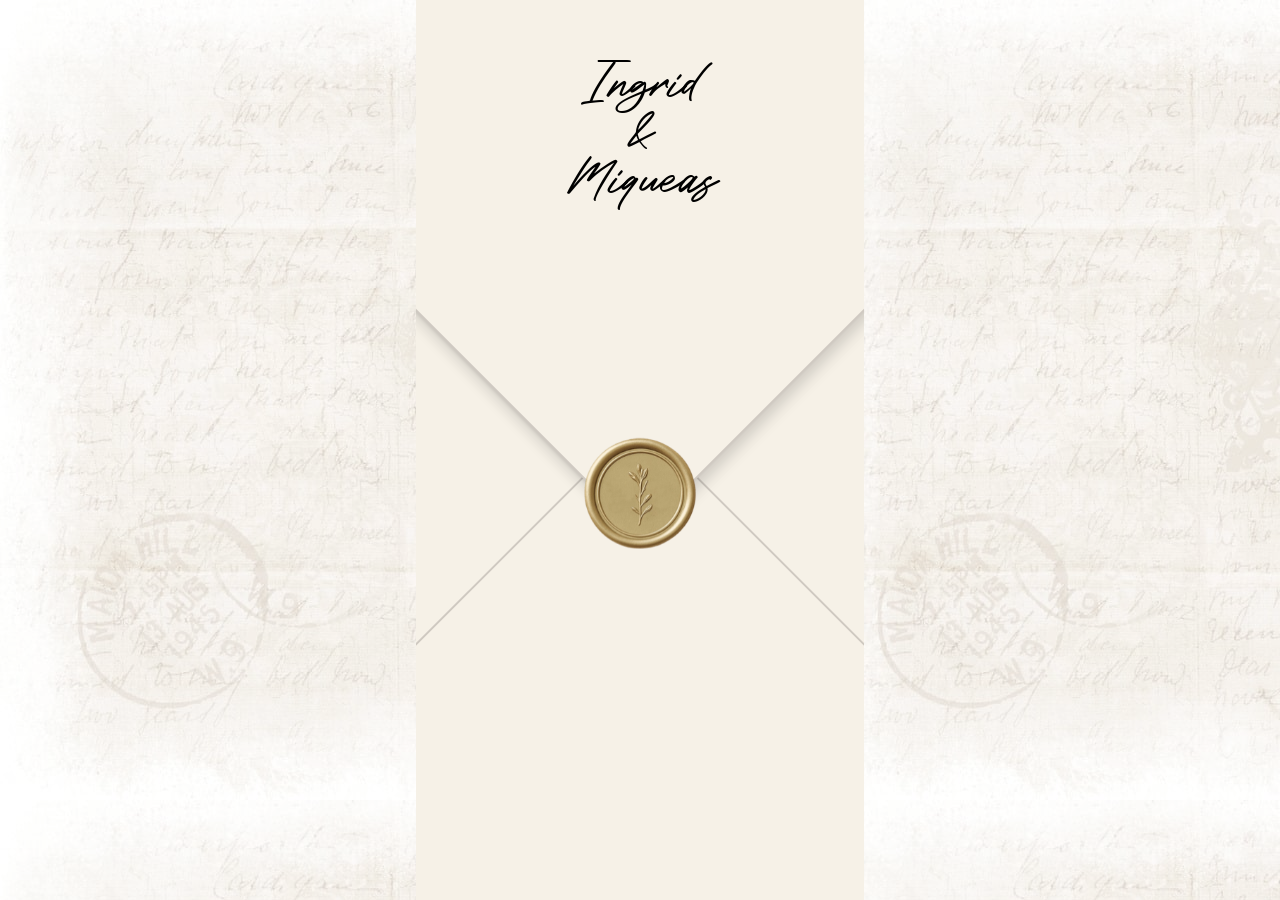
<file: index.html>
﻿<!DOCTYPE html>
<html translate="no" data-theme="light" lang="es">

<head>
  <meta http-equiv="Content-Type" content="text/html; charset=UTF-8">
  <meta name="viewport" content="width=device-width">
  <title>Ingrid &amp; Miqueas</title>
  <meta name="color-scheme" content="light">
  <meta property="og:title" content="Ingrid y Miqueas - Nuestra boda!">
  <meta property="og:description" content="Uno solo puede ser vencido, pero dos pueden resistir. Eclesiastés 4:12">
  <meta property="og:url" content="https://ingrid-y-miqueas.vercel.app/">
  <meta property="og:image" content="https://ingrid-y-miqueas.vercel.app/assets/img/anillos-boda.jpg">
  <meta property="og:image:width" content="1200">
  <meta property="og:image:height" content="630">
  <meta property="og:type" content="website">
  <meta property="og:site_name" content="Ingrid &amp; Miqueas">
  <meta name="twitter:card" content="summary_large_image">
  <meta name="twitter:title" content="Nuestra boda">
  <meta name="twitter:description" content="Uno solo puede ser vencido, pero dos pueden resistir">
  <meta name="twitter:image" content="https://ingrid-y-miqueas.vercel.app/assets/img/anillos-boda.jpg">
  <meta name="google" content="notranslate">
  <meta name="robots" content="noindex, nofollow">
  <meta name="next-head-count" content="17">
  <link rel="icon" href="/assets/favicon.ico">
  <link rel="apple-touch-icon" sizes="180x180" href="/assets/apple-touch-icon.png">
  <link rel="icon" type="image/png" sizes="32x32" href="/assets/favicon-32x32.png">
  <link rel="icon" type="image/png" sizes="16x16" href="/assets/favicon-16x16.png">
  <meta name="color-scheme" content="light only">
  <meta name="supported-color-schemes" content="light">
  <meta name="format-detection" content="telephone=no, date=no, address=no, email=no">
  <link rel="preload" href="./assets/fonts/e9625e1cddb22b9b-s.p.woff" as="font"
    type="font/woff" crossorigin="anonymous" data-next-font="size-adjust">
  <link rel="preload" href="./assets/fonts/66a3648d92dc43a9-s.p.woff2" as="font"
    type="font/woff2" crossorigin="anonymous" data-next-font="size-adjust">
  <link rel="stylesheet" href="./assets/css/6a12353d8128d35c.css" as="style">
  <link rel="stylesheet" href="./assets/css/6a12353d8128d35c.css" data-n-g="">
  <link rel="stylesheet" href="./assets/css/729787b9e7594e8b.css" as="style">
  <link rel="stylesheet" href="./assets/css/729787b9e7594e8b.css" data-n-p=""><noscript
    data-n-css=""></noscript>
  <script defer="" nomodule="" src="./assets/js/polyfills-42372ed130431b0a.js"></script>
  <script src="./assets/js/webpack-9eb5c2005d10c02c.js" defer=""></script>
  <script src="./assets/js/framework-22c76c6e1a554a8b.js" defer=""></script>
  <script src="./assets/js/main-24651eab5c83ff01.js" defer=""></script>
  <script src="./assets/js/_app-c8676244c735712e.js" defer=""></script>
  <script src="./assets/js/43957-0cf551a5a94033ce.js" defer=""></script>
  <script src="./assets/js/67353-f3d40c712fffe197.js" defer=""></script>
  <script src="./assets/js/50362-d1d08f85ffc86f96.js" defer=""></script>
  <script src="./assets/js/31623-261fa9094f102773.js" defer=""></script>
  <script src="./assets/js/28471-08e72b3e990a0055.js" defer=""></script>
  <script src="./assets/js/98130-4eb5b10809b1df36.js" defer=""></script>
  <script src="./assets/js/55914-e5beffd945c0a69a.js" defer=""></script>
  <script src="./assets/js/34665-9ec17da6b873769a.js" defer=""></script>
  <script src="./assets/js/87513-70823f47d676926b.js" defer=""></script>
  <script src="./assets/js/33906-7f9281ddc18ff972.js" defer=""></script>
  <script src="./assets/js/23978-1059876b2d2710ce.js" defer=""></script>
  <script src="./assets/js/22114-a306e2317e2463f9.js" defer=""></script>
  <script src="./assets/js/7795-edea670513e45c37.js" defer=""></script>
  <script src="./assets/js/demo-vintage-245662dc08f5f769.js" defer=""></script>
  <script src="./assets/js/_buildManifest.js" defer=""></script>
  <script src="./assets/js/_ssgManifest.js" defer=""></script>
  <style>
    [data-editor-type="timer"] {
      background-color: #ffffff !important;
      background: #ffffff !important;
    }
  </style>
</head>

<body translate="no">
  <div id="__next"></div>
  <script id="__NEXT_DATA__"
    type="application/json">{"props":{"pageProps":{}},"page":"/demo-vintage","query":{},"buildId":"q4dEvTN5AILD34VQNr7gZ","nextExport":true,"autoExport":true,"isFallback":false,"locale":"es","locales":["es","en"],"defaultLocale":"es","scriptLoader":[]}</script>
  <next-route-announcer>
    <p aria-live="assertive" id="__next-route-announcer__" role="alert"
      style="border: 0px; clip: rect(0px, 0px, 0px, 0px); height: 1px; margin: -1px; overflow: hidden; padding: 0px; position: absolute; top: 0px; width: 1px; white-space: nowrap; overflow-wrap: normal;">
    </p>
  </next-route-announcer>
  <script>
    (function () {
      const targetUrl = 'https://wa.me/+5493435086931/?text=Hola%20Ingrid%20,%20quiero%20confirmar%20mi%20asistencia';
      const apply = () => {
        const section = document.querySelector('[data-editor-type="assist"]');
        if (!section) return false;

        const button = Array.from(section.querySelectorAll('button, a'))
          .find((el) => /confirmar|confirm/i.test((el.textContent || '').trim()));

        if (!button) return false;

        button.addEventListener('click', function (event) {
          event.preventDefault();
          event.stopPropagation();
          window.open(targetUrl, '_blank', 'noopener,noreferrer');
        });

        return true;
      };

      if (!apply()) {
        const observer = new MutationObserver(function () {
          if (apply()) {
            observer.disconnect();
          }
        });
        observer.observe(document.body, { childList: true, subtree: true });
        setTimeout(function () {
          observer.disconnect();
        }, 5000);
      }
    })();
  </script>
  <script>
    (function () {
      const blockText = `Evitar:\n- Escotes pronunciados\n- Remeras cortas (crop tops)\n- Espaldas muy descubiertas\n- Prendas por encima de la rodilla`;

      function injectIntoDialog(dialog) {
        if (!dialog || dialog.dataset.dresscodeInjected === 'true') return;

        const wrapper = document.createElement('div');
        wrapper.style.marginBottom = '16px';
        wrapper.style.fontSize = '1rem';
        wrapper.style.lineHeight = '1.5';
        wrapper.innerHTML = `
          <div style="font-weight: 700; margin-bottom: 8px;">Evitar:</div>
          <div style="white-space: pre-line;">${blockText.replace('Evitar:\n', '')}</div>
        `;

        const firstChild = dialog.firstElementChild;
        if (firstChild) {
          dialog.insertBefore(wrapper, firstChild);
        } else {
          dialog.appendChild(wrapper);
        }

        dialog.dataset.dresscodeInjected = 'true';
      }

      function getDressCodeDialog(section) {
        const candidates = [];
        if (section) {
          candidates.push(...Array.from(section.querySelectorAll('dialog')));
          if (section.parentElement) {
            candidates.push(...Array.from(section.parentElement.querySelectorAll('dialog')));
          }
        }
        candidates.push(...Array.from(document.querySelectorAll('dialog')));

        return candidates.find((dialog) => dialog.open) || null;
      }

      document.addEventListener('click', function (event) {
        const button = event.target.closest('button, a');
        if (!button || !/importante/i.test((button.textContent || '').trim())) return;

        const section = button.closest('[data-editor-type="dressCode"]');
        if (!section) return;

        setTimeout(function () {
          const dialog = getDressCodeDialog(section);
          if (dialog) injectIntoDialog(dialog);
        }, 80);
      }, true);

      const observer = new MutationObserver(function () {
        document.querySelectorAll('dialog').forEach(function (dialog) {
          if (dialog.open && dialog.dataset.dresscodeInjected !== 'true') {
            const section = dialog.closest('[data-editor-type="dressCode"]');
            if (section) {
              injectIntoDialog(dialog);
            }
          }
        });
      });

      observer.observe(document.body, { childList: true, subtree: true, attributes: true, attributeFilter: ['open'] });
    })();
  </script>
</body>

</html>
</file>
<file: assets/css/6a12353d8128d35c.css>
*,:after,:before{--tw-border-spacing-x:0;--tw-border-spacing-y:0;--tw-translate-x:0;--tw-translate-y:0;--tw-rotate:0;--tw-skew-x:0;--tw-skew-y:0;--tw-scale-x:1;--tw-scale-y:1;--tw-pan-x: ;--tw-pan-y: ;--tw-pinch-zoom: ;--tw-scroll-snap-strictness:proximity;--tw-gradient-from-position: ;--tw-gradient-via-position: ;--tw-gradient-to-position: ;--tw-ordinal: ;--tw-slashed-zero: ;--tw-numeric-figure: ;--tw-numeric-spacing: ;--tw-numeric-fraction: ;--tw-ring-inset: ;--tw-ring-offset-width:0px;--tw-ring-offset-color:#fff;--tw-ring-color:rgba(59,130,246,.5);--tw-ring-offset-shadow:0 0 #0000;--tw-ring-shadow:0 0 #0000;--tw-shadow:0 0 #0000;--tw-shadow-colored:0 0 #0000;--tw-blur: ;--tw-brightness: ;--tw-contrast: ;--tw-grayscale: ;--tw-hue-rotate: ;--tw-invert: ;--tw-saturate: ;--tw-sepia: ;--tw-drop-shadow: ;--tw-backdrop-blur: ;--tw-backdrop-brightness: ;--tw-backdrop-contrast: ;--tw-backdrop-grayscale: ;--tw-backdrop-hue-rotate: ;--tw-backdrop-invert: ;--tw-backdrop-opacity: ;--tw-backdrop-saturate: ;--tw-backdrop-sepia: ;--tw-contain-size: ;--tw-contain-layout: ;--tw-contain-paint: ;--tw-contain-style: }::-ms-backdrop{--tw-border-spacing-x:0;--tw-border-spacing-y:0;--tw-translate-x:0;--tw-translate-y:0;--tw-rotate:0;--tw-skew-x:0;--tw-skew-y:0;--tw-scale-x:1;--tw-scale-y:1;--tw-pan-x: ;--tw-pan-y: ;--tw-pinch-zoom: ;--tw-scroll-snap-strictness:proximity;--tw-gradient-from-position: ;--tw-gradient-via-position: ;--tw-gradient-to-position: ;--tw-ordinal: ;--tw-slashed-zero: ;--tw-numeric-figure: ;--tw-numeric-spacing: ;--tw-numeric-fraction: ;--tw-ring-inset: ;--tw-ring-offset-width:0px;--tw-ring-offset-color:#fff;--tw-ring-color:rgba(59,130,246,.5);--tw-ring-offset-shadow:0 0 #0000;--tw-ring-shadow:0 0 #0000;--tw-shadow:0 0 #0000;--tw-shadow-colored:0 0 #0000;--tw-blur: ;--tw-brightness: ;--tw-contrast: ;--tw-grayscale: ;--tw-hue-rotate: ;--tw-invert: ;--tw-saturate: ;--tw-sepia: ;--tw-drop-shadow: ;--tw-backdrop-blur: ;--tw-backdrop-brightness: ;--tw-backdrop-contrast: ;--tw-backdrop-grayscale: ;--tw-backdrop-hue-rotate: ;--tw-backdrop-invert: ;--tw-backdrop-opacity: ;--tw-backdrop-saturate: ;--tw-backdrop-sepia: ;--tw-contain-size: ;--tw-contain-layout: ;--tw-contain-paint: ;--tw-contain-style: }::backdrop{--tw-border-spacing-x:0;--tw-border-spacing-y:0;--tw-translate-x:0;--tw-translate-y:0;--tw-rotate:0;--tw-skew-x:0;--tw-skew-y:0;--tw-scale-x:1;--tw-scale-y:1;--tw-pan-x: ;--tw-pan-y: ;--tw-pinch-zoom: ;--tw-scroll-snap-strictness:proximity;--tw-gradient-from-position: ;--tw-gradient-via-position: ;--tw-gradient-to-position: ;--tw-ordinal: ;--tw-slashed-zero: ;--tw-numeric-figure: ;--tw-numeric-spacing: ;--tw-numeric-fraction: ;--tw-ring-inset: ;--tw-ring-offset-width:0px;--tw-ring-offset-color:#fff;--tw-ring-color:rgba(59,130,246,.5);--tw-ring-offset-shadow:0 0 #0000;--tw-ring-shadow:0 0 #0000;--tw-shadow:0 0 #0000;--tw-shadow-colored:0 0 #0000;--tw-blur: ;--tw-brightness: ;--tw-contrast: ;--tw-grayscale: ;--tw-hue-rotate: ;--tw-invert: ;--tw-saturate: ;--tw-sepia: ;--tw-drop-shadow: ;--tw-backdrop-blur: ;--tw-backdrop-brightness: ;--tw-backdrop-contrast: ;--tw-backdrop-grayscale: ;--tw-backdrop-hue-rotate: ;--tw-backdrop-invert: ;--tw-backdrop-opacity: ;--tw-backdrop-saturate: ;--tw-backdrop-sepia: ;--tw-contain-size: ;--tw-contain-layout: ;--tw-contain-paint: ;--tw-contain-style: }/*
! tailwindcss v3.4.18 | MIT License | https://tailwindcss.com
*/*,:after,:before{box-sizing:border-box;border:0 solid #e5e7eb}:after,:before{--tw-content:""}:host,html{line-height:1.5;-webkit-text-size-adjust:100%;tab-size:4;font-family:ui-sans-serif,system-ui,sans-serif,Apple Color Emoji,Segoe UI Emoji,Segoe UI Symbol,Noto Color Emoji;font-feature-settings:normal;font-variation-settings:normal;-webkit-tap-highlight-color:transparent}body{margin:0;line-height:inherit}hr{height:0;color:inherit;border-top-width:1px}abbr:where([title]){-webkit-text-decoration:underline dotted;text-decoration:underline dotted}h1,h2,h3,h4,h5,h6{font-size:inherit;font-weight:inherit}a{color:inherit;text-decoration:inherit}b,strong{font-weight:bolder}code,kbd,pre,samp{font-family:ui-monospace,SFMono-Regular,Menlo,Monaco,Consolas,Liberation Mono,Courier New,monospace;font-feature-settings:normal;font-variation-settings:normal;font-size:1em}small{font-size:80%}sub,sup{font-size:75%;line-height:0;position:relative;vertical-align:baseline}sub{bottom:-.25em}sup{top:-.5em}table{text-indent:0;border-color:inherit;border-collapse:collapse}button,input,optgroup,select,textarea{font-family:inherit;font-feature-settings:inherit;font-variation-settings:inherit;font-size:100%;font-weight:inherit;line-height:inherit;letter-spacing:inherit;color:inherit;margin:0;padding:0}button,select{text-transform:none}button,input:where([type=button]),input:where([type=reset]),input:where([type=submit]){-webkit-appearance:button;background-color:transparent;background-image:none}:-moz-focusring{outline:auto}:-moz-ui-invalid{box-shadow:none}progress{vertical-align:baseline}::-webkit-inner-spin-button,::-webkit-outer-spin-button{height:auto}[type=search]{-webkit-appearance:textfield;outline-offset:-2px}::-webkit-search-decoration{-webkit-appearance:none}::-webkit-file-upload-button{-webkit-appearance:button;font:inherit}summary{display:list-item}blockquote,dd,dl,figure,h1,h2,h3,h4,h5,h6,hr,p,pre{margin:0}fieldset{margin:0}fieldset,legend{padding:0}menu,ol,ul{list-style:none;margin:0;padding:0}dialog{padding:0}textarea{resize:vertical}input::-webkit-input-placeholder,textarea::-webkit-input-placeholder{opacity:1;color:#9ca3af}input:-ms-input-placeholder,textarea:-ms-input-placeholder{opacity:1;color:#9ca3af}input::placeholder,textarea::placeholder{opacity:1;color:#9ca3af}[role=button],button{cursor:pointer}:disabled{cursor:default}audio,canvas,embed,iframe,img,object,svg,video{display:block;vertical-align:middle}img,video{max-width:100%;height:auto}[hidden]:where(:not([hidden=until-found])){display:none}.container{width:100%}@media (min-width:640px){.container{max-width:640px}}@media (min-width:768px){.container{max-width:768px}}@media (min-width:1024px){.container{max-width:1024px}}@media (min-width:1280px){.container{max-width:1280px}}@media (min-width:1536px){.container{max-width:1536px}}.sr-only{position:absolute;width:1px;height:1px;padding:0;margin:-1px;overflow:hidden;clip:rect(0,0,0,0);white-space:nowrap;border-width:0}.pointer-events-none{pointer-events:none}.pointer-events-auto{pointer-events:auto}.visible{visibility:visible}.invisible{visibility:hidden}.static{position:static}.fixed{position:fixed}.absolute{position:absolute}.relative{position:relative}.sticky{position:-webkit-sticky;position:sticky}.inset-0{inset:0}.inset-\[10px\]{inset:10px}.inset-\[20px\]{inset:20px}.inset-\[25px\]{inset:25px}.inset-x-0{left:0;right:0}.\!-bottom-3{bottom:-.75rem!important}.\!bottom-0{bottom:0!important}.\!top-1\.5{top:.375rem!important}.-bottom-0\.5{bottom:-.125rem}.-bottom-1{bottom:-.25rem}.-bottom-10{bottom:-2.5rem}.-bottom-12{bottom:-3rem}.-bottom-16{bottom:-4rem}.-bottom-2{bottom:-.5rem}.-bottom-2\.5{bottom:-.625rem}.-bottom-20{bottom:-5rem}.-bottom-3{bottom:-.75rem}.-bottom-4{bottom:-1rem}.-bottom-5{bottom:-1.25rem}.-bottom-6{bottom:-1.5rem}.-bottom-\[10px\]{bottom:-10px}.-bottom-\[12px\]{bottom:-12px}.-bottom-\[16px\]{bottom:-16px}.-bottom-\[20px\]{bottom:-20px}.-bottom-\[22px\]{bottom:-22px}.-bottom-\[23px\]{bottom:-23px}.-bottom-\[25px\]{bottom:-25px}.-bottom-\[29px\]{bottom:-29px}.-bottom-\[30px\]{bottom:-30px}.-bottom-\[32px\]{bottom:-32px}.-bottom-\[5\%\]{bottom:-5%}.-bottom-\[50px\]{bottom:-50px}.-bottom-\[60px\]{bottom:-60px}.-left-0\.5{left:-.125rem}.-left-1{left:-.25rem}.-left-1\.5{left:-.375rem}.-left-10{left:-2.5rem}.-left-11{left:-2.75rem}.-left-12{left:-3rem}.-left-14{left:-3.5rem}.-left-2{left:-.5rem}.-left-3{left:-.75rem}.-left-4{left:-1rem}.-left-6{left:-1.5rem}.-left-8{left:-2rem}.-left-9{left:-2.25rem}.-left-\[10\%\]{left:-10%}.-left-\[12px\]{left:-12px}.-left-\[15\%\]{left:-15%}.-left-\[15px\]{left:-15px}.-left-\[20px\]{left:-20px}.-left-\[30px\]{left:-30px}.-left-\[36px\]{left:-36px}.-left-\[50px\]{left:-50px}.-left-\[6px\]{left:-6px}.-left-\[78px\]{left:-78px}.-right-0\.5{right:-.125rem}.-right-1{right:-.25rem}.-right-1\.5{right:-.375rem}.-right-10{right:-2.5rem}.-right-2{right:-.5rem}.-right-20{right:-5rem}.-right-3{right:-.75rem}.-right-4{right:-1rem}.-right-6{right:-1.5rem}.-right-8{right:-2rem}.-right-9{right:-2.25rem}.-right-\[10\%\]{right:-10%}.-right-\[10px\]{right:-10px}.-right-\[15\%\]{right:-15%}.-right-\[18px\]{right:-18px}.-right-\[20px\]{right:-20px}.-right-\[25px\]{right:-25px}.-top-0\.5{top:-.125rem}.-top-1{top:-.25rem}.-top-1\.5{top:-.375rem}.-top-10{top:-2.5rem}.-top-12{top:-3rem}.-top-14{top:-3.5rem}.-top-2{top:-.5rem}.-top-2\.5{top:-.625rem}.-top-3{top:-.75rem}.-top-4{top:-1rem}.-top-6{top:-1.5rem}.-top-7{top:-1.75rem}.-top-8{top:-2rem}.-top-\[10\%\]{top:-10%}.-top-\[10px\]{top:-10px}.-top-\[117px\]{top:-117px}.-top-\[15px\]{top:-15px}.-top-\[16px\]{top:-16px}.-top-\[1px\]{top:-1px}.-top-\[25px\]{top:-25px}.-top-\[28px\]{top:-28px}.-top-\[30px\]{top:-30px}.-top-\[32px\]{top:-32px}.-top-\[33px\]{top:-33px}.-top-\[60px\]{top:-60px}.-top-\[65px\]{top:-65px}.-top-\[6px\]{top:-6px}.-top-\[8px\]{top:-8px}.bottom-0{bottom:0}.bottom-0\.5{bottom:.125rem}.bottom-1{bottom:.25rem}.bottom-1\.5{bottom:.375rem}.bottom-16{bottom:4rem}.bottom-2{bottom:.5rem}.bottom-2\.5{bottom:.625rem}.bottom-20{bottom:5rem}.bottom-24{bottom:6rem}.bottom-3{bottom:.75rem}.bottom-4{bottom:1rem}.bottom-6{bottom:1.5rem}.bottom-7{bottom:1.75rem}.bottom-8{bottom:2rem}.bottom-\[-10px\]{bottom:-10px}.bottom-\[-20px\]{bottom:-20px}.bottom-\[10px\]{bottom:10px}.bottom-\[12px\]{bottom:12px}.bottom-\[14px\]{bottom:14px}.bottom-\[15px\]{bottom:15px}.bottom-\[1px\]{bottom:1px}.bottom-\[20px\]{bottom:20px}.bottom-\[25px\]{bottom:25px}.bottom-\[2px\]{bottom:2px}.bottom-\[4px\]{bottom:4px}.bottom-full{bottom:100%}.left-0{left:0}.left-1{left:.25rem}.left-1\.5{left:.375rem}.left-1\/2{left:50%}.left-1\/3{left:33.333333%}.left-16{left:4rem}.left-2{left:.5rem}.left-2\.5{left:.625rem}.left-20{left:5rem}.left-4{left:1rem}.left-5{left:1.25rem}.left-6{left:1.5rem}.left-8{left:2rem}.left-\[-25px\]{left:-25px}.left-\[-30px\]{left:-30px}.left-\[-46px\]{left:-46px}.left-\[-5\%\]{left:-5%}.left-\[10px\]{left:10px}.left-\[11px\]{left:11px}.left-\[15px\]{left:15px}.left-\[20px\]{left:20px}.left-\[22\%\]{left:22%}.left-\[25px\]{left:25px}.left-\[33px\]{left:33px}.left-\[35\%\]{left:35%}.left-\[39px\]{left:39px}.left-\[60px\]{left:60px}.left-\[8px\]{left:8px}.right-0{right:0}.right-1{right:.25rem}.right-1\.5{right:.375rem}.right-12{right:3rem}.right-16{right:4rem}.right-2{right:.5rem}.right-2\.5{right:.625rem}.right-20{right:5rem}.right-3{right:.75rem}.right-4{right:1rem}.right-5{right:1.25rem}.right-6{right:1.5rem}.right-8{right:2rem}.right-\[-20px\]{right:-20px}.right-\[0px\]{right:0}.right-\[108px\]{right:108px}.right-\[10px\]{right:10px}.right-\[12px\]{right:12px}.right-\[15px\]{right:15px}.right-\[18px\]{right:18px}.right-\[19\%\]{right:19%}.right-\[20px\]{right:20px}.right-\[21px\]{right:21px}.right-\[24px\]{right:24px}.right-\[25px\]{right:25px}.right-\[27px\]{right:27px}.right-\[2px\]{right:2px}.right-\[4px\]{right:4px}.right-\[50px\]{right:50px}.right-\[52px\]{right:52px}.right-\[67px\]{right:67px}.right-\[73px\]{right:73px}.right-\[77px\]{right:77px}.right-\[91px\]{right:91px}.top-0{top:0}.top-0\.5{top:.125rem}.top-1{top:.25rem}.top-1\.5{top:.375rem}.top-1\/2{top:50%}.top-10{top:2.5rem}.top-11{top:2.75rem}.top-12{top:3rem}.top-14{top:3.5rem}.top-16{top:4rem}.top-2{top:.5rem}.top-20{top:5rem}.top-24{top:6rem}.top-3{top:.75rem}.top-36{top:9rem}.top-4{top:1rem}.top-44{top:11rem}.top-5{top:1.25rem}.top-6{top:1.5rem}.top-7{top:1.75rem}.top-8{top:2rem}.top-\[-127px\]{top:-127px}.top-\[-25px\]{top:-25px}.top-\[-2px\]{top:-2px}.top-\[-35px\]{top:-35px}.top-\[-3px\]{top:-3px}.top-\[-5\%\]{top:-5%}.top-\[-8px\]{top:-8px}.top-\[100px\]{top:100px}.top-\[104px\]{top:104px}.top-\[10px\]{top:10px}.top-\[114px\]{top:114px}.top-\[12px\]{top:12px}.top-\[157px\]{top:157px}.top-\[15px\]{top:15px}.top-\[161px\]{top:161px}.top-\[16px\]{top:16px}.top-\[18px\]{top:18px}.top-\[20px\]{top:20px}.top-\[25px\]{top:25px}.top-\[26px\]{top:26px}.top-\[2px\]{top:2px}.top-\[30px\]{top:30px}.top-\[39px\]{top:39px}.top-\[40px\]{top:40px}.top-\[43px\]{top:43px}.top-\[4px\]{top:4px}.top-\[5\.5rem\]{top:5.5rem}.top-\[60px\]{top:60px}.top-\[63\%\]{top:63%}.top-\[66px\]{top:66px}.top-\[68px\]{top:68px}.top-\[6px\]{top:6px}.top-\[70px\]{top:70px}.top-\[78px\]{top:78px}.top-\[7px\]{top:7px}.top-\[8px\]{top:8px}.top-\[9px\]{top:9px}.top-full{top:100%}.z-0{z-index:0}.z-10{z-index:10}.z-20{z-index:20}.z-30{z-index:30}.z-40{z-index:40}.z-50{z-index:50}.z-\[-1\]{z-index:-1}.z-\[100\]{z-index:100}.z-\[10\]{z-index:10}.z-\[1\]{z-index:1}.z-\[200\]{z-index:200}.z-\[21\]{z-index:21}.z-\[5\]{z-index:5}.z-\[60\]{z-index:60}.z-\[7\]{z-index:7}.z-\[8\]{z-index:8}.z-\[9\]{z-index:9}.order-1{order:1}.order-2{order:2}.order-3{order:3}.order-4{order:4}.col-span-1{grid-column:span 1/span 1}.col-span-2{grid-column:span 2/span 2}.col-span-3{grid-column:span 3/span 3}.col-span-4{grid-column:span 4/span 4}.col-span-5{grid-column:span 5/span 5}.col-span-7{grid-column:span 7/span 7}.m-0{margin:0}.m-2{margin:.5rem}.-mx-4{margin-left:-1rem;margin-right:-1rem}.-my-0\.5{margin-top:-.125rem;margin-bottom:-.125rem}.-my-5{margin-top:-1.25rem;margin-bottom:-1.25rem}.mx-0\.5{margin-left:.125rem;margin-right:.125rem}.mx-1{margin-left:.25rem;margin-right:.25rem}.mx-1\.5{margin-left:.375rem;margin-right:.375rem}.mx-2{margin-left:.5rem;margin-right:.5rem}.mx-3{margin-left:.75rem;margin-right:.75rem}.mx-3\.5{margin-left:.875rem;margin-right:.875rem}.mx-5{margin-left:1.25rem;margin-right:1.25rem}.mx-auto{margin-left:auto;margin-right:auto}.my-0{margin-top:0;margin-bottom:0}.my-1{margin-top:.25rem;margin-bottom:.25rem}.my-1\.5{margin-top:.375rem;margin-bottom:.375rem}.my-10{margin-top:2.5rem;margin-bottom:2.5rem}.my-12{margin-top:3rem;margin-bottom:3rem}.my-14{margin-top:3.5rem;margin-bottom:3.5rem}.my-16{margin-top:4rem;margin-bottom:4rem}.my-2{margin-top:.5rem;margin-bottom:.5rem}.my-3{margin-top:.75rem;margin-bottom:.75rem}.my-4{margin-top:1rem;margin-bottom:1rem}.my-5{margin-top:1.25rem;margin-bottom:1.25rem}.my-6{margin-top:1.5rem;margin-bottom:1.5rem}.my-7{margin-top:1.75rem;margin-bottom:1.75rem}.my-8{margin-top:2rem;margin-bottom:2rem}.\!mb-10{margin-bottom:2.5rem!important}.\!mb-8{margin-bottom:2rem!important}.-mb-0\.5{margin-bottom:-.125rem}.-mb-1{margin-bottom:-.25rem}.-mb-12{margin-bottom:-3rem}.-mb-14{margin-bottom:-3.5rem}.-mb-2{margin-bottom:-.5rem}.-mb-4{margin-bottom:-1rem}.-mb-6{margin-bottom:-1.5rem}.-mb-8{margin-bottom:-2rem}.-ml-1{margin-left:-.25rem}.-ml-2{margin-left:-.5rem}.-ml-20{margin-left:-5rem}.-ml-3{margin-left:-.75rem}.-ml-4{margin-left:-1rem}.-ml-5{margin-left:-1.25rem}.-ml-8{margin-left:-2rem}.-mt-0\.5{margin-top:-.125rem}.-mt-1{margin-top:-.25rem}.-mt-10{margin-top:-2.5rem}.-mt-2{margin-top:-.5rem}.-mt-3{margin-top:-.75rem}.-mt-4{margin-top:-1rem}.-mt-6{margin-top:-1.5rem}.-mt-8{margin-top:-2rem}.-mt-\[60px\]{margin-top:-60px}.mb-0{margin-bottom:0}.mb-0\.5{margin-bottom:.125rem}.mb-1{margin-bottom:.25rem}.mb-1\.5{margin-bottom:.375rem}.mb-10{margin-bottom:2.5rem}.mb-12{margin-bottom:3rem}.mb-16{margin-bottom:4rem}.mb-2{margin-bottom:.5rem}.mb-2\.5{margin-bottom:.625rem}.mb-20{margin-bottom:5rem}.mb-3{margin-bottom:.75rem}.mb-3\.5{margin-bottom:.875rem}.mb-4{margin-bottom:1rem}.mb-5{margin-bottom:1.25rem}.mb-6{margin-bottom:1.5rem}.mb-8{margin-bottom:2rem}.mb-\[10px\]{margin-bottom:10px}.me-2{-webkit-margin-end:.5rem;margin-inline-end:.5rem}.ml-1{margin-left:.25rem}.ml-1\.5{margin-left:.375rem}.ml-12{margin-left:3rem}.ml-16{margin-left:4rem}.ml-2{margin-left:.5rem}.ml-3\.5{margin-left:.875rem}.ml-4{margin-left:1rem}.ml-5{margin-left:1.25rem}.ml-7{margin-left:1.75rem}.ml-8{margin-left:2rem}.ml-\[1px\]{margin-left:1px}.ml-auto{margin-left:auto}.mr-1{margin-right:.25rem}.mr-1\.5{margin-right:.375rem}.mr-16{margin-right:4rem}.mr-2{margin-right:.5rem}.mr-3{margin-right:.75rem}.mr-4{margin-right:1rem}.mr-40{margin-right:10rem}.mr-5{margin-right:1.25rem}.mr-7{margin-right:1.75rem}.mr-8{margin-right:2rem}.mr-\[-0\.01em\]{margin-right:-.01em}.mr-\[-0\.05em\]{margin-right:-.05em}.mr-\[0\.25em\]{margin-right:.25em}.mr-\[0\.35em\]{margin-right:.35em}.mr-auto{margin-right:auto}.mt-0{margin-top:0}.mt-0\.5{margin-top:.125rem}.mt-1{margin-top:.25rem}.mt-1\.5{margin-top:.375rem}.mt-10{margin-top:2.5rem}.mt-12{margin-top:3rem}.mt-14{margin-top:3.5rem}.mt-16{margin-top:4rem}.mt-2{margin-top:.5rem}.mt-2\.5{margin-top:.625rem}.mt-20{margin-top:5rem}.mt-24{margin-top:6rem}.mt-28{margin-top:7rem}.mt-3{margin-top:.75rem}.mt-3\.5{margin-top:.875rem}.mt-32{margin-top:8rem}.mt-36{margin-top:9rem}.mt-4{margin-top:1rem}.mt-5{margin-top:1.25rem}.mt-6{margin-top:1.5rem}.mt-7{margin-top:1.75rem}.mt-8{margin-top:2rem}.mt-\[22\%\]{margin-top:22%}.box-border{box-sizing:border-box}.\!block{display:block!important}.block{display:block}.inline-block{display:inline-block}.inline{display:inline}.flex{display:flex}.inline-flex{display:inline-flex}.\!table{display:table!important}.table{display:table}.table-cell{display:table-cell}.grid{display:grid}.hidden{display:none}.\!aspect-\[2\/3\]{aspect-ratio:2/3!important}.\!aspect-\[4\/5\]{aspect-ratio:4/5!important}.aspect-\[1\/1\]{aspect-ratio:1/1}.aspect-\[16\/9\]{aspect-ratio:16/9}.aspect-\[2\/3\]{aspect-ratio:2/3}.aspect-\[22\/25\]{aspect-ratio:22/25}.aspect-\[26\/19\]{aspect-ratio:26/19}.aspect-\[3\/2\]{aspect-ratio:3/2}.aspect-\[3\/4\]{aspect-ratio:3/4}.aspect-\[4\/3\]{aspect-ratio:4/3}.aspect-\[4\/5\]{aspect-ratio:4/5}.aspect-\[5\/4\]{aspect-ratio:5/4}.aspect-\[7\/5\]{aspect-ratio:7/5}.aspect-\[9\/12\]{aspect-ratio:9/12}.aspect-\[9\/16\]{aspect-ratio:9/16}.aspect-square{aspect-ratio:1/1}.size-2{width:.5rem;height:.5rem}.size-6{width:1.5rem;height:1.5rem}.size-7{width:1.75rem;height:1.75rem}.size-\[9px\]{width:9px;height:9px}.h-0{height:0}.h-0\.5{height:.125rem}.h-1\/2{height:50%}.h-10{height:2.5rem}.h-11{height:2.75rem}.h-12{height:3rem}.h-14{height:3.5rem}.h-16{height:4rem}.h-2{height:.5rem}.h-2\.5{height:.625rem}.h-2\/3{height:66.666667%}.h-20{height:5rem}.h-24{height:6rem}.h-28{height:7rem}.h-3{height:.75rem}.h-3\.5{height:.875rem}.h-3\/4{height:75%}.h-32{height:8rem}.h-36{height:9rem}.h-4{height:1rem}.h-40{height:10rem}.h-44{height:11rem}.h-48{height:12rem}.h-5{height:1.25rem}.h-56{height:14rem}.h-6{height:1.5rem}.h-60{height:15rem}.h-64{height:16rem}.h-7{height:1.75rem}.h-72{height:18rem}.h-8{height:2rem}.h-80{height:20rem}.h-9{height:2.25rem}.h-96{height:24rem}.h-\[100dvh\]{height:100dvh}.h-\[100px\]{height:100px}.h-\[100vh\]{height:100vh}.h-\[10px\]{height:10px}.h-\[140px\]{height:140px}.h-\[169\%\]{height:169%}.h-\[180px\]{height:180px}.h-\[1px\]{height:1px}.h-\[200px\]{height:200px}.h-\[22vh\]{height:22vh}.h-\[25vh\]{height:25vh}.h-\[26rem\]{height:26rem}.h-\[28px\]{height:28px}.h-\[30dvh\]{height:30dvh}.h-\[30vh\]{height:30vh}.h-\[32px\]{height:32px}.h-\[340px\]{height:340px}.h-\[350px\]{height:350px}.h-\[36px\]{height:36px}.h-\[38px\]{height:38px}.h-\[38vh\]{height:38vh}.h-\[40\%\]{height:40%}.h-\[40vh\]{height:40vh}.h-\[45\.6px\]{height:45.6px}.h-\[45vh\]{height:45vh}.h-\[50vh\]{height:50vh}.h-\[55px\]{height:55px}.h-\[55vh\]{height:55vh}.h-\[60vh\]{height:60vh}.h-\[672px\]{height:672px}.h-\[70px\]{height:70px}.h-\[70vh\]{height:70vh}.h-\[75px\]{height:75px}.h-\[75vh\]{height:75vh}.h-\[80dvh\]{height:80dvh}.h-\[80px\]{height:80px}.h-\[80vh\]{height:80vh}.h-\[81px\]{height:81px}.h-\[90\%\]{height:90%}.h-\[90px\]{height:90px}.h-\[95\%\]{height:95%}.h-\[calc\(100\%\+40px\)\]{height:calc(100% + 40px)}.h-\[calc\(100\%-20px\)\]{height:calc(100% - 20px)}.h-\[calc\(100\%-60px\)\]{height:calc(100% - 60px)}.h-\[calc\(100dvh-55px\)\]{height:calc(100dvh - 55px)}.h-\[calc\(100dvh-80px\)\]{height:calc(100dvh - 80px)}.h-auto{height:auto}.h-fit{height:-webkit-fit-content;height:fit-content}.h-full{height:100%}.h-px{height:1px}.h-screen{height:100vh}.\!max-h-\[100\%\]{max-height:100%!important}.max-h-10{max-height:2.5rem}.max-h-20{max-height:5rem}.max-h-32{max-height:8rem}.max-h-64{max-height:16rem}.max-h-96{max-height:24rem}.max-h-\[100vh\]{max-height:100vh}.max-h-\[120px\]{max-height:120px}.max-h-\[180px\]{max-height:180px}.max-h-\[268px\]{max-height:268px}.max-h-\[340px\]{max-height:340px}.max-h-\[350px\]{max-height:350px}.max-h-\[360px\]{max-height:360px}.max-h-\[55dvh\]{max-height:55dvh}.max-h-\[55vh\]{max-height:55vh}.max-h-\[60vh\]{max-height:60vh}.max-h-\[65vh\]{max-height:65vh}.max-h-\[70vh\]{max-height:70vh}.max-h-\[75vh\]{max-height:75vh}.max-h-\[80vh\]{max-height:80vh}.max-h-\[88vh\]{max-height:88vh}.max-h-\[90\%\]{max-height:90%}.max-h-\[90vh\]{max-height:90vh}.max-h-\[min\(70vh\2c 30rem\)\]{max-height:min(70vh,30rem)}.max-h-full{max-height:100%}.max-h-screen{max-height:100vh}.\!min-h-\[auto\]{min-height:auto!important}.min-h-0{min-height:0}.min-h-1{min-height:.25rem}.min-h-10{min-height:2.5rem}.min-h-12{min-height:3rem}.min-h-20{min-height:5rem}.min-h-24{min-height:6rem}.min-h-32{min-height:8rem}.min-h-36{min-height:9rem}.min-h-4{min-height:1rem}.min-h-5{min-height:1.25rem}.min-h-6{min-height:1.5rem}.min-h-7{min-height:1.75rem}.min-h-\[100dvh\]{min-height:100dvh}.min-h-\[100vh\]{min-height:100vh}.min-h-\[120px\]{min-height:120px}.min-h-\[180px\]{min-height:180px}.min-h-\[268px\]{min-height:268px}.min-h-\[300px\]{min-height:300px}.min-h-\[340px\]{min-height:340px}.min-h-\[350px\]{min-height:350px}.min-h-\[360px\]{min-height:360px}.min-h-\[36px\]{min-height:36px}.min-h-\[38px\]{min-height:38px}.min-h-\[50vh\]{min-height:50vh}.min-h-\[72px\]{min-height:72px}.min-h-\[80px\]{min-height:80px}.min-h-\[80vh\]{min-height:80vh}.min-h-\[85dvh\]{min-height:85dvh}.min-h-\[85vh\]{min-height:85vh}.min-h-\[calc\(100dvh-110px\)\]{min-height:calc(100dvh - 110px)}.min-h-full{min-height:100%}.min-h-px{min-height:1px}.min-h-screen{min-height:100vh}.w-0{width:0}.w-0\.5{width:.125rem}.w-1\/2{width:50%}.w-1\/3{width:33.333333%}.w-1\/4{width:25%}.w-1\/5{width:20%}.w-10{width:2.5rem}.w-11{width:2.75rem}.w-11\/12{width:91.666667%}.w-12{width:3rem}.w-14{width:3.5rem}.w-16{width:4rem}.w-2{width:.5rem}.w-2\.5{width:.625rem}.w-2\/3{width:66.666667%}.w-2\/5{width:40%}.w-20{width:5rem}.w-24{width:6rem}.w-28{width:7rem}.w-3{width:.75rem}.w-3\.5{width:.875rem}.w-3\/4{width:75%}.w-3\/5{width:60%}.w-32{width:8rem}.w-36{width:9rem}.w-4{width:1rem}.w-4\/5{width:80%}.w-4\/6{width:66.666667%}.w-40{width:10rem}.w-44{width:11rem}.w-48{width:12rem}.w-5{width:1.25rem}.w-5\/12{width:41.666667%}.w-5\/6{width:83.333333%}.w-52{width:13rem}.w-56{width:14rem}.w-6{width:1.5rem}.w-60{width:15rem}.w-64{width:16rem}.w-7{width:1.75rem}.w-72{width:18rem}.w-8{width:2rem}.w-80{width:20rem}.w-9{width:2.25rem}.w-96{width:24rem}.w-\[100px\]{width:100px}.w-\[105px\]{width:105px}.w-\[110\%\]{width:110%}.w-\[110px\]{width:110px}.w-\[114px\]{width:114px}.w-\[115\%\]{width:115%}.w-\[118px\]{width:118px}.w-\[120px\]{width:120px}.w-\[124px\]{width:124px}.w-\[127px\]{width:127px}.w-\[128px\]{width:128px}.w-\[130\%\]{width:130%}.w-\[130px\]{width:130px}.w-\[138\%\]{width:138%}.w-\[147px\]{width:147px}.w-\[150px\]{width:150px}.w-\[180\%\]{width:180%}.w-\[192px\]{width:192px}.w-\[1ch\]{width:1ch}.w-\[1px\]{width:1px}.w-\[200px\]{width:200px}.w-\[205px\]{width:205px}.w-\[210mm\]{width:210mm}.w-\[247px\]{width:247px}.w-\[24px\]{width:24px}.w-\[2px\]{width:2px}.w-\[300px\]{width:300px}.w-\[32px\]{width:32px}.w-\[35\%\]{width:35%}.w-\[360px\]{width:360px}.w-\[36px\]{width:36px}.w-\[378px\]{width:378px}.w-\[37px\]{width:37px}.w-\[4\.5rem\]{width:4.5rem}.w-\[40\%\]{width:40%}.w-\[400px\]{width:400px}.w-\[43px\]{width:43px}.w-\[45\%\]{width:45%}.w-\[48px\]{width:48px}.w-\[498px\]{width:498px}.w-\[50\%\]{width:50%}.w-\[500px\]{width:500px}.w-\[50px\]{width:50px}.w-\[55\%\]{width:55%}.w-\[55px\]{width:55px}.w-\[600\%\]{width:600%}.w-\[600px\]{width:600px}.w-\[60px\]{width:60px}.w-\[70\%\]{width:70%}.w-\[702px\]{width:702px}.w-\[70px\]{width:70px}.w-\[70vh\]{width:70vh}.w-\[72px\]{width:72px}.w-\[75px\]{width:75px}.w-\[80\%\]{width:80%}.w-\[80px\]{width:80px}.w-\[85\%\]{width:85%}.w-\[87px\]{width:87px}.w-\[90\%\]{width:90%}.w-\[90px\]{width:90px}.w-\[95\%\]{width:95%}.w-\[98px\]{width:98px}.w-\[calc\(100\%\+60px\)\]{width:calc(100% + 60px)}.w-\[min\(100vw-1\.25rem\2c 22rem\)\]{width:min(100vw - 1.25rem,22rem)}.w-auto{width:auto}.w-fit{width:-webkit-fit-content;width:fit-content}.w-full{width:100%}.w-max{width:-webkit-max-content;width:max-content}.w-screen{width:100vw}.min-w-0{min-width:0}.min-w-1{min-width:.25rem}.min-w-20{min-width:5rem}.min-w-4{min-width:1rem}.min-w-5{min-width:1.25rem}.min-w-52{min-width:13rem}.min-w-6{min-width:1.5rem}.min-w-7{min-width:1.75rem}.min-w-8{min-width:2rem}.min-w-\[100vw\]{min-width:100vw}.min-w-\[200px\]{min-width:200px}.min-w-\[250px\]{min-width:250px}.min-w-\[300px\]{min-width:300px}.min-w-\[9\.5rem\]{min-width:9.5rem}.min-w-\[9rem\]{min-width:9rem}.min-w-full{min-width:100%}.max-w-10{max-width:2.5rem}.max-w-16{max-width:4rem}.max-w-20{max-width:5rem}.max-w-24{max-width:6rem}.max-w-2xl{max-width:42rem}.max-w-32{max-width:8rem}.max-w-3xl{max-width:48rem}.max-w-56{max-width:14rem}.max-w-5xl{max-width:64rem}.max-w-72{max-width:18rem}.max-w-7xl{max-width:80rem}.max-w-8{max-width:2rem}.max-w-80{max-width:20rem}.max-w-\[300px\]{max-width:300px}.max-w-\[4\.5rem\]{max-width:4.5rem}.max-w-\[408px\]{max-width:408px}.max-w-\[8rem\]{max-width:8rem}.max-w-\[90\%\]{max-width:90%}.max-w-\[92\%\]{max-width:92%}.max-w-full{max-width:100%}.max-w-lg{max-width:32rem}.max-w-md{max-width:28rem}.max-w-none{max-width:none}.max-w-screen-lg{max-width:1024px}.max-w-screen-sm{max-width:640px}.max-w-screen-xl{max-width:1280px}.max-w-xs{max-width:20rem}.flex-1{flex:1 1 0%}.flex-\[0_0_100\%\]{flex:0 0 100%}.flex-\[0_0_70\%\]{flex:0 0 70%}.flex-\[0_0_80\%\]{flex:0 0 80%}.flex-none{flex:none}.flex-shrink-0,.shrink-0{flex-shrink:0}.flex-grow{flex-grow:1}.basis-full{flex-basis:100%}.table-auto{table-layout:auto}.border-collapse{border-collapse:collapse}.origin-left{transform-origin:left}.origin-top{transform-origin:top}.origin-top-right{transform-origin:top right}.\!translate-x-\[15\%\]{--tw-translate-x:15%!important}.\!translate-x-\[15\%\],.\!translate-x-\[2\%\]{transform:translate(var(--tw-translate-x),var(--tw-translate-y)) rotate(var(--tw-rotate)) skewX(var(--tw-skew-x)) skewY(var(--tw-skew-y)) scaleX(var(--tw-scale-x)) scaleY(var(--tw-scale-y))!important}.\!translate-x-\[2\%\]{--tw-translate-x:2%!important}.\!translate-x-\[35\%\]{--tw-translate-x:35%!important}.\!translate-x-\[35\%\],.\!translate-x-\[5\%\]{transform:translate(var(--tw-translate-x),var(--tw-translate-y)) rotate(var(--tw-rotate)) skewX(var(--tw-skew-x)) skewY(var(--tw-skew-y)) scaleX(var(--tw-scale-x)) scaleY(var(--tw-scale-y))!important}.\!translate-x-\[5\%\]{--tw-translate-x:5%!important}.\!translate-y-\[5px\]{--tw-translate-y:5px!important;transform:translate(var(--tw-translate-x),var(--tw-translate-y)) rotate(var(--tw-rotate)) skewX(var(--tw-skew-x)) skewY(var(--tw-skew-y)) scaleX(var(--tw-scale-x)) scaleY(var(--tw-scale-y))!important}.-translate-x-1{--tw-translate-x:-0.25rem}.-translate-x-1,.-translate-x-1\/2{transform:translate(var(--tw-translate-x),var(--tw-translate-y)) rotate(var(--tw-rotate)) skewX(var(--tw-skew-x)) skewY(var(--tw-skew-y)) scaleX(var(--tw-scale-x)) scaleY(var(--tw-scale-y))}.-translate-x-1\/2{--tw-translate-x:-50%}.-translate-x-1\/3{--tw-translate-x:-33.333333%}.-translate-x-12,.-translate-x-1\/3{transform:translate(var(--tw-translate-x),var(--tw-translate-y)) rotate(var(--tw-rotate)) skewX(var(--tw-skew-x)) skewY(var(--tw-skew-y)) scaleX(var(--tw-scale-x)) scaleY(var(--tw-scale-y))}.-translate-x-12{--tw-translate-x:-3rem}.-translate-x-2{--tw-translate-x:-0.5rem}.-translate-x-2,.-translate-x-3{transform:translate(var(--tw-translate-x),var(--tw-translate-y)) rotate(var(--tw-rotate)) skewX(var(--tw-skew-x)) skewY(var(--tw-skew-y)) scaleX(var(--tw-scale-x)) scaleY(var(--tw-scale-y))}.-translate-x-3{--tw-translate-x:-0.75rem}.-translate-x-4{--tw-translate-x:-1rem}.-translate-x-4,.-translate-x-6{transform:translate(var(--tw-translate-x),var(--tw-translate-y)) rotate(var(--tw-rotate)) skewX(var(--tw-skew-x)) skewY(var(--tw-skew-y)) scaleX(var(--tw-scale-x)) scaleY(var(--tw-scale-y))}.-translate-x-6{--tw-translate-x:-1.5rem}.-translate-x-7{--tw-translate-x:-1.75rem}.-translate-x-7,.-translate-x-8{transform:translate(var(--tw-translate-x),var(--tw-translate-y)) rotate(var(--tw-rotate)) skewX(var(--tw-skew-x)) skewY(var(--tw-skew-y)) scaleX(var(--tw-scale-x)) scaleY(var(--tw-scale-y))}.-translate-x-8{--tw-translate-x:-2rem}.-translate-x-\[35px\]{--tw-translate-x:-35px}.-translate-x-\[35px\],.-translate-x-\[40\%\]{transform:translate(var(--tw-translate-x),var(--tw-translate-y)) rotate(var(--tw-rotate)) skewX(var(--tw-skew-x)) skewY(var(--tw-skew-y)) scaleX(var(--tw-scale-x)) scaleY(var(--tw-scale-y))}.-translate-x-\[40\%\]{--tw-translate-x:-40%}.-translate-x-full{--tw-translate-x:-100%}.-translate-x-full,.-translate-y-1\/2{transform:translate(var(--tw-translate-x),var(--tw-translate-y)) rotate(var(--tw-rotate)) skewX(var(--tw-skew-x)) skewY(var(--tw-skew-y)) scaleX(var(--tw-scale-x)) scaleY(var(--tw-scale-y))}.-translate-y-1\/2{--tw-translate-y:-50%}.-translate-y-1\/3{--tw-translate-y:-33.333333%}.-translate-y-1\/3,.-translate-y-1\/4{transform:translate(var(--tw-translate-x),var(--tw-translate-y)) rotate(var(--tw-rotate)) skewX(var(--tw-skew-x)) skewY(var(--tw-skew-y)) scaleX(var(--tw-scale-x)) scaleY(var(--tw-scale-y))}.-translate-y-1\/4{--tw-translate-y:-25%}.-translate-y-12{--tw-translate-y:-3rem}.-translate-y-12,.-translate-y-2{transform:translate(var(--tw-translate-x),var(--tw-translate-y)) rotate(var(--tw-rotate)) skewX(var(--tw-skew-x)) skewY(var(--tw-skew-y)) scaleX(var(--tw-scale-x)) scaleY(var(--tw-scale-y))}.-translate-y-2{--tw-translate-y:-0.5rem}.-translate-y-24{--tw-translate-y:-6rem}.-translate-y-24,.-translate-y-4{transform:translate(var(--tw-translate-x),var(--tw-translate-y)) rotate(var(--tw-rotate)) skewX(var(--tw-skew-x)) skewY(var(--tw-skew-y)) scaleX(var(--tw-scale-x)) scaleY(var(--tw-scale-y))}.-translate-y-4{--tw-translate-y:-1rem}.-translate-y-\[15px\]{--tw-translate-y:-15px}.-translate-y-\[15px\],.-translate-y-\[2\%\]{transform:translate(var(--tw-translate-x),var(--tw-translate-y)) rotate(var(--tw-rotate)) skewX(var(--tw-skew-x)) skewY(var(--tw-skew-y)) scaleX(var(--tw-scale-x)) scaleY(var(--tw-scale-y))}.-translate-y-\[2\%\]{--tw-translate-y:-2%}.-translate-y-\[200\%\]{--tw-translate-y:-200%}.-translate-y-\[200\%\],.-translate-y-\[6rem\]{transform:translate(var(--tw-translate-x),var(--tw-translate-y)) rotate(var(--tw-rotate)) skewX(var(--tw-skew-x)) skewY(var(--tw-skew-y)) scaleX(var(--tw-scale-x)) scaleY(var(--tw-scale-y))}.-translate-y-\[6rem\]{--tw-translate-y:-6rem}.-translate-y-full{--tw-translate-y:-100%}.-translate-y-full,.translate-x-0{transform:translate(var(--tw-translate-x),var(--tw-translate-y)) rotate(var(--tw-rotate)) skewX(var(--tw-skew-x)) skewY(var(--tw-skew-y)) scaleX(var(--tw-scale-x)) scaleY(var(--tw-scale-y))}.translate-x-0{--tw-translate-x:0px}.translate-x-0\.5{--tw-translate-x:0.125rem}.translate-x-0\.5,.translate-x-1\/2{transform:translate(var(--tw-translate-x),var(--tw-translate-y)) rotate(var(--tw-rotate)) skewX(var(--tw-skew-x)) skewY(var(--tw-skew-y)) scaleX(var(--tw-scale-x)) scaleY(var(--tw-scale-y))}.translate-x-1\/2{--tw-translate-x:50%}.translate-x-1\/3{--tw-translate-x:33.333333%}.translate-x-1\/3,.translate-x-1\/4{transform:translate(var(--tw-translate-x),var(--tw-translate-y)) rotate(var(--tw-rotate)) skewX(var(--tw-skew-x)) skewY(var(--tw-skew-y)) scaleX(var(--tw-scale-x)) scaleY(var(--tw-scale-y))}.translate-x-1\/4{--tw-translate-x:25%}.translate-x-2\/4{--tw-translate-x:50%}.translate-x-2\/4,.translate-x-4{transform:translate(var(--tw-translate-x),var(--tw-translate-y)) rotate(var(--tw-rotate)) skewX(var(--tw-skew-x)) skewY(var(--tw-skew-y)) scaleX(var(--tw-scale-x)) scaleY(var(--tw-scale-y))}.translate-x-4{--tw-translate-x:1rem}.translate-x-6{--tw-translate-x:1.5rem}.translate-x-6,.translate-x-9{transform:translate(var(--tw-translate-x),var(--tw-translate-y)) rotate(var(--tw-rotate)) skewX(var(--tw-skew-x)) skewY(var(--tw-skew-y)) scaleX(var(--tw-scale-x)) scaleY(var(--tw-scale-y))}.translate-x-9{--tw-translate-x:2.25rem}.translate-x-\[25\%\]{--tw-translate-x:25%}.translate-x-\[25\%\],.translate-y-0{transform:translate(var(--tw-translate-x),var(--tw-translate-y)) rotate(var(--tw-rotate)) skewX(var(--tw-skew-x)) skewY(var(--tw-skew-y)) scaleX(var(--tw-scale-x)) scaleY(var(--tw-scale-y))}.translate-y-0{--tw-translate-y:0px}.translate-y-1\/2{--tw-translate-y:50%}.translate-y-1\/2,.translate-y-1\/3{transform:translate(var(--tw-translate-x),var(--tw-translate-y)) rotate(var(--tw-rotate)) skewX(var(--tw-skew-x)) skewY(var(--tw-skew-y)) scaleX(var(--tw-scale-x)) scaleY(var(--tw-scale-y))}.translate-y-1\/3{--tw-translate-y:33.333333%}.translate-y-1\/4{--tw-translate-y:25%}.translate-y-1\/4,.translate-y-2\/3{transform:translate(var(--tw-translate-x),var(--tw-translate-y)) rotate(var(--tw-rotate)) skewX(var(--tw-skew-x)) skewY(var(--tw-skew-y)) scaleX(var(--tw-scale-x)) scaleY(var(--tw-scale-y))}.translate-y-2\/3{--tw-translate-y:66.666667%}.translate-y-4{--tw-translate-y:1rem}.translate-y-4,.translate-y-6{transform:translate(var(--tw-translate-x),var(--tw-translate-y)) rotate(var(--tw-rotate)) skewX(var(--tw-skew-x)) skewY(var(--tw-skew-y)) scaleX(var(--tw-scale-x)) scaleY(var(--tw-scale-y))}.translate-y-6{--tw-translate-y:1.5rem}.translate-y-7{--tw-translate-y:1.75rem}.translate-y-7,.translate-y-8{transform:translate(var(--tw-translate-x),var(--tw-translate-y)) rotate(var(--tw-rotate)) skewX(var(--tw-skew-x)) skewY(var(--tw-skew-y)) scaleX(var(--tw-scale-x)) scaleY(var(--tw-scale-y))}.translate-y-8{--tw-translate-y:2rem}.translate-y-\[20\%\]{--tw-translate-y:20%}.translate-y-\[20\%\],.translate-y-\[30\%\]{transform:translate(var(--tw-translate-x),var(--tw-translate-y)) rotate(var(--tw-rotate)) skewX(var(--tw-skew-x)) skewY(var(--tw-skew-y)) scaleX(var(--tw-scale-x)) scaleY(var(--tw-scale-y))}.translate-y-\[30\%\]{--tw-translate-y:30%}.translate-y-\[35\%\]{--tw-translate-y:35%}.translate-y-\[35\%\],.translate-y-\[5\%\]{transform:translate(var(--tw-translate-x),var(--tw-translate-y)) rotate(var(--tw-rotate)) skewX(var(--tw-skew-x)) skewY(var(--tw-skew-y)) scaleX(var(--tw-scale-x)) scaleY(var(--tw-scale-y))}.translate-y-\[5\%\]{--tw-translate-y:5%}.translate-y-\[50\%\]{--tw-translate-y:50%}.translate-y-\[50\%\],.translate-y-\[6rem\]{transform:translate(var(--tw-translate-x),var(--tw-translate-y)) rotate(var(--tw-rotate)) skewX(var(--tw-skew-x)) skewY(var(--tw-skew-y)) scaleX(var(--tw-scale-x)) scaleY(var(--tw-scale-y))}.translate-y-\[6rem\]{--tw-translate-y:6rem}.translate-y-full{--tw-translate-y:100%;transform:translate(var(--tw-translate-x),var(--tw-translate-y)) rotate(var(--tw-rotate)) skewX(var(--tw-skew-x)) skewY(var(--tw-skew-y)) scaleX(var(--tw-scale-x)) scaleY(var(--tw-scale-y))}.\!rotate-0{--tw-rotate:0deg!important;transform:translate(var(--tw-translate-x),var(--tw-translate-y)) rotate(var(--tw-rotate)) skewX(var(--tw-skew-x)) skewY(var(--tw-skew-y)) scaleX(var(--tw-scale-x)) scaleY(var(--tw-scale-y))!important}.-rotate-12{--tw-rotate:-12deg}.-rotate-12,.-rotate-3{transform:translate(var(--tw-translate-x),var(--tw-translate-y)) rotate(var(--tw-rotate)) skewX(var(--tw-skew-x)) skewY(var(--tw-skew-y)) scaleX(var(--tw-scale-x)) scaleY(var(--tw-scale-y))}.-rotate-3{--tw-rotate:-3deg}.-rotate-45{--tw-rotate:-45deg}.-rotate-45,.-rotate-6{transform:translate(var(--tw-translate-x),var(--tw-translate-y)) rotate(var(--tw-rotate)) skewX(var(--tw-skew-x)) skewY(var(--tw-skew-y)) scaleX(var(--tw-scale-x)) scaleY(var(--tw-scale-y))}.-rotate-6{--tw-rotate:-6deg}.-rotate-90{--tw-rotate:-90deg}.-rotate-90,.-rotate-\[5deg\]{transform:translate(var(--tw-translate-x),var(--tw-translate-y)) rotate(var(--tw-rotate)) skewX(var(--tw-skew-x)) skewY(var(--tw-skew-y)) scaleX(var(--tw-scale-x)) scaleY(var(--tw-scale-y))}.-rotate-\[5deg\]{--tw-rotate:-5deg}.-rotate-\[90deg\]{--tw-rotate:-90deg}.-rotate-\[90deg\],.-rotate-\[98deg\]{transform:translate(var(--tw-translate-x),var(--tw-translate-y)) rotate(var(--tw-rotate)) skewX(var(--tw-skew-x)) skewY(var(--tw-skew-y)) scaleX(var(--tw-scale-x)) scaleY(var(--tw-scale-y))}.-rotate-\[98deg\]{--tw-rotate:-98deg}.rotate-0{--tw-rotate:0deg}.rotate-0,.rotate-12{transform:translate(var(--tw-translate-x),var(--tw-translate-y)) rotate(var(--tw-rotate)) skewX(var(--tw-skew-x)) skewY(var(--tw-skew-y)) scaleX(var(--tw-scale-x)) scaleY(var(--tw-scale-y))}.rotate-12{--tw-rotate:12deg}.rotate-180{--tw-rotate:180deg}.rotate-180,.rotate-2{transform:translate(var(--tw-translate-x),var(--tw-translate-y)) rotate(var(--tw-rotate)) skewX(var(--tw-skew-x)) skewY(var(--tw-skew-y)) scaleX(var(--tw-scale-x)) scaleY(var(--tw-scale-y))}.rotate-2{--tw-rotate:2deg}.rotate-3{--tw-rotate:3deg}.rotate-3,.rotate-45{transform:translate(var(--tw-translate-x),var(--tw-translate-y)) rotate(var(--tw-rotate)) skewX(var(--tw-skew-x)) skewY(var(--tw-skew-y)) scaleX(var(--tw-scale-x)) scaleY(var(--tw-scale-y))}.rotate-45{--tw-rotate:45deg}.rotate-6{--tw-rotate:6deg}.rotate-6,.rotate-90{transform:translate(var(--tw-translate-x),var(--tw-translate-y)) rotate(var(--tw-rotate)) skewX(var(--tw-skew-x)) skewY(var(--tw-skew-y)) scaleX(var(--tw-scale-x)) scaleY(var(--tw-scale-y))}.rotate-90{--tw-rotate:90deg}.rotate-\[-108deg\]{--tw-rotate:-108deg}.rotate-\[-108deg\],.rotate-\[-10deg\]{transform:translate(var(--tw-translate-x),var(--tw-translate-y)) rotate(var(--tw-rotate)) skewX(var(--tw-skew-x)) skewY(var(--tw-skew-y)) scaleX(var(--tw-scale-x)) scaleY(var(--tw-scale-y))}.rotate-\[-10deg\]{--tw-rotate:-10deg}.rotate-\[-128deg\]{--tw-rotate:-128deg}.rotate-\[-128deg\],.rotate-\[-66deg\]{transform:translate(var(--tw-translate-x),var(--tw-translate-y)) rotate(var(--tw-rotate)) skewX(var(--tw-skew-x)) skewY(var(--tw-skew-y)) scaleX(var(--tw-scale-x)) scaleY(var(--tw-scale-y))}.rotate-\[-66deg\]{--tw-rotate:-66deg}.rotate-\[10deg\]{--tw-rotate:10deg}.rotate-\[10deg\],.rotate-\[12deg\]{transform:translate(var(--tw-translate-x),var(--tw-translate-y)) rotate(var(--tw-rotate)) skewX(var(--tw-skew-x)) skewY(var(--tw-skew-y)) scaleX(var(--tw-scale-x)) scaleY(var(--tw-scale-y))}.rotate-\[12deg\]{--tw-rotate:12deg}.rotate-\[13deg\]{--tw-rotate:13deg}.rotate-\[13deg\],.rotate-\[18deg\]{transform:translate(var(--tw-translate-x),var(--tw-translate-y)) rotate(var(--tw-rotate)) skewX(var(--tw-skew-x)) skewY(var(--tw-skew-y)) scaleX(var(--tw-scale-x)) scaleY(var(--tw-scale-y))}.rotate-\[18deg\]{--tw-rotate:18deg}.rotate-\[198deg\]{--tw-rotate:198deg}.rotate-\[198deg\],.rotate-\[23deg\]{transform:translate(var(--tw-translate-x),var(--tw-translate-y)) rotate(var(--tw-rotate)) skewX(var(--tw-skew-x)) skewY(var(--tw-skew-y)) scaleX(var(--tw-scale-x)) scaleY(var(--tw-scale-y))}.rotate-\[23deg\]{--tw-rotate:23deg}.rotate-\[25deg\]{--tw-rotate:25deg}.rotate-\[25deg\],.rotate-\[26deg\]{transform:translate(var(--tw-translate-x),var(--tw-translate-y)) rotate(var(--tw-rotate)) skewX(var(--tw-skew-x)) skewY(var(--tw-skew-y)) scaleX(var(--tw-scale-x)) scaleY(var(--tw-scale-y))}.rotate-\[26deg\]{--tw-rotate:26deg}.rotate-\[28deg\]{--tw-rotate:28deg}.rotate-\[28deg\],.rotate-\[33deg\]{transform:translate(var(--tw-translate-x),var(--tw-translate-y)) rotate(var(--tw-rotate)) skewX(var(--tw-skew-x)) skewY(var(--tw-skew-y)) scaleX(var(--tw-scale-x)) scaleY(var(--tw-scale-y))}.rotate-\[33deg\]{--tw-rotate:33deg}.rotate-\[345deg\]{--tw-rotate:345deg}.rotate-\[345deg\],.rotate-\[45deg\]{transform:translate(var(--tw-translate-x),var(--tw-translate-y)) rotate(var(--tw-rotate)) skewX(var(--tw-skew-x)) skewY(var(--tw-skew-y)) scaleX(var(--tw-scale-x)) scaleY(var(--tw-scale-y))}.rotate-\[45deg\]{--tw-rotate:45deg}.rotate-\[58deg\]{--tw-rotate:58deg}.rotate-\[58deg\],.rotate-\[90deg\]{transform:translate(var(--tw-translate-x),var(--tw-translate-y)) rotate(var(--tw-rotate)) skewX(var(--tw-skew-x)) skewY(var(--tw-skew-y)) scaleX(var(--tw-scale-x)) scaleY(var(--tw-scale-y))}.rotate-\[90deg\]{--tw-rotate:90deg}.scale-100{--tw-scale-x:1;--tw-scale-y:1}.scale-100,.scale-105{transform:translate(var(--tw-translate-x),var(--tw-translate-y)) rotate(var(--tw-rotate)) skewX(var(--tw-skew-x)) skewY(var(--tw-skew-y)) scaleX(var(--tw-scale-x)) scaleY(var(--tw-scale-y))}.scale-105{--tw-scale-x:1.05;--tw-scale-y:1.05}.scale-110{--tw-scale-x:1.1;--tw-scale-y:1.1}.scale-110,.scale-125{transform:translate(var(--tw-translate-x),var(--tw-translate-y)) rotate(var(--tw-rotate)) skewX(var(--tw-skew-x)) skewY(var(--tw-skew-y)) scaleX(var(--tw-scale-x)) scaleY(var(--tw-scale-y))}.scale-125{--tw-scale-x:1.25;--tw-scale-y:1.25}.scale-50{--tw-scale-x:.5;--tw-scale-y:.5}.scale-50,.scale-75{transform:translate(var(--tw-translate-x),var(--tw-translate-y)) rotate(var(--tw-rotate)) skewX(var(--tw-skew-x)) skewY(var(--tw-skew-y)) scaleX(var(--tw-scale-x)) scaleY(var(--tw-scale-y))}.scale-75{--tw-scale-x:.75;--tw-scale-y:.75}.scale-95{--tw-scale-x:.95;--tw-scale-y:.95}.scale-95,.scale-\[1\.01\]{transform:translate(var(--tw-translate-x),var(--tw-translate-y)) rotate(var(--tw-rotate)) skewX(var(--tw-skew-x)) skewY(var(--tw-skew-y)) scaleX(var(--tw-scale-x)) scaleY(var(--tw-scale-y))}.scale-\[1\.01\]{--tw-scale-x:1.01;--tw-scale-y:1.01}.scale-\[1\.03\]{--tw-scale-x:1.03;--tw-scale-y:1.03}.scale-\[1\.03\],.scale-\[1\.05\]{transform:translate(var(--tw-translate-x),var(--tw-translate-y)) rotate(var(--tw-rotate)) skewX(var(--tw-skew-x)) skewY(var(--tw-skew-y)) scaleX(var(--tw-scale-x)) scaleY(var(--tw-scale-y))}.scale-\[1\.05\]{--tw-scale-x:1.05;--tw-scale-y:1.05}.scale-\[1\.09\]{--tw-scale-x:1.09;--tw-scale-y:1.09}.scale-\[1\.09\],.scale-\[1\.25\]{transform:translate(var(--tw-translate-x),var(--tw-translate-y)) rotate(var(--tw-rotate)) skewX(var(--tw-skew-x)) skewY(var(--tw-skew-y)) scaleX(var(--tw-scale-x)) scaleY(var(--tw-scale-y))}.scale-\[1\.25\]{--tw-scale-x:1.25;--tw-scale-y:1.25}.scale-\[1\.3\]{--tw-scale-x:1.3;--tw-scale-y:1.3}.scale-\[1\.3\],.scale-\[1\.5\]{transform:translate(var(--tw-translate-x),var(--tw-translate-y)) rotate(var(--tw-rotate)) skewX(var(--tw-skew-x)) skewY(var(--tw-skew-y)) scaleX(var(--tw-scale-x)) scaleY(var(--tw-scale-y))}.scale-\[1\.5\]{--tw-scale-x:1.5;--tw-scale-y:1.5}.scale-\[1\.6\]{--tw-scale-x:1.6;--tw-scale-y:1.6}.scale-\[1\.6\],.scale-\[1\.8\]{transform:translate(var(--tw-translate-x),var(--tw-translate-y)) rotate(var(--tw-rotate)) skewX(var(--tw-skew-x)) skewY(var(--tw-skew-y)) scaleX(var(--tw-scale-x)) scaleY(var(--tw-scale-y))}.scale-\[1\.8\]{--tw-scale-x:1.8;--tw-scale-y:1.8}.scale-\[3\]{--tw-scale-x:3;--tw-scale-y:3;transform:translate(var(--tw-translate-x),var(--tw-translate-y)) rotate(var(--tw-rotate)) skewX(var(--tw-skew-x)) skewY(var(--tw-skew-y)) scaleX(var(--tw-scale-x)) scaleY(var(--tw-scale-y))}.\!-scale-x-100{--tw-scale-x:-1!important;transform:translate(var(--tw-translate-x),var(--tw-translate-y)) rotate(var(--tw-rotate)) skewX(var(--tw-skew-x)) skewY(var(--tw-skew-y)) scaleX(var(--tw-scale-x)) scaleY(var(--tw-scale-y))!important}.-scale-x-100{--tw-scale-x:-1}.-scale-x-100,.-scale-x-\[1\.09\]{transform:translate(var(--tw-translate-x),var(--tw-translate-y)) rotate(var(--tw-rotate)) skewX(var(--tw-skew-x)) skewY(var(--tw-skew-y)) scaleX(var(--tw-scale-x)) scaleY(var(--tw-scale-y))}.-scale-x-\[1\.09\]{--tw-scale-x:-1.09}.-scale-x-\[1\]{--tw-scale-x:-1}.-scale-x-\[1\],.-scale-y-100{transform:translate(var(--tw-translate-x),var(--tw-translate-y)) rotate(var(--tw-rotate)) skewX(var(--tw-skew-x)) skewY(var(--tw-skew-y)) scaleX(var(--tw-scale-x)) scaleY(var(--tw-scale-y))}.-scale-y-100{--tw-scale-y:-1}.scale-x-\[-1\.09\]{--tw-scale-x:-1.09}.scale-x-\[-1\.09\],.scale-x-\[1\.01\]{transform:translate(var(--tw-translate-x),var(--tw-translate-y)) rotate(var(--tw-rotate)) skewX(var(--tw-skew-x)) skewY(var(--tw-skew-y)) scaleX(var(--tw-scale-x)) scaleY(var(--tw-scale-y))}.scale-x-\[1\.01\]{--tw-scale-x:1.01}.scale-x-\[1\.05\]{--tw-scale-x:1.05}.scale-x-\[1\.05\],.scale-x-\[1\.09\]{transform:translate(var(--tw-translate-x),var(--tw-translate-y)) rotate(var(--tw-rotate)) skewX(var(--tw-skew-x)) skewY(var(--tw-skew-y)) scaleX(var(--tw-scale-x)) scaleY(var(--tw-scale-y))}.scale-x-\[1\.09\]{--tw-scale-x:1.09}.scale-x-\[1\.1\]{--tw-scale-x:1.1}.scale-x-\[1\.1\],.scale-y-125{transform:translate(var(--tw-translate-x),var(--tw-translate-y)) rotate(var(--tw-rotate)) skewX(var(--tw-skew-x)) skewY(var(--tw-skew-y)) scaleX(var(--tw-scale-x)) scaleY(var(--tw-scale-y))}.scale-y-125{--tw-scale-y:1.25}.transform{transform:translate(var(--tw-translate-x),var(--tw-translate-y)) rotate(var(--tw-rotate)) skewX(var(--tw-skew-x)) skewY(var(--tw-skew-y)) scaleX(var(--tw-scale-x)) scaleY(var(--tw-scale-y))}.\!animate-pulsetext{animation:pulsetext 2s ease-in-out infinite!important}@keyframes lightbounce{0%,to{transform:translateY(0)}50%{transform:translateY(-6px)}}.animate-lightbounce{animation:lightbounce 2.5s ease-in-out infinite}@keyframes lightbouncemiddle{0%,to{transform:translateY(3)}50%{transform:translateY(-3px)}}.animate-lightbouncemiddle{animation:lightbouncemiddle 2.5s ease-in-out infinite}@keyframes lightpulse{0%,to{scale:1}50%{scale:1.2}}.animate-lightpulse{animation:lightpulse 2s ease-in-out infinite}@keyframes lightrotation{0%,to{transform:rotate(-5deg)}50%{transform:rotate(5deg)}}.animate-lightrotation{animation:lightrotation 3s ease-in-out infinite}@keyframes marquee{0%{transform:translateX(0)}to{transform:translateX(-50%)}}.animate-marquee{animation:marquee 60s linear infinite}@keyframes marquee-right{0%{transform:translateX(0)}50%{transform:translateX(6px)}to{transform:translateX(0)}}.animate-marquee-right{animation:marquee-right 1.5s ease-in-out infinite}@keyframes ping{75%,to{transform:scale(2);opacity:0}}.animate-ping{animation:ping 1s cubic-bezier(0,0,.2,1) infinite}@keyframes pulse{50%{opacity:.5}}.animate-pulse{animation:pulse 2s cubic-bezier(.4,0,.6,1) infinite}@keyframes pulsetext{0%,to{scale:1}50%{scale:.9}}.animate-pulsetext{animation:pulsetext 2s ease-in-out infinite}@keyframes shine-infinite{0%{transform:skew(-12deg) translateX(-100%)}to{transform:skew(12deg) translateX(100%)}}.animate-shine-infinite{animation:shine-infinite 2s ease-in-out infinite}@keyframes spin{to{transform:rotate(1turn)}}.animate-spin{animation:spin 1s linear infinite}@keyframes spotlight{0%{opacity:0;transform:translate(-72%,-62%) scale(.5)}to{opacity:1;transform:translate(-50%,-40%) scale(1)}}.animate-spotlight{animation:spotlight 2s ease .15s 1 forwards}@keyframes wind{0%,to{transform:rotate(0deg) translateX(0) translateY(0)}25%{transform:rotate(2deg) translateX(2px) translateY(-2px)}50%{transform:rotate(-2deg) translateX(-2px) translateY(2px)}75%{transform:rotate(1deg) translateX(1px) translateY(-1px)}}.animate-wind{animation:wind 5s ease-in-out infinite}@keyframes windy{0%,to{transform:rotate(0deg) translateX(0) translateY(0)}25%{transform:rotate(2deg) translateX(0) translateY(-2px)}50%{transform:rotate(-2deg) translateX(0) translateY(2px)}75%{transform:rotate(1deg) translateX(0) translateY(-1px)}}.animate-windy{animation:windy 5s ease-in-out infinite}.cursor-default{cursor:default}.cursor-grab{cursor:-webkit-grab;cursor:grab}.cursor-move{cursor:move}.cursor-not-allowed{cursor:not-allowed}.cursor-pointer{cursor:pointer}.cursor-zoom-in{cursor:zoom-in}.touch-pan-y{--tw-pan-y:pan-y}.touch-pan-y,.touch-pinch-zoom{touch-action:var(--tw-pan-x) var(--tw-pan-y) var(--tw-pinch-zoom)}.touch-pinch-zoom{--tw-pinch-zoom:pinch-zoom}.touch-manipulation{touch-action:manipulation}.select-none{-webkit-user-select:none;-ms-user-select:none;user-select:none}.resize-none{resize:none}.resize{resize:both}.list-inside{list-style-position:inside}.list-decimal{list-style-type:decimal}.list-disc{list-style-type:disc}.list-none{list-style-type:none}.appearance-none{-webkit-appearance:none;appearance:none}.grid-cols-1{grid-template-columns:repeat(1,minmax(0,1fr))}.grid-cols-2{grid-template-columns:repeat(2,minmax(0,1fr))}.grid-cols-3{grid-template-columns:repeat(3,minmax(0,1fr))}.grid-cols-4{grid-template-columns:repeat(4,minmax(0,1fr))}.grid-cols-5{grid-template-columns:repeat(5,minmax(0,1fr))}.grid-cols-7{grid-template-columns:repeat(7,minmax(0,1fr))}.flex-row{flex-direction:row}.flex-col{flex-direction:column}.flex-wrap{flex-wrap:wrap}.flex-nowrap{flex-wrap:nowrap}.place-content-center{place-content:center}.place-items-center{place-items:center}.content-center{align-content:center}.items-start{align-items:flex-start}.items-end{align-items:flex-end}.items-center{align-items:center}.justify-start{justify-content:flex-start}.justify-end{justify-content:flex-end}.justify-center{justify-content:center}.justify-between{justify-content:space-between}.justify-around{justify-content:space-around}.\!gap-0{gap:0!important}.\!gap-8{gap:2rem!important}.gap-0{gap:0}.gap-0\.5{gap:.125rem}.gap-1{gap:.25rem}.gap-1\.5{gap:.375rem}.gap-10{gap:2.5rem}.gap-12{gap:3rem}.gap-16{gap:4rem}.gap-2{gap:.5rem}.gap-2\.5{gap:.625rem}.gap-3{gap:.75rem}.gap-4{gap:1rem}.gap-5{gap:1.25rem}.gap-6{gap:1.5rem}.gap-8{gap:2rem}.gap-x-1{column-gap:.25rem}.gap-x-1\.5{column-gap:.375rem}.gap-x-2{column-gap:.5rem}.gap-x-3{column-gap:.75rem}.gap-x-4{column-gap:1rem}.gap-y-1{row-gap:.25rem}.gap-y-16{row-gap:4rem}.gap-y-2{row-gap:.5rem}.gap-y-3{row-gap:.75rem}.gap-y-7{row-gap:1.75rem}.gap-y-8{row-gap:2rem}.gap-y-9{row-gap:2.25rem}.space-x-1>:not([hidden])~:not([hidden]){--tw-space-x-reverse:0;margin-right:calc(.25rem * var(--tw-space-x-reverse));margin-left:calc(.25rem * calc(1 - var(--tw-space-x-reverse)))}.space-x-2>:not([hidden])~:not([hidden]){--tw-space-x-reverse:0;margin-right:calc(.5rem * var(--tw-space-x-reverse));margin-left:calc(.5rem * calc(1 - var(--tw-space-x-reverse)))}.space-x-3>:not([hidden])~:not([hidden]){--tw-space-x-reverse:0;margin-right:calc(.75rem * var(--tw-space-x-reverse));margin-left:calc(.75rem * calc(1 - var(--tw-space-x-reverse)))}.space-x-4>:not([hidden])~:not([hidden]){--tw-space-x-reverse:0;margin-right:calc(1rem * var(--tw-space-x-reverse));margin-left:calc(1rem * calc(1 - var(--tw-space-x-reverse)))}.space-x-6>:not([hidden])~:not([hidden]){--tw-space-x-reverse:0;margin-right:calc(1.5rem * var(--tw-space-x-reverse));margin-left:calc(1.5rem * calc(1 - var(--tw-space-x-reverse)))}.space-y-1>:not([hidden])~:not([hidden]){--tw-space-y-reverse:0;margin-top:calc(.25rem * calc(1 - var(--tw-space-y-reverse)));margin-bottom:calc(.25rem * var(--tw-space-y-reverse))}.space-y-1\.5>:not([hidden])~:not([hidden]){--tw-space-y-reverse:0;margin-top:calc(.375rem * calc(1 - var(--tw-space-y-reverse)));margin-bottom:calc(.375rem * var(--tw-space-y-reverse))}.space-y-2>:not([hidden])~:not([hidden]){--tw-space-y-reverse:0;margin-top:calc(.5rem * calc(1 - var(--tw-space-y-reverse)));margin-bottom:calc(.5rem * var(--tw-space-y-reverse))}.space-y-3>:not([hidden])~:not([hidden]){--tw-space-y-reverse:0;margin-top:calc(.75rem * calc(1 - var(--tw-space-y-reverse)));margin-bottom:calc(.75rem * var(--tw-space-y-reverse))}.space-y-4>:not([hidden])~:not([hidden]){--tw-space-y-reverse:0;margin-top:calc(1rem * calc(1 - var(--tw-space-y-reverse)));margin-bottom:calc(1rem * var(--tw-space-y-reverse))}.space-y-5>:not([hidden])~:not([hidden]){--tw-space-y-reverse:0;margin-top:calc(1.25rem * calc(1 - var(--tw-space-y-reverse)));margin-bottom:calc(1.25rem * var(--tw-space-y-reverse))}.space-y-6>:not([hidden])~:not([hidden]){--tw-space-y-reverse:0;margin-top:calc(1.5rem * calc(1 - var(--tw-space-y-reverse)));margin-bottom:calc(1.5rem * var(--tw-space-y-reverse))}.space-y-8>:not([hidden])~:not([hidden]){--tw-space-y-reverse:0;margin-top:calc(2rem * calc(1 - var(--tw-space-y-reverse)));margin-bottom:calc(2rem * var(--tw-space-y-reverse))}.divide-x>:not([hidden])~:not([hidden]){--tw-divide-x-reverse:0;border-right-width:calc(1px * var(--tw-divide-x-reverse));border-left-width:calc(1px * calc(1 - var(--tw-divide-x-reverse)))}.divide-y>:not([hidden])~:not([hidden]){--tw-divide-y-reverse:0;border-top-width:calc(1px * calc(1 - var(--tw-divide-y-reverse)));border-bottom-width:calc(1px * var(--tw-divide-y-reverse))}.divide-\[\#b75a63\]>:not([hidden])~:not([hidden]){--tw-divide-opacity:1;border-color:rgb(183 90 99/var(--tw-divide-opacity,1))}.divide-gray-200>:not([hidden])~:not([hidden]){--tw-divide-opacity:1;border-color:rgb(229 231 235/var(--tw-divide-opacity,1))}.self-start{align-self:flex-start}.self-end{align-self:flex-end}.self-center{align-self:center}.overflow-auto{overflow:auto}.overflow-hidden{overflow:hidden}.overflow-visible{overflow:visible}.overflow-x-auto{overflow-x:auto}.overflow-y-auto{overflow-y:auto}.overflow-x-hidden{overflow-x:hidden}.overflow-x-clip{overflow-x:clip}.overflow-y-clip{overflow-y:clip}.overflow-x-visible{overflow-x:visible}.truncate{overflow:hidden;white-space:nowrap}.overflow-ellipsis,.text-ellipsis,.truncate{text-overflow:ellipsis}.whitespace-nowrap{white-space:nowrap}.whitespace-pre{white-space:pre}.whitespace-pre-wrap{white-space:pre-wrap}.text-wrap{text-wrap:wrap}.text-nowrap{text-wrap:nowrap}.text-balance{text-wrap:balance}.break-words{overflow-wrap:break-word}.break-all{word-break:break-all}.rounded{border-radius:.25rem}.rounded-2xl{border-radius:1rem}.rounded-3xl{border-radius:1.5rem}.rounded-\[1\.7rem\]{border-radius:1.7rem}.rounded-\[1\.8rem\]{border-radius:1.8rem}.rounded-\[10px\]{border-radius:10px}.rounded-\[15px\]{border-radius:15px}.rounded-\[2rem\]{border-radius:2rem}.rounded-\[50\%\]{border-radius:50%}.rounded-\[50\%_50\%_0_50\%\]{border-radius:50% 50% 0 50%}.rounded-full{border-radius:9999px}.rounded-lg{border-radius:.5rem}.rounded-md{border-radius:.375rem}.rounded-sm{border-radius:.125rem}.rounded-xl{border-radius:.75rem}.rounded-b-md{border-bottom-right-radius:.375rem;border-bottom-left-radius:.375rem}.rounded-r{border-top-right-radius:.25rem;border-bottom-right-radius:.25rem}.rounded-r-none{border-top-right-radius:0;border-bottom-right-radius:0}.rounded-t-2xl{border-top-left-radius:1rem;border-top-right-radius:1rem}.rounded-t-lg{border-top-left-radius:.5rem;border-top-right-radius:.5rem}.rounded-bl-md{border-bottom-left-radius:.375rem}.rounded-bl-sm{border-bottom-left-radius:.125rem}.rounded-br-md{border-bottom-right-radius:.375rem}.rounded-br-sm{border-bottom-right-radius:.125rem}.rounded-tl-md{border-top-left-radius:.375rem}.rounded-tr-md{border-top-right-radius:.375rem}.border{border-width:1px}.border-0{border-width:0}.border-2{border-width:2px}.border-4{border-width:4px}.border-\[3px\]{border-width:3px}.border-b{border-bottom-width:1px}.border-b-2{border-bottom-width:2px}.border-b-4{border-bottom-width:4px}.border-l{border-left-width:1px}.border-l-4{border-left-width:4px}.border-l-8{border-left-width:8px}.border-r{border-right-width:1px}.border-r-4{border-right-width:4px}.border-r-8{border-right-width:8px}.border-t{border-top-width:1px}.border-dashed{border-style:dashed}.border-dotted{border-style:dotted}.border-\[\#121212\]{--tw-border-opacity:1;border-color:rgb(18 18 18/var(--tw-border-opacity,1))}.border-\[\#186c92\]{--tw-border-opacity:1;border-color:rgb(24 108 146/var(--tw-border-opacity,1))}.border-\[\#1b1b1b\]{--tw-border-opacity:1;border-color:rgb(27 27 27/var(--tw-border-opacity,1))}.border-\[\#1d7396\]{--tw-border-opacity:1;border-color:rgb(29 115 150/var(--tw-border-opacity,1))}.border-\[\#24543b\]{--tw-border-opacity:1;border-color:rgb(36 84 59/var(--tw-border-opacity,1))}.border-\[\#2b7492\]{--tw-border-opacity:1;border-color:rgb(43 116 146/var(--tw-border-opacity,1))}.border-\[\#2c482b\]{--tw-border-opacity:1;border-color:rgb(44 72 43/var(--tw-border-opacity,1))}.border-\[\#40645c\]{--tw-border-opacity:1;border-color:rgb(64 100 92/var(--tw-border-opacity,1))}.border-\[\#42838d\]{--tw-border-opacity:1;border-color:rgb(66 131 141/var(--tw-border-opacity,1))}.border-\[\#574d3b\]{--tw-border-opacity:1;border-color:rgb(87 77 59/var(--tw-border-opacity,1))}.border-\[\#575757\]{--tw-border-opacity:1;border-color:rgb(87 87 87/var(--tw-border-opacity,1))}.border-\[\#593b22\]{--tw-border-opacity:1;border-color:rgb(89 59 34/var(--tw-border-opacity,1))}.border-\[\#5e9c82\]{--tw-border-opacity:1;border-color:rgb(94 156 130/var(--tw-border-opacity,1))}.border-\[\#624f34\]{--tw-border-opacity:1;border-color:rgb(98 79 52/var(--tw-border-opacity,1))}.border-\[\#6d542f\]{--tw-border-opacity:1;border-color:rgb(109 84 47/var(--tw-border-opacity,1))}.border-\[\#6d6d6d\]{--tw-border-opacity:1;border-color:rgb(109 109 109/var(--tw-border-opacity,1))}.border-\[\#708261\]{--tw-border-opacity:1;border-color:rgb(112 130 97/var(--tw-border-opacity,1))}.border-\[\#765e3a\]{--tw-border-opacity:1;border-color:rgb(118 94 58/var(--tw-border-opacity,1))}.border-\[\#776388\]{--tw-border-opacity:1;border-color:rgb(119 99 136/var(--tw-border-opacity,1))}.border-\[\#77654c\]{--tw-border-opacity:1;border-color:rgb(119 101 76/var(--tw-border-opacity,1))}.border-\[\#77b699\]{--tw-border-opacity:1;border-color:rgb(119 182 153/var(--tw-border-opacity,1))}.border-\[\#8c8c8c\]{--tw-border-opacity:1;border-color:rgb(140 140 140/var(--tw-border-opacity,1))}.border-\[\#8ea9bc\]{--tw-border-opacity:1;border-color:rgb(142 169 188/var(--tw-border-opacity,1))}.border-\[\#901d1d\]{--tw-border-opacity:1;border-color:rgb(144 29 29/var(--tw-border-opacity,1))}.border-\[\#907e96\]{--tw-border-opacity:1;border-color:rgb(144 126 150/var(--tw-border-opacity,1))}.border-\[\#957151\]{--tw-border-opacity:1;border-color:rgb(149 113 81/var(--tw-border-opacity,1))}.border-\[\#959a72\]{--tw-border-opacity:1;border-color:rgb(149 154 114/var(--tw-border-opacity,1))}.border-\[\#988585\]{--tw-border-opacity:1;border-color:rgb(152 133 133/var(--tw-border-opacity,1))}.border-\[\#9aa5a5\]{--tw-border-opacity:1;border-color:rgb(154 165 165/var(--tw-border-opacity,1))}.border-\[\#9d6f86\]{--tw-border-opacity:1;border-color:rgb(157 111 134/var(--tw-border-opacity,1))}.border-\[\#9e896d83\]{border-color:#9e896d83}.border-\[\#9faf9b\]{--tw-border-opacity:1;border-color:rgb(159 175 155/var(--tw-border-opacity,1))}.border-\[\#a2738c\]{--tw-border-opacity:1;border-color:rgb(162 115 140/var(--tw-border-opacity,1))}.border-\[\#a2738c\]\/25{border-color:rgba(162,115,140,.25)}.border-\[\#a2738c\]\/30{border-color:rgba(162,115,140,.3)}.border-\[\#ab1f25\]{--tw-border-opacity:1;border-color:rgb(171 31 37/var(--tw-border-opacity,1))}.border-\[\#ac8d61\]{--tw-border-opacity:1;border-color:rgb(172 141 97/var(--tw-border-opacity,1))}.border-\[\#b2d5cf\]{--tw-border-opacity:1;border-color:rgb(178 213 207/var(--tw-border-opacity,1))}.border-\[\#b49b77\]{--tw-border-opacity:1;border-color:rgb(180 155 119/var(--tw-border-opacity,1))}.border-\[\#b75a63\]{--tw-border-opacity:1;border-color:rgb(183 90 99/var(--tw-border-opacity,1))}.border-\[\#bc2528\]{--tw-border-opacity:1;border-color:rgb(188 37 40/var(--tw-border-opacity,1))}.border-\[\#bfd6ee\]{--tw-border-opacity:1;border-color:rgb(191 214 238/var(--tw-border-opacity,1))}.border-\[\#c2aa85\]{--tw-border-opacity:1;border-color:rgb(194 170 133/var(--tw-border-opacity,1))}.border-\[\#c3bcb483\]{border-color:#c3bcb483}.border-\[\#c47457\]{--tw-border-opacity:1;border-color:rgb(196 116 87/var(--tw-border-opacity,1))}.border-\[\#c6a084\]{--tw-border-opacity:1;border-color:rgb(198 160 132/var(--tw-border-opacity,1))}.border-\[\#d2d5d4\]{--tw-border-opacity:1;border-color:rgb(210 213 212/var(--tw-border-opacity,1))}.border-\[\#d39864\]{--tw-border-opacity:1;border-color:rgb(211 152 100/var(--tw-border-opacity,1))}.border-\[\#dcd3c2\]{--tw-border-opacity:1;border-color:rgb(220 211 194/var(--tw-border-opacity,1))}.border-\[\#e0c8d4\]{--tw-border-opacity:1;border-color:rgb(224 200 212/var(--tw-border-opacity,1))}.border-\[\#f5b301\]{--tw-border-opacity:1;border-color:rgb(245 179 1/var(--tw-border-opacity,1))}.border-\[\#fee9ee\]{--tw-border-opacity:1;border-color:rgb(254 233 238/var(--tw-border-opacity,1))}.border-black{--tw-border-opacity:1;border-color:rgb(0 0 0/var(--tw-border-opacity,1))}.border-black\/80{border-color:rgba(0,0,0,.8)}.border-blue-200{--tw-border-opacity:1;border-color:rgb(191 219 254/var(--tw-border-opacity,1))}.border-blue-500{--tw-border-opacity:1;border-color:rgb(59 130 246/var(--tw-border-opacity,1))}.border-blue-700{--tw-border-opacity:1;border-color:rgb(29 78 216/var(--tw-border-opacity,1))}.border-gray-100{--tw-border-opacity:1;border-color:rgb(243 244 246/var(--tw-border-opacity,1))}.border-gray-200{--tw-border-opacity:1;border-color:rgb(229 231 235/var(--tw-border-opacity,1))}.border-gray-300{--tw-border-opacity:1;border-color:rgb(209 213 219/var(--tw-border-opacity,1))}.border-gray-400{--tw-border-opacity:1;border-color:rgb(156 163 175/var(--tw-border-opacity,1))}.border-gray-600{--tw-border-opacity:1;border-color:rgb(75 85 99/var(--tw-border-opacity,1))}.border-gray-700{--tw-border-opacity:1;border-color:rgb(55 65 81/var(--tw-border-opacity,1))}.border-green-200{--tw-border-opacity:1;border-color:rgb(187 247 208/var(--tw-border-opacity,1))}.border-green-600{--tw-border-opacity:1;border-color:rgb(22 163 74/var(--tw-border-opacity,1))}.border-neutral-200{--tw-border-opacity:1;border-color:rgb(229 229 229/var(--tw-border-opacity,1))}.border-orange-500{--tw-border-opacity:1;border-color:rgb(249 115 22/var(--tw-border-opacity,1))}.border-pink-200{--tw-border-opacity:1;border-color:rgb(251 207 232/var(--tw-border-opacity,1))}.border-pink-500{--tw-border-opacity:1;border-color:rgb(236 72 153/var(--tw-border-opacity,1))}.border-pink-600{--tw-border-opacity:1;border-color:rgb(219 39 119/var(--tw-border-opacity,1))}.border-pink-700{--tw-border-opacity:1;border-color:rgb(190 24 93/var(--tw-border-opacity,1))}.border-red-200{--tw-border-opacity:1;border-color:rgb(254 202 202/var(--tw-border-opacity,1))}.border-red-300{--tw-border-opacity:1;border-color:rgb(252 165 165/var(--tw-border-opacity,1))}.border-red-600{--tw-border-opacity:1;border-color:rgb(220 38 38/var(--tw-border-opacity,1))}.border-red-700{--tw-border-opacity:1;border-color:rgb(185 28 28/var(--tw-border-opacity,1))}.border-slate-300{--tw-border-opacity:1;border-color:rgb(203 213 225/var(--tw-border-opacity,1))}.border-transparent{border-color:transparent}.border-white{--tw-border-opacity:1;border-color:rgb(255 255 255/var(--tw-border-opacity,1))}.border-yellow-600{--tw-border-opacity:1;border-color:rgb(202 138 4/var(--tw-border-opacity,1))}.border-yellow-800{--tw-border-opacity:1;border-color:rgb(133 77 14/var(--tw-border-opacity,1))}.border-b-black{--tw-border-opacity:1;border-bottom-color:rgb(0 0 0/var(--tw-border-opacity,1))}.border-l-gray-400{--tw-border-opacity:1;border-left-color:rgb(156 163 175/var(--tw-border-opacity,1))}.border-t-\[\#a2738c\]{--tw-border-opacity:1;border-top-color:rgb(162 115 140/var(--tw-border-opacity,1))}.border-t-black{--tw-border-opacity:1;border-top-color:rgb(0 0 0/var(--tw-border-opacity,1))}.border-t-transparent{border-top-color:transparent}.bg-\[\#005a8d\]{--tw-bg-opacity:1;background-color:rgb(0 90 141/var(--tw-bg-opacity,1))}.bg-\[\#010101\]{--tw-bg-opacity:1;background-color:rgb(1 1 1/var(--tw-bg-opacity,1))}.bg-\[\#075e54\]{--tw-bg-opacity:1;background-color:rgb(7 94 84/var(--tw-bg-opacity,1))}.bg-\[\#121212\]{--tw-bg-opacity:1;background-color:rgb(18 18 18/var(--tw-bg-opacity,1))}.bg-\[\#1a1a1a\]{--tw-bg-opacity:1;background-color:rgb(26 26 26/var(--tw-bg-opacity,1))}.bg-\[\#1d7396\]{--tw-bg-opacity:1;background-color:rgb(29 115 150/var(--tw-bg-opacity,1))}.bg-\[\#1e352b\]{--tw-bg-opacity:1;background-color:rgb(30 53 43/var(--tw-bg-opacity,1))}.bg-\[\#231f20\]{--tw-bg-opacity:1;background-color:rgb(35 31 32/var(--tw-bg-opacity,1))}.bg-\[\#280f91\]{--tw-bg-opacity:1;background-color:rgb(40 15 145/var(--tw-bg-opacity,1))}.bg-\[\#2B2B2B\]{--tw-bg-opacity:1;background-color:rgb(43 43 43/var(--tw-bg-opacity,1))}.bg-\[\#2b7492\]{--tw-bg-opacity:1;background-color:rgb(43 116 146/var(--tw-bg-opacity,1))}.bg-\[\#2c2c2a\]{--tw-bg-opacity:1;background-color:rgb(44 44 42/var(--tw-bg-opacity,1))}.bg-\[\#365490\]{--tw-bg-opacity:1;background-color:rgb(54 84 144/var(--tw-bg-opacity,1))}.bg-\[\#377dd6\]{--tw-bg-opacity:1;background-color:rgb(55 125 214/var(--tw-bg-opacity,1))}.bg-\[\#40645c\]{--tw-bg-opacity:1;background-color:rgb(64 100 92/var(--tw-bg-opacity,1))}.bg-\[\#42838d\]{--tw-bg-opacity:1;background-color:rgb(66 131 141/var(--tw-bg-opacity,1))}.bg-\[\#47261f\]{--tw-bg-opacity:1;background-color:rgb(71 38 31/var(--tw-bg-opacity,1))}.bg-\[\#501b23\]{--tw-bg-opacity:1;background-color:rgb(80 27 35/var(--tw-bg-opacity,1))}.bg-\[\#574d3b\]{--tw-bg-opacity:1;background-color:rgb(87 77 59/var(--tw-bg-opacity,1))}.bg-\[\#575757\]{--tw-bg-opacity:1;background-color:rgb(87 87 87/var(--tw-bg-opacity,1))}.bg-\[\#5e9c82\]{--tw-bg-opacity:1;background-color:rgb(94 156 130/var(--tw-bg-opacity,1))}.bg-\[\#696f33\]{--tw-bg-opacity:1;background-color:rgb(105 111 51/var(--tw-bg-opacity,1))}.bg-\[\#6E2132\]{--tw-bg-opacity:1;background-color:rgb(110 33 50/var(--tw-bg-opacity,1))}.bg-\[\#6d7460\]{--tw-bg-opacity:1;background-color:rgb(109 116 96/var(--tw-bg-opacity,1))}.bg-\[\#708261\]{--tw-bg-opacity:1;background-color:rgb(112 130 97/var(--tw-bg-opacity,1))}.bg-\[\#7191aa\]{--tw-bg-opacity:1;background-color:rgb(113 145 170/var(--tw-bg-opacity,1))}.bg-\[\#744d97\]{--tw-bg-opacity:1;background-color:rgb(116 77 151/var(--tw-bg-opacity,1))}.bg-\[\#765e3a\]{--tw-bg-opacity:1;background-color:rgb(118 94 58/var(--tw-bg-opacity,1))}.bg-\[\#776388\]{--tw-bg-opacity:1;background-color:rgb(119 99 136/var(--tw-bg-opacity,1))}.bg-\[\#77b699\]{--tw-bg-opacity:1;background-color:rgb(119 182 153/var(--tw-bg-opacity,1))}.bg-\[\#7a1e2c\]{--tw-bg-opacity:1;background-color:rgb(122 30 44/var(--tw-bg-opacity,1))}.bg-\[\#7bacdd\]{--tw-bg-opacity:1;background-color:rgb(123 172 221/var(--tw-bg-opacity,1))}.bg-\[\#800000\]{--tw-bg-opacity:1;background-color:rgb(128 0 0/var(--tw-bg-opacity,1))}.bg-\[\#801515\]{--tw-bg-opacity:1;background-color:rgb(128 21 21/var(--tw-bg-opacity,1))}.bg-\[\#80afea\]{--tw-bg-opacity:1;background-color:rgb(128 175 234/var(--tw-bg-opacity,1))}.bg-\[\#828f8f\]{--tw-bg-opacity:1;background-color:rgb(130 143 143/var(--tw-bg-opacity,1))}.bg-\[\#8c8c8c\]{--tw-bg-opacity:1;background-color:rgb(140 140 140/var(--tw-bg-opacity,1))}.bg-\[\#907e96\]{--tw-bg-opacity:1;background-color:rgb(144 126 150/var(--tw-bg-opacity,1))}.bg-\[\#90c0da\]{--tw-bg-opacity:1;background-color:rgb(144 192 218/var(--tw-bg-opacity,1))}.bg-\[\#93b4d4\]{--tw-bg-opacity:1;background-color:rgb(147 180 212/var(--tw-bg-opacity,1))}.bg-\[\#957151\]{--tw-bg-opacity:1;background-color:rgb(149 113 81/var(--tw-bg-opacity,1))}.bg-\[\#996742\]{--tw-bg-opacity:1;background-color:rgb(153 103 66/var(--tw-bg-opacity,1))}.bg-\[\#9aa5a5\]{--tw-bg-opacity:1;background-color:rgb(154 165 165/var(--tw-bg-opacity,1))}.bg-\[\#9b2222\]{--tw-bg-opacity:1;background-color:rgb(155 34 34/var(--tw-bg-opacity,1))}.bg-\[\#9b8f78\]{--tw-bg-opacity:1;background-color:rgb(155 143 120/var(--tw-bg-opacity,1))}.bg-\[\#9b9b9d\]{--tw-bg-opacity:1;background-color:rgb(155 155 157/var(--tw-bg-opacity,1))}.bg-\[\#9baf8a\]{--tw-bg-opacity:1;background-color:rgb(155 175 138/var(--tw-bg-opacity,1))}.bg-\[\#9e896d\]{--tw-bg-opacity:1;background-color:rgb(158 137 109/var(--tw-bg-opacity,1))}.bg-\[\#D4B468\]{--tw-bg-opacity:1;background-color:rgb(212 180 104/var(--tw-bg-opacity,1))}.bg-\[\#F3EBDD\]{--tw-bg-opacity:1;background-color:rgb(243 235 221/var(--tw-bg-opacity,1))}.bg-\[\#F6F3EE\]{--tw-bg-opacity:1;background-color:rgb(246 243 238/var(--tw-bg-opacity,1))}.bg-\[\#FAF8F2\]{--tw-bg-opacity:1;background-color:rgb(250 248 242/var(--tw-bg-opacity,1))}.bg-\[\#a1a991\]{--tw-bg-opacity:1;background-color:rgb(161 169 145/var(--tw-bg-opacity,1))}.bg-\[\#a2738c\]{--tw-bg-opacity:1;background-color:rgb(162 115 140/var(--tw-bg-opacity,1))}.bg-\[\#a31f1f\]{--tw-bg-opacity:1;background-color:rgb(163 31 31/var(--tw-bg-opacity,1))}.bg-\[\#a3916e\]{--tw-bg-opacity:1;background-color:rgb(163 145 110/var(--tw-bg-opacity,1))}.bg-\[\#aea598\]{--tw-bg-opacity:1;background-color:rgb(174 165 152/var(--tw-bg-opacity,1))}.bg-\[\#b31410\]{--tw-bg-opacity:1;background-color:rgb(179 20 16/var(--tw-bg-opacity,1))}.bg-\[\#b39e80\]{--tw-bg-opacity:1;background-color:rgb(179 158 128/var(--tw-bg-opacity,1))}.bg-\[\#b7c8bc\]{--tw-bg-opacity:1;background-color:rgb(183 200 188/var(--tw-bg-opacity,1))}.bg-\[\#bfd6ee\]{--tw-bg-opacity:1;background-color:rgb(191 214 238/var(--tw-bg-opacity,1))}.bg-\[\#c3bcb4\]{--tw-bg-opacity:1;background-color:rgb(195 188 180/var(--tw-bg-opacity,1))}.bg-\[\#c4321f\]{--tw-bg-opacity:1;background-color:rgb(196 50 31/var(--tw-bg-opacity,1))}.bg-\[\#c47457\]{--tw-bg-opacity:1;background-color:rgb(196 116 87/var(--tw-bg-opacity,1))}.bg-\[\#c6a084\]{--tw-bg-opacity:1;background-color:rgb(198 160 132/var(--tw-bg-opacity,1))}.bg-\[\#ca8d4f\]{--tw-bg-opacity:1;background-color:rgb(202 141 79/var(--tw-bg-opacity,1))}.bg-\[\#cb717e\]{--tw-bg-opacity:1;background-color:rgb(203 113 126/var(--tw-bg-opacity,1))}.bg-\[\#cc7722\]{--tw-bg-opacity:1;background-color:rgb(204 119 34/var(--tw-bg-opacity,1))}.bg-\[\#cccca3\]{--tw-bg-opacity:1;background-color:rgb(204 204 163/var(--tw-bg-opacity,1))}.bg-\[\#d4a6bd\]{--tw-bg-opacity:1;background-color:rgb(212 166 189/var(--tw-bg-opacity,1))}.bg-\[\#d4e3ea\]{--tw-bg-opacity:1;background-color:rgb(212 227 234/var(--tw-bg-opacity,1))}.bg-\[\#d58e76\]{--tw-bg-opacity:1;background-color:rgb(213 142 118/var(--tw-bg-opacity,1))}.bg-\[\#d9d5cf\]{--tw-bg-opacity:1;background-color:rgb(217 213 207/var(--tw-bg-opacity,1))}.bg-\[\#dcf8c6\]{--tw-bg-opacity:1;background-color:rgb(220 248 198/var(--tw-bg-opacity,1))}.bg-\[\#ddc6e0\]{--tw-bg-opacity:1;background-color:rgb(221 198 224/var(--tw-bg-opacity,1))}.bg-\[\#e2d4c7\]{--tw-bg-opacity:1;background-color:rgb(226 212 199/var(--tw-bg-opacity,1))}.bg-\[\#e3ded3\]{--tw-bg-opacity:1;background-color:rgb(227 222 211/var(--tw-bg-opacity,1))}.bg-\[\#e5a53f\]{--tw-bg-opacity:1;background-color:rgb(229 165 63/var(--tw-bg-opacity,1))}.bg-\[\#e5c774\]{--tw-bg-opacity:1;background-color:rgb(229 199 116/var(--tw-bg-opacity,1))}.bg-\[\#e5ddd5\]{--tw-bg-opacity:1;background-color:rgb(229 221 213/var(--tw-bg-opacity,1))}.bg-\[\#e661a3\]{--tw-bg-opacity:1;background-color:rgb(230 97 163/var(--tw-bg-opacity,1))}.bg-\[\#e6d1dc\]{--tw-bg-opacity:1;background-color:rgb(230 209 220/var(--tw-bg-opacity,1))}.bg-\[\#e6e2d7\]{--tw-bg-opacity:1;background-color:rgb(230 226 215/var(--tw-bg-opacity,1))}.bg-\[\#e6e5e3\]{--tw-bg-opacity:1;background-color:rgb(230 229 227/var(--tw-bg-opacity,1))}.bg-\[\#e7a39c\]{--tw-bg-opacity:1;background-color:rgb(231 163 156/var(--tw-bg-opacity,1))}.bg-\[\#e8ddc7\]{--tw-bg-opacity:1;background-color:rgb(232 221 199/var(--tw-bg-opacity,1))}.bg-\[\#e9e3d5\]{--tw-bg-opacity:1;background-color:rgb(233 227 213/var(--tw-bg-opacity,1))}.bg-\[\#eb398d\]{--tw-bg-opacity:1;background-color:rgb(235 57 141/var(--tw-bg-opacity,1))}.bg-\[\#ece8df\]{--tw-bg-opacity:1;background-color:rgb(236 232 223/var(--tw-bg-opacity,1))}.bg-\[\#edc88f\]{--tw-bg-opacity:1;background-color:rgb(237 200 143/var(--tw-bg-opacity,1))}.bg-\[\#eee9df\]{--tw-bg-opacity:1;background-color:rgb(238 233 223/var(--tw-bg-opacity,1))}.bg-\[\#efe9db\]{--tw-bg-opacity:1;background-color:rgb(239 233 219/var(--tw-bg-opacity,1))}.bg-\[\#f085b9\]{--tw-bg-opacity:1;background-color:rgb(240 133 185/var(--tw-bg-opacity,1))}.bg-\[\#f1ede8\]{--tw-bg-opacity:1;background-color:rgb(241 237 232/var(--tw-bg-opacity,1))}.bg-\[\#f3c3c9\]{--tw-bg-opacity:1;background-color:rgb(243 195 201/var(--tw-bg-opacity,1))}.bg-\[\#f4f2f3\]{--tw-bg-opacity:1;background-color:rgb(244 242 243/var(--tw-bg-opacity,1))}.bg-\[\#f5e69d\]{--tw-bg-opacity:1;background-color:rgb(245 230 157/var(--tw-bg-opacity,1))}.bg-\[\#f5edf2\]{--tw-bg-opacity:1;background-color:rgb(245 237 242/var(--tw-bg-opacity,1))}.bg-\[\#f6efdd\]{--tw-bg-opacity:1;background-color:rgb(246 239 221/var(--tw-bg-opacity,1))}.bg-\[\#f6f1ea\]{--tw-bg-opacity:1;background-color:rgb(246 241 234/var(--tw-bg-opacity,1))}.bg-\[\#f6f2eb\]{--tw-bg-opacity:1;background-color:rgb(246 242 235/var(--tw-bg-opacity,1))}.bg-\[\#f6f2ee\]{--tw-bg-opacity:1;background-color:rgb(246 242 238/var(--tw-bg-opacity,1))}.bg-\[\#f8f2e4\]{--tw-bg-opacity:1;background-color:rgb(248 242 228/var(--tw-bg-opacity,1))}.bg-\[\#f9f4ea\]{--tw-bg-opacity:1;background-color:rgb(249 244 234/var(--tw-bg-opacity,1))}.bg-\[\#f9f6ec\]{--tw-bg-opacity:1;background-color:rgb(249 246 236/var(--tw-bg-opacity,1))}.bg-\[\#faf6f6\]{--tw-bg-opacity:1;background-color:rgb(250 246 246/var(--tw-bg-opacity,1))}.bg-\[\#fb7eab\]{--tw-bg-opacity:1;background-color:rgb(251 126 171/var(--tw-bg-opacity,1))}.bg-\[\#fbd3db\]{--tw-bg-opacity:1;background-color:rgb(251 211 219/var(--tw-bg-opacity,1))}.bg-\[\#fbfaf9\]{--tw-bg-opacity:1;background-color:rgb(251 250 249/var(--tw-bg-opacity,1))}.bg-\[\#fbfcf7\]{--tw-bg-opacity:1;background-color:rgb(251 252 247/var(--tw-bg-opacity,1))}.bg-\[\#fcf8f3\]{--tw-bg-opacity:1;background-color:rgb(252 248 243/var(--tw-bg-opacity,1))}.bg-\[\#fefff1\]{--tw-bg-opacity:1;background-color:rgb(254 255 241/var(--tw-bg-opacity,1))}.bg-\[\#fefff9\]{--tw-bg-opacity:1;background-color:rgb(254 255 249/var(--tw-bg-opacity,1))}.bg-\[\#ffd7e6\]{--tw-bg-opacity:1;background-color:rgb(255 215 230/var(--tw-bg-opacity,1))}.bg-\[\#ffdba7\]{--tw-bg-opacity:1;background-color:rgb(255 219 167/var(--tw-bg-opacity,1))}.bg-\[\#fff191\]{--tw-bg-opacity:1;background-color:rgb(255 241 145/var(--tw-bg-opacity,1))}.bg-\[\#fff7c0bf\]{background-color:#fff7c0bf}.bg-\[\#fff8ee\]{--tw-bg-opacity:1;background-color:rgb(255 248 238/var(--tw-bg-opacity,1))}.bg-\[\#fffdf9\]{--tw-bg-opacity:1;background-color:rgb(255 253 249/var(--tw-bg-opacity,1))}.bg-black{--tw-bg-opacity:1;background-color:rgb(0 0 0/var(--tw-bg-opacity,1))}.bg-black\/30{background-color:rgba(0,0,0,.3)}.bg-black\/40{background-color:rgba(0,0,0,.4)}.bg-black\/50{background-color:rgba(0,0,0,.5)}.bg-black\/60{background-color:rgba(0,0,0,.6)}.bg-black\/70{background-color:rgba(0,0,0,.7)}.bg-black\/80{background-color:rgba(0,0,0,.8)}.bg-black\/90{background-color:rgba(0,0,0,.9)}.bg-blue-200{--tw-bg-opacity:1;background-color:rgb(191 219 254/var(--tw-bg-opacity,1))}.bg-blue-300{--tw-bg-opacity:1;background-color:rgb(147 197 253/var(--tw-bg-opacity,1))}.bg-blue-50{--tw-bg-opacity:1;background-color:rgb(239 246 255/var(--tw-bg-opacity,1))}.bg-blue-600{--tw-bg-opacity:1;background-color:rgb(37 99 235/var(--tw-bg-opacity,1))}.bg-gray-100{--tw-bg-opacity:1;background-color:rgb(243 244 246/var(--tw-bg-opacity,1))}.bg-gray-200{--tw-bg-opacity:1;background-color:rgb(229 231 235/var(--tw-bg-opacity,1))}.bg-gray-300{--tw-bg-opacity:1;background-color:rgb(209 213 219/var(--tw-bg-opacity,1))}.bg-gray-400{--tw-bg-opacity:1;background-color:rgb(156 163 175/var(--tw-bg-opacity,1))}.bg-gray-50{--tw-bg-opacity:1;background-color:rgb(249 250 251/var(--tw-bg-opacity,1))}.bg-gray-500{--tw-bg-opacity:1;background-color:rgb(107 114 128/var(--tw-bg-opacity,1))}.bg-gray-600{--tw-bg-opacity:1;background-color:rgb(75 85 99/var(--tw-bg-opacity,1))}.bg-gray-800{--tw-bg-opacity:1;background-color:rgb(31 41 55/var(--tw-bg-opacity,1))}.bg-green-100{--tw-bg-opacity:1;background-color:rgb(220 252 231/var(--tw-bg-opacity,1))}.bg-green-50{--tw-bg-opacity:1;background-color:rgb(240 253 244/var(--tw-bg-opacity,1))}.bg-green-500{--tw-bg-opacity:1;background-color:rgb(34 197 94/var(--tw-bg-opacity,1))}.bg-green-600{--tw-bg-opacity:1;background-color:rgb(22 163 74/var(--tw-bg-opacity,1))}.bg-neutral-100{--tw-bg-opacity:1;background-color:rgb(245 245 245/var(--tw-bg-opacity,1))}.bg-neutral-200{--tw-bg-opacity:1;background-color:rgb(229 229 229/var(--tw-bg-opacity,1))}.bg-pink-100{--tw-bg-opacity:1;background-color:rgb(252 231 243/var(--tw-bg-opacity,1))}.bg-pink-200{--tw-bg-opacity:1;background-color:rgb(251 207 232/var(--tw-bg-opacity,1))}.bg-pink-300{--tw-bg-opacity:1;background-color:rgb(249 168 212/var(--tw-bg-opacity,1))}.bg-pink-400{--tw-bg-opacity:1;background-color:rgb(244 114 182/var(--tw-bg-opacity,1))}.bg-pink-50{--tw-bg-opacity:1;background-color:rgb(253 242 248/var(--tw-bg-opacity,1))}.bg-pink-500{--tw-bg-opacity:1;background-color:rgb(236 72 153/var(--tw-bg-opacity,1))}.bg-pink-600{--tw-bg-opacity:1;background-color:rgb(219 39 119/var(--tw-bg-opacity,1))}.bg-pink-700\/90{background-color:rgba(190,24,93,.9)}.bg-red-100{--tw-bg-opacity:1;background-color:rgb(254 226 226/var(--tw-bg-opacity,1))}.bg-red-300{--tw-bg-opacity:1;background-color:rgb(252 165 165/var(--tw-bg-opacity,1))}.bg-red-50{--tw-bg-opacity:1;background-color:rgb(254 242 242/var(--tw-bg-opacity,1))}.bg-red-600{--tw-bg-opacity:1;background-color:rgb(220 38 38/var(--tw-bg-opacity,1))}.bg-slate-50{--tw-bg-opacity:1;background-color:rgb(248 250 252/var(--tw-bg-opacity,1))}.bg-slate-600{--tw-bg-opacity:1;background-color:rgb(71 85 105/var(--tw-bg-opacity,1))}.bg-slate-900{--tw-bg-opacity:1;background-color:rgb(15 23 42/var(--tw-bg-opacity,1))}.bg-transparent{background-color:transparent}.bg-white{--tw-bg-opacity:1;background-color:rgb(255 255 255/var(--tw-bg-opacity,1))}.bg-white\/20{background-color:hsla(0,0%,100%,.2)}.bg-white\/30{background-color:hsla(0,0%,100%,.3)}.bg-white\/40{background-color:hsla(0,0%,100%,.4)}.bg-white\/80{background-color:hsla(0,0%,100%,.8)}.bg-white\/90{background-color:hsla(0,0%,100%,.9)}.bg-white\/95{background-color:hsla(0,0%,100%,.95)}.bg-yellow-100{--tw-bg-opacity:1;background-color:rgb(254 249 195/var(--tw-bg-opacity,1))}.bg-opacity-50{--tw-bg-opacity:0.5}.bg-opacity-80{--tw-bg-opacity:0.8}.bg-\[radial-gradient\(circle\2c _rgba\(200\2c 200\2c 200\2c 0\.5\)_10\%\2c _transparent_10\%\)\]{background-image:radial-gradient(circle,hsla(0,0%,78%,.5) 10%,transparent 0)}.bg-\[radial-gradient\(circle_4px_at_50\%_50\%\2c transparent_94\%\2c \#ec4434\)\]{background-image:radial-gradient(circle 4px at 50% 50%,transparent 94%,#ec4434)}.bg-gradient-to-b{background-image:linear-gradient(to bottom,var(--tw-gradient-stops))}.bg-gradient-to-br{background-image:linear-gradient(to bottom right,var(--tw-gradient-stops))}.bg-gradient-to-r{background-image:linear-gradient(to right,var(--tw-gradient-stops))}.bg-gradient-to-t{background-image:linear-gradient(to top,var(--tw-gradient-stops))}.bg-gradient-to-tl{background-image:linear-gradient(to top left,var(--tw-gradient-stops))}.bg-gradient-to-tr{background-image:linear-gradient(to top right,var(--tw-gradient-stops))}.bg-wave-pattern{background-image:url("data:image/svg+xml,%3Csvg width='100' height='20' viewBox='0 0 100 20' xmlns='http://www.w3.org/2000/svg'%3E%3Cpath d='M21.184 20c.357-.13.72-.264 1.088-.402l1.768-.661C33.64 15.347 39.647 14 50 14c10.271 0 15.362 1.222 24.629 4.928.955.383 1.869.74 2.75 1.072h6.225c-2.51-.73-5.139-1.691-8.233-2.928C65.888 13.278 60.562 12 50 12c-10.626 0-16.855 1.397-26.66 5.063l-1.767.662c-2.475.923-4.66 1.674-6.724 2.275h6.335zm0-20C13.258 2.892 8.077 4 0 4V2c5.744 0 9.951-.574 14.85-2h6.334zM77.38 0C85.239 2.966 90.502 4 100 4V2c-6.842 0-11.386-.542-16.396-2h-6.225zM0 14c8.44 0 13.718-1.21 22.272-4.402l1.768-.661C33.64 5.347 39.647 4 50 4c10.271 0 15.362 1.222 24.629 4.928C84.112 12.722 89.438 14 100 14v-2c-10.271 0-15.362-1.222-24.629-4.928C65.888 3.278 60.562 2 50 2 39.374 2 33.145 3.397 23.34 7.063l-1.767.662C13.223 10.84 8.163 12 0 12v2z' fill='%23765e3a' fill-opacity='0.08' fill-rule='evenodd'/%3E%3C/svg%3E")}.bg-wave-pattern-gray{background-image:url("data:image/svg+xml,%3Csvg width='100' height='20' viewBox='0 0 100 20' xmlns='http://www.w3.org/2000/svg'%3E%3Cpath d='M21.184 20c.357-.13.72-.264 1.088-.402l1.768-.661C33.64 15.347 39.647 14 50 14c10.271 0 15.362 1.222 24.629 4.928.955.383 1.869.74 2.75 1.072h6.225c-2.51-.73-5.139-1.691-8.233-2.928C65.888 13.278 60.562 12 50 12c-10.626 0-16.855 1.397-26.66 5.063l-1.767.662c-2.475.923-4.66 1.674-6.724 2.275h6.335zm0-20C13.258 2.892 8.077 4 0 4V2c5.744 0 9.951-.574 14.85-2h6.334zM77.38 0C85.239 2.966 90.502 4 100 4V2c-6.842 0-11.386-.542-16.396-2h-6.225zM0 14c8.44 0 13.718-1.21 22.272-4.402l1.768-.661C33.64 5.347 39.647 4 50 4c10.271 0 15.362 1.222 24.629 4.928C84.112 12.722 89.438 14 100 14v-2c-10.271 0-15.362-1.222-24.629-4.928C65.888 3.278 60.562 2 50 2 39.374 2 33.145 3.397 23.34 7.063l-1.767.662C13.223 10.84 8.163 12 0 12v2z' fill='%23d2d5d4' fill-opacity='0.3' fill-rule='evenodd'/%3E%3C/svg%3E")}.from-\[\#292a76\]{--tw-gradient-from:#292a76 var(--tw-gradient-from-position);--tw-gradient-to:rgba(41,42,118,0) var(--tw-gradient-to-position);--tw-gradient-stops:var(--tw-gradient-from),var(--tw-gradient-to)}.from-\[\#a2738c\]{--tw-gradient-from:#a2738c var(--tw-gradient-from-position);--tw-gradient-to:rgba(162,115,140,0) var(--tw-gradient-to-position);--tw-gradient-stops:var(--tw-gradient-from),var(--tw-gradient-to)}.from-\[\#a9a9a9\]{--tw-gradient-from:#a9a9a9 var(--tw-gradient-from-position);--tw-gradient-to:hsla(0,0%,66%,0) var(--tw-gradient-to-position);--tw-gradient-stops:var(--tw-gradient-from),var(--tw-gradient-to)}.from-\[\#d7d7d7\]{--tw-gradient-from:#d7d7d7 var(--tw-gradient-from-position);--tw-gradient-to:hsla(0,0%,84%,0) var(--tw-gradient-to-position);--tw-gradient-stops:var(--tw-gradient-from),var(--tw-gradient-to)}.from-\[\#fb7eab\]{--tw-gradient-from:#fb7eab var(--tw-gradient-from-position);--tw-gradient-to:rgba(251,126,171,0) var(--tw-gradient-to-position);--tw-gradient-stops:var(--tw-gradient-from),var(--tw-gradient-to)}.from-\[\#ff6f9f\]{--tw-gradient-from:#ff6f9f var(--tw-gradient-from-position);--tw-gradient-to:rgba(255,111,159,0) var(--tw-gradient-to-position);--tw-gradient-stops:var(--tw-gradient-from),var(--tw-gradient-to)}.from-\[\#ffd7e6\]{--tw-gradient-from:#ffd7e6 var(--tw-gradient-from-position);--tw-gradient-to:rgba(255,215,230,0) var(--tw-gradient-to-position);--tw-gradient-stops:var(--tw-gradient-from),var(--tw-gradient-to)}.from-black\/70{--tw-gradient-from:rgba(0,0,0,.7) var(--tw-gradient-from-position);--tw-gradient-to:transparent var(--tw-gradient-to-position);--tw-gradient-stops:var(--tw-gradient-from),var(--tw-gradient-to)}.from-black\/80{--tw-gradient-from:rgba(0,0,0,.8) var(--tw-gradient-from-position);--tw-gradient-to:transparent var(--tw-gradient-to-position);--tw-gradient-stops:var(--tw-gradient-from),var(--tw-gradient-to)}.from-transparent{--tw-gradient-from:transparent var(--tw-gradient-from-position);--tw-gradient-to:transparent var(--tw-gradient-to-position);--tw-gradient-stops:var(--tw-gradient-from),var(--tw-gradient-to)}.via-gray-300{--tw-gradient-to:rgba(209,213,219,0) var(--tw-gradient-to-position);--tw-gradient-stops:var(--tw-gradient-from),#d1d5db var(--tw-gradient-via-position),var(--tw-gradient-to)}.via-pink-300{--tw-gradient-to:rgba(249,168,212,0) var(--tw-gradient-to-position);--tw-gradient-stops:var(--tw-gradient-from),#f9a8d4 var(--tw-gradient-via-position),var(--tw-gradient-to)}.to-\[\#186c92\]{--tw-gradient-to:#186c92 var(--tw-gradient-to-position)}.to-\[\#d2d2d2\]{--tw-gradient-to:#d2d2d2 var(--tw-gradient-to-position)}.to-\[\#d4a6bd\]{--tw-gradient-to:#d4a6bd var(--tw-gradient-to-position)}.to-\[\#dddddd\]{--tw-gradient-to:#ddd var(--tw-gradient-to-position)}.to-transparent{--tw-gradient-to:transparent var(--tw-gradient-to-position)}.bg-\[length\:115\%_auto\]{background-size:115% auto}.bg-contain{background-size:contain}.bg-cover{background-size:cover}.bg-clip-text{-webkit-background-clip:text;background-clip:text}.bg-center{background-position:50%}.bg-no-repeat{background-repeat:no-repeat}.fill-pink-600{fill:#db2777}.stroke-2{stroke-width:2}.object-contain{object-fit:contain}.object-cover{object-fit:cover}.object-fill{object-fit:fill}.object-none{object-fit:none}.object-bottom{object-position:bottom}.object-top{object-position:top}.\!p-0{padding:0!important}.p-0{padding:0}.p-0\.5{padding:.125rem}.p-1{padding:.25rem}.p-1\.5{padding:.375rem}.p-2{padding:.5rem}.p-2\.5{padding:.625rem}.p-3{padding:.75rem}.p-4{padding:1rem}.p-5{padding:1.25rem}.p-6{padding:1.5rem}.p-8{padding:2rem}.p-\[0\%\]{padding:0}.p-\[11\%\]{padding:11%}.p-\[20mm\]{padding:20mm}.p-\[2px\]{padding:2px}.p-\[3px\]{padding:3px}.p-\[4px\]{padding:4px}.p-\[7px\]{padding:7px}.\!px-0{padding-left:0!important;padding-right:0!important}.\!py-2{padding-top:.5rem!important;padding-bottom:.5rem!important}.\!py-\[0\.575rem\]{padding-top:.575rem!important;padding-bottom:.575rem!important}.px-0{padding-left:0;padding-right:0}.px-0\.5{padding-left:.125rem;padding-right:.125rem}.px-1{padding-left:.25rem;padding-right:.25rem}.px-1\.5{padding-left:.375rem;padding-right:.375rem}.px-10{padding-left:2.5rem;padding-right:2.5rem}.px-11{padding-left:2.75rem;padding-right:2.75rem}.px-12{padding-left:3rem;padding-right:3rem}.px-16{padding-left:4rem;padding-right:4rem}.px-2{padding-left:.5rem;padding-right:.5rem}.px-2\.5{padding-left:.625rem;padding-right:.625rem}.px-20{padding-left:5rem;padding-right:5rem}.px-3{padding-left:.75rem;padding-right:.75rem}.px-4{padding-left:1rem;padding-right:1rem}.px-5{padding-left:1.25rem;padding-right:1.25rem}.px-6{padding-left:1.5rem;padding-right:1.5rem}.px-7{padding-left:1.75rem;padding-right:1.75rem}.px-8{padding-left:2rem;padding-right:2rem}.px-9{padding-left:2.25rem;padding-right:2.25rem}.px-\[22px\]{padding-left:22px;padding-right:22px}.py-0{padding-top:0;padding-bottom:0}.py-0\.5{padding-top:.125rem;padding-bottom:.125rem}.py-1{padding-top:.25rem;padding-bottom:.25rem}.py-1\.5{padding-top:.375rem;padding-bottom:.375rem}.py-10{padding-top:2.5rem;padding-bottom:2.5rem}.py-11{padding-top:2.75rem;padding-bottom:2.75rem}.py-12{padding-top:3rem;padding-bottom:3rem}.py-16{padding-top:4rem;padding-bottom:4rem}.py-2{padding-top:.5rem;padding-bottom:.5rem}.py-2\.5{padding-top:.625rem;padding-bottom:.625rem}.py-20{padding-top:5rem;padding-bottom:5rem}.py-3{padding-top:.75rem;padding-bottom:.75rem}.py-3\.5{padding-top:.875rem;padding-bottom:.875rem}.py-4{padding-top:1rem;padding-bottom:1rem}.py-5{padding-top:1.25rem;padding-bottom:1.25rem}.py-6{padding-top:1.5rem;padding-bottom:1.5rem}.py-7{padding-top:1.75rem;padding-bottom:1.75rem}.py-8{padding-top:2rem;padding-bottom:2rem}.py-\[0\.575rem\]{padding-top:.575rem;padding-bottom:.575rem}.py-\[10px\]{padding-top:10px;padding-bottom:10px}.py-\[1px\]{padding-top:1px;padding-bottom:1px}.py-\[30px\]{padding-top:30px;padding-bottom:30px}.py-\[5px\]{padding-top:5px;padding-bottom:5px}.\!pb-4{padding-bottom:1rem!important}.pb-0{padding-bottom:0}.pb-1{padding-bottom:.25rem}.pb-1\.5{padding-bottom:.375rem}.pb-10{padding-bottom:2.5rem}.pb-11{padding-bottom:2.75rem}.pb-12{padding-bottom:3rem}.pb-16{padding-bottom:4rem}.pb-2{padding-bottom:.5rem}.pb-2\.5{padding-bottom:.625rem}.pb-20{padding-bottom:5rem}.pb-3{padding-bottom:.75rem}.pb-4{padding-bottom:1rem}.pb-5{padding-bottom:1.25rem}.pb-6{padding-bottom:1.5rem}.pb-7{padding-bottom:1.75rem}.pb-8{padding-bottom:2rem}.pb-\[10px\]{padding-bottom:10px}.pb-\[1px\]{padding-bottom:1px}.pl-0{padding-left:0}.pl-0\.5{padding-left:.125rem}.pl-1{padding-left:.25rem}.pl-1\.5{padding-left:.375rem}.pl-10{padding-left:2.5rem}.pl-12{padding-left:3rem}.pl-14{padding-left:3.5rem}.pl-2{padding-left:.5rem}.pl-3{padding-left:.75rem}.pl-4{padding-left:1rem}.pl-5{padding-left:1.25rem}.pl-6{padding-left:1.5rem}.pl-7{padding-left:1.75rem}.pl-8{padding-left:2rem}.pl-\[10px\]{padding-left:10px}.pl-\[27px\]{padding-left:27px}.pl-\[70px\]{padding-left:70px}.pr-0\.5{padding-right:.125rem}.pr-1{padding-right:.25rem}.pr-1\.5{padding-right:.375rem}.pr-12{padding-right:3rem}.pr-14{padding-right:3.5rem}.pr-16{padding-right:4rem}.pr-2{padding-right:.5rem}.pr-20{padding-right:5rem}.pr-24{padding-right:6rem}.pr-3{padding-right:.75rem}.pr-4{padding-right:1rem}.pr-5{padding-right:1.25rem}.pr-6{padding-right:1.5rem}.pr-8{padding-right:2rem}.pr-9{padding-right:2.25rem}.pr-\[10px\]{padding-right:10px}.pr-\[60px\]{padding-right:60px}.pr-\[70px\]{padding-right:70px}.pt-0{padding-top:0}.pt-0\.5{padding-top:.125rem}.pt-1{padding-top:.25rem}.pt-1\.5{padding-top:.375rem}.pt-10{padding-top:2.5rem}.pt-12{padding-top:3rem}.pt-14{padding-top:3.5rem}.pt-16{padding-top:4rem}.pt-2{padding-top:.5rem}.pt-20{padding-top:5rem}.pt-3{padding-top:.75rem}.pt-32{padding-top:8rem}.pt-4{padding-top:1rem}.pt-5{padding-top:1.25rem}.pt-6{padding-top:1.5rem}.pt-7{padding-top:1.75rem}.pt-8{padding-top:2rem}.pt-\[1px\]{padding-top:1px}.pt-\[4px\]{padding-top:4px}.pt-\[5\%\]{padding-top:5%}.text-left{text-align:left}.text-center{text-align:center}.text-right{text-align:right}.text-start{text-align:start}.text-end{text-align:end}.font-airthay{font-family:Airthay,sans-serif}.font-amsterdam{font-family:Amsterdam,sans-serif}.font-atypewriter{font-family:ATypeWriter,sans-serif}.font-bertilda{font-family:Bertilda,sans-serif}.font-daisy{font-family:Daisy,sans-serif}.font-darrel{font-family:Darrel,sans-serif}.font-editors-note{font-family:EditorsNote,sans-serif}.font-high-spirited{font-family:HighSpirited,sans-serif}.font-la-bohemienne{font-family:LaBohemienne,sans-serif}.font-mono{font-family:ui-monospace,SFMono-Regular,Menlo,Monaco,Consolas,Liberation Mono,Courier New,monospace}.font-monotype-corsiva{font-family:MonotypeCorsiva,sans-serif}.font-permatha{font-family:Permatha,sans-serif}.font-photograph{font-family:Photograph,sans-serif}.font-roustel{font-family:Roustel,sans-serif}.font-samantha{font-family:Samantha,sans-serif}.font-santacatalina{font-family:SantaCatalina,sans-serif}.font-serif{font-family:ui-serif,Georgia,Cambria,Times New Roman,Times,serif}.font-smansa{font-family:Smansa,sans-serif}.font-smooth{font-family:SmoothLoving,sans-serif}.\!text-2xl{font-size:1.5rem!important;line-height:2rem!important}.\!text-3xl{font-size:1.875rem!important;line-height:2.25rem!important}.\!text-4xl{font-size:2.25rem!important;line-height:2.5rem!important}.\!text-8xl{font-size:6rem!important;line-height:1!important}.\!text-lg{font-size:1.125rem!important;line-height:1.75rem!important}.\!text-sm{font-size:.875rem!important;line-height:1.25rem!important}.\!text-xl{font-size:1.25rem!important;line-height:1.75rem!important}.text-2xl{font-size:1.5rem;line-height:2rem}.text-3xl{font-size:1.875rem;line-height:2.25rem}.text-4xl{font-size:2.25rem;line-height:2.5rem}.text-5xl{font-size:3rem;line-height:1}.text-6xl{font-size:3.75rem;line-height:1}.text-7xl{font-size:4.5rem;line-height:1}.text-8xl{font-size:6rem;line-height:1}.text-9xl{font-size:8rem;line-height:1}.text-\[1\.35rem\]{font-size:1.35rem}.text-\[1\.4rem\]{font-size:1.4rem}.text-\[100px\]{font-size:100px}.text-\[10px\]{font-size:10px}.text-\[11px\]{font-size:11px}.text-\[120px\]{font-size:120px}.text-\[12px\]{font-size:12px}.text-\[13px\]{font-size:13px}.text-\[14px\]{font-size:14px}.text-\[16px\]{font-size:16px}.text-\[17px\]{font-size:17px}.text-\[18px\]{font-size:18px}.text-\[2\.45rem\]{font-size:2.45rem}.text-\[20px\]{font-size:20px}.text-\[22px\]{font-size:22px}.text-\[24px\]{font-size:24px}.text-\[26px\]{font-size:26px}.text-\[3\.2rem\]{font-size:3.2rem}.text-\[34px\]{font-size:34px}.text-\[38px\]{font-size:38px}.text-\[3rem\]{font-size:3rem}.text-\[50px\]{font-size:50px}.text-\[55px\]{font-size:55px}.text-\[60px\]{font-size:60px}.text-\[70px\]{font-size:70px}.text-\[80px\]{font-size:80px}.text-\[8px\]{font-size:8px}.text-\[90px\]{font-size:90px}.text-base{font-size:1rem;line-height:1.5rem}.text-lg{font-size:1.125rem;line-height:1.75rem}.text-sm{font-size:.875rem;line-height:1.25rem}.text-xl{font-size:1.25rem;line-height:1.75rem}.text-xs{font-size:.75rem;line-height:1rem}.\!font-bold{font-weight:700!important}.font-bold{font-weight:700}.font-extrabold{font-weight:800}.font-extralight{font-weight:200}.font-light{font-weight:300}.font-medium{font-weight:500}.font-normal{font-weight:400}.font-semibold{font-weight:600}.\!uppercase{text-transform:uppercase!important}.uppercase{text-transform:uppercase}.lowercase{text-transform:lowercase}.capitalize{text-transform:capitalize}.normal-case{text-transform:none}.\!italic{font-style:italic!important}.italic{font-style:italic}.tabular-nums{--tw-numeric-spacing:tabular-nums;font-variant-numeric:var(--tw-ordinal) var(--tw-slashed-zero) var(--tw-numeric-figure) var(--tw-numeric-spacing) var(--tw-numeric-fraction)}.\!leading-\[0\.8\]{line-height:.8!important}.leading-10{line-height:2.5rem}.leading-3{line-height:.75rem}.leading-4{line-height:1rem}.leading-5{line-height:1.25rem}.leading-6{line-height:1.5rem}.leading-7{line-height:1.75rem}.leading-8{line-height:2rem}.leading-9{line-height:2.25rem}.leading-\[0\.1\]{line-height:.1}.leading-\[0\.5\]{line-height:.5}.leading-\[0\.65\]{line-height:.65}.leading-\[0\.75\]{line-height:.75}.leading-\[0\.7\]{line-height:.7}.leading-\[0\.85\]{line-height:.85}.leading-\[0\.8\]{line-height:.8}.leading-\[1\.1\]{line-height:1.1}.leading-\[1\.25\]{line-height:1.25}.leading-\[1\.2\]{line-height:1.2}.leading-\[1\.35\]{line-height:1.35}.leading-\[1\.3\]{line-height:1.3}.leading-\[1\.45\]{line-height:1.45}.leading-\[1\.6\]{line-height:1.6}.leading-\[1\.6rem\]{line-height:1.6rem}.leading-\[1\.75\]{line-height:1.75}.leading-\[1\.95\]{line-height:1.95}.leading-\[100px\]{line-height:100px}.leading-\[115px\]{line-height:115px}.leading-\[120px\]{line-height:120px}.leading-\[130px\]{line-height:130px}.leading-\[1\]{line-height:1}.leading-\[28px\]{line-height:28px}.leading-\[30px\]{line-height:30px}.leading-\[40px\]{line-height:40px}.leading-\[45px\]{line-height:45px}.leading-\[46px\]{line-height:46px}.leading-\[50px\]{line-height:50px}.leading-\[55px\]{line-height:55px}.leading-\[60px\]{line-height:60px}.leading-\[66px\]{line-height:66px}.leading-\[70px\]{line-height:70px}.leading-\[80px\]{line-height:80px}.leading-\[82px\]{line-height:82px}.leading-\[85px\]{line-height:85px}.leading-\[90px\]{line-height:90px}.leading-none{line-height:1}.leading-relaxed{line-height:1.625}.leading-snug{line-height:1.375}.leading-tight{line-height:1.25}.tracking-\[0\.15em\]{letter-spacing:.15em}.tracking-\[0\.18em\]{letter-spacing:.18em}.tracking-\[0\.1em\]{letter-spacing:.1em}.tracking-\[0\.2em\]{letter-spacing:.2em}.tracking-\[2px\]{letter-spacing:2px}.tracking-\[3px\]{letter-spacing:3px}.tracking-tight{letter-spacing:-.025em}.tracking-wide{letter-spacing:.025em}.tracking-wider{letter-spacing:.05em}.tracking-widest{letter-spacing:.1em}.\!text-\[\#e5a53f\]{--tw-text-opacity:1!important;color:rgb(229 165 63/var(--tw-text-opacity,1))!important}.\!text-white{--tw-text-opacity:1!important;color:rgb(255 255 255/var(--tw-text-opacity,1))!important}.text-\[\#000000\]{--tw-text-opacity:1;color:rgb(0 0 0/var(--tw-text-opacity,1))}.text-\[\#005a8d\]{--tw-text-opacity:1;color:rgb(0 90 141/var(--tw-text-opacity,1))}.text-\[\#015d8e\]{--tw-text-opacity:1;color:rgb(1 93 142/var(--tw-text-opacity,1))}.text-\[\#0a5b30\]{--tw-text-opacity:1;color:rgb(10 91 48/var(--tw-text-opacity,1))}.text-\[\#10121c\]{--tw-text-opacity:1;color:rgb(16 18 28/var(--tw-text-opacity,1))}.text-\[\#111111\]{--tw-text-opacity:1;color:rgb(17 17 17/var(--tw-text-opacity,1))}.text-\[\#121212\]{--tw-text-opacity:1;color:rgb(18 18 18/var(--tw-text-opacity,1))}.text-\[\#155741\]{--tw-text-opacity:1;color:rgb(21 87 65/var(--tw-text-opacity,1))}.text-\[\#1b1b1b\]{--tw-text-opacity:1;color:rgb(27 27 27/var(--tw-text-opacity,1))}.text-\[\#212121\]{--tw-text-opacity:1;color:rgb(33 33 33/var(--tw-text-opacity,1))}.text-\[\#234e8c\]{--tw-text-opacity:1;color:rgb(35 78 140/var(--tw-text-opacity,1))}.text-\[\#24543b\]{--tw-text-opacity:1;color:rgb(36 84 59/var(--tw-text-opacity,1))}.text-\[\#252525\]{--tw-text-opacity:1;color:rgb(37 37 37/var(--tw-text-opacity,1))}.text-\[\#280f91\]{--tw-text-opacity:1;color:rgb(40 15 145/var(--tw-text-opacity,1))}.text-\[\#2B2B2B\]{--tw-text-opacity:1;color:rgb(43 43 43/var(--tw-text-opacity,1))}.text-\[\#2a2a2a\]{--tw-text-opacity:1;color:rgb(42 42 42/var(--tw-text-opacity,1))}.text-\[\#2b7492\]{--tw-text-opacity:1;color:rgb(43 116 146/var(--tw-text-opacity,1))}.text-\[\#2c482b\]{--tw-text-opacity:1;color:rgb(44 72 43/var(--tw-text-opacity,1))}.text-\[\#313131\]{--tw-text-opacity:1;color:rgb(49 49 49/var(--tw-text-opacity,1))}.text-\[\#32620e\]{--tw-text-opacity:1;color:rgb(50 98 14/var(--tw-text-opacity,1))}.text-\[\#353535\]{--tw-text-opacity:1;color:rgb(53 53 53/var(--tw-text-opacity,1))}.text-\[\#365490\]{--tw-text-opacity:1;color:rgb(54 84 144/var(--tw-text-opacity,1))}.text-\[\#377dd6\]{--tw-text-opacity:1;color:rgb(55 125 214/var(--tw-text-opacity,1))}.text-\[\#404940\]{--tw-text-opacity:1;color:rgb(64 73 64/var(--tw-text-opacity,1))}.text-\[\#40645c\]{--tw-text-opacity:1;color:rgb(64 100 92/var(--tw-text-opacity,1))}.text-\[\#41565b\]{--tw-text-opacity:1;color:rgb(65 86 91/var(--tw-text-opacity,1))}.text-\[\#42838d\]{--tw-text-opacity:1;color:rgb(66 131 141/var(--tw-text-opacity,1))}.text-\[\#4e618c\]{--tw-text-opacity:1;color:rgb(78 97 140/var(--tw-text-opacity,1))}.text-\[\#4f7942\]{--tw-text-opacity:1;color:rgb(79 121 66/var(--tw-text-opacity,1))}.text-\[\#510b07\]{--tw-text-opacity:1;color:rgb(81 11 7/var(--tw-text-opacity,1))}.text-\[\#575757\]{--tw-text-opacity:1;color:rgb(87 87 87/var(--tw-text-opacity,1))}.text-\[\#593f3e\]{--tw-text-opacity:1;color:rgb(89 63 62/var(--tw-text-opacity,1))}.text-\[\#5e2f02\]{--tw-text-opacity:1;color:rgb(94 47 2/var(--tw-text-opacity,1))}.text-\[\#5e9c82\]{--tw-text-opacity:1;color:rgb(94 156 130/var(--tw-text-opacity,1))}.text-\[\#605038\]{--tw-text-opacity:1;color:rgb(96 80 56/var(--tw-text-opacity,1))}.text-\[\#696f33\]{--tw-text-opacity:1;color:rgb(105 111 51/var(--tw-text-opacity,1))}.text-\[\#6A3B2E\]{--tw-text-opacity:1;color:rgb(106 59 46/var(--tw-text-opacity,1))}.text-\[\#6E2132\]{--tw-text-opacity:1;color:rgb(110 33 50/var(--tw-text-opacity,1))}.text-\[\#6a000f\]{--tw-text-opacity:1;color:rgb(106 0 15/var(--tw-text-opacity,1))}.text-\[\#6a3b2e\]{--tw-text-opacity:1;color:rgb(106 59 46/var(--tw-text-opacity,1))}.text-\[\#6b8e23\]{--tw-text-opacity:1;color:rgb(107 142 35/var(--tw-text-opacity,1))}.text-\[\#6d542f\]{--tw-text-opacity:1;color:rgb(109 84 47/var(--tw-text-opacity,1))}.text-\[\#6d7460\]{--tw-text-opacity:1;color:rgb(109 116 96/var(--tw-text-opacity,1))}.text-\[\#708261\]{--tw-text-opacity:1;color:rgb(112 130 97/var(--tw-text-opacity,1))}.text-\[\#7191aa\]{--tw-text-opacity:1;color:rgb(113 145 170/var(--tw-text-opacity,1))}.text-\[\#744d97\]{--tw-text-opacity:1;color:rgb(116 77 151/var(--tw-text-opacity,1))}.text-\[\#765e3a\]{--tw-text-opacity:1;color:rgb(118 94 58/var(--tw-text-opacity,1))}.text-\[\#766c63\]{--tw-text-opacity:1;color:rgb(118 108 99/var(--tw-text-opacity,1))}.text-\[\#776388\]{--tw-text-opacity:1;color:rgb(119 99 136/var(--tw-text-opacity,1))}.text-\[\#77654f\]{--tw-text-opacity:1;color:rgb(119 101 79/var(--tw-text-opacity,1))}.text-\[\#78635c\]{--tw-text-opacity:1;color:rgb(120 99 92/var(--tw-text-opacity,1))}.text-\[\#7a1e2c\]{--tw-text-opacity:1;color:rgb(122 30 44/var(--tw-text-opacity,1))}.text-\[\#7b2900\]{--tw-text-opacity:1;color:rgb(123 41 0/var(--tw-text-opacity,1))}.text-\[\#7bacdd\]{--tw-text-opacity:1;color:rgb(123 172 221/var(--tw-text-opacity,1))}.text-\[\#800000\]{--tw-text-opacity:1;color:rgb(128 0 0/var(--tw-text-opacity,1))}.text-\[\#801111\]{--tw-text-opacity:1;color:rgb(128 17 17/var(--tw-text-opacity,1))}.text-\[\#80a594\]{--tw-text-opacity:1;color:rgb(128 165 148/var(--tw-text-opacity,1))}.text-\[\#80afea\]{--tw-text-opacity:1;color:rgb(128 175 234/var(--tw-text-opacity,1))}.text-\[\#836b4d\]{--tw-text-opacity:1;color:rgb(131 107 77/var(--tw-text-opacity,1))}.text-\[\#86566f\]{--tw-text-opacity:1;color:rgb(134 86 111/var(--tw-text-opacity,1))}.text-\[\#86786a\]{--tw-text-opacity:1;color:rgb(134 120 106/var(--tw-text-opacity,1))}.text-\[\#879696\]{--tw-text-opacity:1;color:rgb(135 150 150/var(--tw-text-opacity,1))}.text-\[\#8b3844\]{--tw-text-opacity:1;color:rgb(139 56 68/var(--tw-text-opacity,1))}.text-\[\#8b7956\]{--tw-text-opacity:1;color:rgb(139 121 86/var(--tw-text-opacity,1))}.text-\[\#8c8c8c\]{--tw-text-opacity:1;color:rgb(140 140 140/var(--tw-text-opacity,1))}.text-\[\#8d0104\]{--tw-text-opacity:1;color:rgb(141 1 4/var(--tw-text-opacity,1))}.text-\[\#8e404d\]{--tw-text-opacity:1;color:rgb(142 64 77/var(--tw-text-opacity,1))}.text-\[\#901d1d\]{--tw-text-opacity:1;color:rgb(144 29 29/var(--tw-text-opacity,1))}.text-\[\#903939\]{--tw-text-opacity:1;color:rgb(144 57 57/var(--tw-text-opacity,1))}.text-\[\#909880\]{--tw-text-opacity:1;color:rgb(144 152 128/var(--tw-text-opacity,1))}.text-\[\#957151\]{--tw-text-opacity:1;color:rgb(149 113 81/var(--tw-text-opacity,1))}.text-\[\#966737\]{--tw-text-opacity:1;color:rgb(150 103 55/var(--tw-text-opacity,1))}.text-\[\#96afc8\]{--tw-text-opacity:1;color:rgb(150 175 200/var(--tw-text-opacity,1))}.text-\[\#996742\]{--tw-text-opacity:1;color:rgb(153 103 66/var(--tw-text-opacity,1))}.text-\[\#998067\]{--tw-text-opacity:1;color:rgb(153 128 103/var(--tw-text-opacity,1))}.text-\[\#9b2222\]{--tw-text-opacity:1;color:rgb(155 34 34/var(--tw-text-opacity,1))}.text-\[\#9b8f78\]{--tw-text-opacity:1;color:rgb(155 143 120/var(--tw-text-opacity,1))}.text-\[\#9ba985\]{--tw-text-opacity:1;color:rgb(155 169 133/var(--tw-text-opacity,1))}.text-\[\#9baf8a\]{--tw-text-opacity:1;color:rgb(155 175 138/var(--tw-text-opacity,1))}.text-\[\#9d6f86\]{--tw-text-opacity:1;color:rgb(157 111 134/var(--tw-text-opacity,1))}.text-\[\#9e896d\]{--tw-text-opacity:1;color:rgb(158 137 109/var(--tw-text-opacity,1))}.text-\[\#9fa193\]{--tw-text-opacity:1;color:rgb(159 161 147/var(--tw-text-opacity,1))}.text-\[\#B68A2E\]{--tw-text-opacity:1;color:rgb(182 138 46/var(--tw-text-opacity,1))}.text-\[\#D4AF37\]{--tw-text-opacity:1;color:rgb(212 175 55/var(--tw-text-opacity,1))}.text-\[\#F6F3EE\]{--tw-text-opacity:1;color:rgb(246 243 238/var(--tw-text-opacity,1))}.text-\[\#FFF8DC\]{--tw-text-opacity:1;color:rgb(255 248 220/var(--tw-text-opacity,1))}.text-\[\#a2738c\]{--tw-text-opacity:1;color:rgb(162 115 140/var(--tw-text-opacity,1))}.text-\[\#a95028\]{--tw-text-opacity:1;color:rgb(169 80 40/var(--tw-text-opacity,1))}.text-\[\#ab9d82\]{--tw-text-opacity:1;color:rgb(171 157 130/var(--tw-text-opacity,1))}.text-\[\#b26201\]{--tw-text-opacity:1;color:rgb(178 98 1/var(--tw-text-opacity,1))}.text-\[\#b57f9e\]{--tw-text-opacity:1;color:rgb(181 127 158/var(--tw-text-opacity,1))}.text-\[\#b75109\]{--tw-text-opacity:1;color:rgb(183 81 9/var(--tw-text-opacity,1))}.text-\[\#b75a63\]{--tw-text-opacity:1;color:rgb(183 90 99/var(--tw-text-opacity,1))}.text-\[\#ba3f77\]{--tw-text-opacity:1;color:rgb(186 63 119/var(--tw-text-opacity,1))}.text-\[\#bc2528\]{--tw-text-opacity:1;color:rgb(188 37 40/var(--tw-text-opacity,1))}.text-\[\#c1994f\]{--tw-text-opacity:1;color:rgb(193 153 79/var(--tw-text-opacity,1))}.text-\[\#c2aa85\]{--tw-text-opacity:1;color:rgb(194 170 133/var(--tw-text-opacity,1))}.text-\[\#c2beba\]{--tw-text-opacity:1;color:rgb(194 190 186/var(--tw-text-opacity,1))}.text-\[\#c47457\]{--tw-text-opacity:1;color:rgb(196 116 87/var(--tw-text-opacity,1))}.text-\[\#c47950\]{--tw-text-opacity:1;color:rgb(196 121 80/var(--tw-text-opacity,1))}.text-\[\#c85f9b\]{--tw-text-opacity:1;color:rgb(200 95 155/var(--tw-text-opacity,1))}.text-\[\#cb6f0f\]{--tw-text-opacity:1;color:rgb(203 111 15/var(--tw-text-opacity,1))}.text-\[\#cb717e\]{--tw-text-opacity:1;color:rgb(203 113 126/var(--tw-text-opacity,1))}.text-\[\#cc7722\]{--tw-text-opacity:1;color:rgb(204 119 34/var(--tw-text-opacity,1))}.text-\[\#cd7e91\]{--tw-text-opacity:1;color:rgb(205 126 145/var(--tw-text-opacity,1))}.text-\[\#ceba86\]{--tw-text-opacity:1;color:rgb(206 186 134/var(--tw-text-opacity,1))}.text-\[\#cfab84\]{--tw-text-opacity:1;color:rgb(207 171 132/var(--tw-text-opacity,1))}.text-\[\#cfc2a3\]{--tw-text-opacity:1;color:rgb(207 194 163/var(--tw-text-opacity,1))}.text-\[\#d39864\]{--tw-text-opacity:1;color:rgb(211 152 100/var(--tw-text-opacity,1))}.text-\[\#d4e3ea\]{--tw-text-opacity:1;color:rgb(212 227 234/var(--tw-text-opacity,1))}.text-\[\#d58e76\]{--tw-text-opacity:1;color:rgb(213 142 118/var(--tw-text-opacity,1))}.text-\[\#d6ccb5\]{--tw-text-opacity:1;color:rgb(214 204 181/var(--tw-text-opacity,1))}.text-\[\#d96f6f\]{--tw-text-opacity:1;color:rgb(217 111 111/var(--tw-text-opacity,1))}.text-\[\#dcd3c2\]{--tw-text-opacity:1;color:rgb(220 211 194/var(--tw-text-opacity,1))}.text-\[\#ddc6e0\]{--tw-text-opacity:1;color:rgb(221 198 224/var(--tw-text-opacity,1))}.text-\[\#e28283\]{--tw-text-opacity:1;color:rgb(226 130 131/var(--tw-text-opacity,1))}.text-\[\#e5a53f\]{--tw-text-opacity:1;color:rgb(229 165 63/var(--tw-text-opacity,1))}.text-\[\#e5c774\]{--tw-text-opacity:1;color:rgb(229 199 116/var(--tw-text-opacity,1))}.text-\[\#e6e5e3\]{--tw-text-opacity:1;color:rgb(230 229 227/var(--tw-text-opacity,1))}.text-\[\#e7a39c\]{--tw-text-opacity:1;color:rgb(231 163 156/var(--tw-text-opacity,1))}.text-\[\#e8ddc7\]{--tw-text-opacity:1;color:rgb(232 221 199/var(--tw-text-opacity,1))}.text-\[\#e9e9e9\]{--tw-text-opacity:1;color:rgb(233 233 233/var(--tw-text-opacity,1))}.text-\[\#eb9b9a\]{--tw-text-opacity:1;color:rgb(235 155 154/var(--tw-text-opacity,1))}.text-\[\#ebddd0\]{--tw-text-opacity:1;color:rgb(235 221 208/var(--tw-text-opacity,1))}.text-\[\#eee9df\]{--tw-text-opacity:1;color:rgb(238 233 223/var(--tw-text-opacity,1))}.text-\[\#eeece1\]{--tw-text-opacity:1;color:rgb(238 236 225/var(--tw-text-opacity,1))}.text-\[\#efddcf\]{--tw-text-opacity:1;color:rgb(239 221 207/var(--tw-text-opacity,1))}.text-\[\#efe9db\]{--tw-text-opacity:1;color:rgb(239 233 219/var(--tw-text-opacity,1))}.text-\[\#f0f1f1\]{--tw-text-opacity:1;color:rgb(240 241 241/var(--tw-text-opacity,1))}.text-\[\#f3f8fc\]{--tw-text-opacity:1;color:rgb(243 248 252/var(--tw-text-opacity,1))}.text-\[\#f4f2f3\]{--tw-text-opacity:1;color:rgb(244 242 243/var(--tw-text-opacity,1))}.text-\[\#f8f2c9\]{--tw-text-opacity:1;color:rgb(248 242 201/var(--tw-text-opacity,1))}.text-\[\#f8f2e4\]{--tw-text-opacity:1;color:rgb(248 242 228/var(--tw-text-opacity,1))}.text-\[\#f9f6ec\]{--tw-text-opacity:1;color:rgb(249 246 236/var(--tw-text-opacity,1))}.text-\[\#fee9ee\]{--tw-text-opacity:1;color:rgb(254 233 238/var(--tw-text-opacity,1))}.text-\[\#fefdfb\]{--tw-text-opacity:1;color:rgb(254 253 251/var(--tw-text-opacity,1))}.text-\[\#fefff1\]{--tw-text-opacity:1;color:rgb(254 255 241/var(--tw-text-opacity,1))}.text-\[\#ff66c4\]{--tw-text-opacity:1;color:rgb(255 102 196/var(--tw-text-opacity,1))}.text-\[\#fff7e6\]{--tw-text-opacity:1;color:rgb(255 247 230/var(--tw-text-opacity,1))}.text-\[\#ffffff\]{--tw-text-opacity:1;color:rgb(255 255 255/var(--tw-text-opacity,1))}.text-black{--tw-text-opacity:1;color:rgb(0 0 0/var(--tw-text-opacity,1))}.text-black\/60{color:rgba(0,0,0,.6)}.text-black\/80{color:rgba(0,0,0,.8)}.text-blue-500{--tw-text-opacity:1;color:rgb(59 130 246/var(--tw-text-opacity,1))}.text-blue-600{--tw-text-opacity:1;color:rgb(37 99 235/var(--tw-text-opacity,1))}.text-blue-700{--tw-text-opacity:1;color:rgb(29 78 216/var(--tw-text-opacity,1))}.text-blue-800{--tw-text-opacity:1;color:rgb(30 64 175/var(--tw-text-opacity,1))}.text-gray-300{--tw-text-opacity:1;color:rgb(209 213 219/var(--tw-text-opacity,1))}.text-gray-400{--tw-text-opacity:1;color:rgb(156 163 175/var(--tw-text-opacity,1))}.text-gray-500{--tw-text-opacity:1;color:rgb(107 114 128/var(--tw-text-opacity,1))}.text-gray-600{--tw-text-opacity:1;color:rgb(75 85 99/var(--tw-text-opacity,1))}.text-gray-700{--tw-text-opacity:1;color:rgb(55 65 81/var(--tw-text-opacity,1))}.text-gray-800{--tw-text-opacity:1;color:rgb(31 41 55/var(--tw-text-opacity,1))}.text-gray-900{--tw-text-opacity:1;color:rgb(17 24 39/var(--tw-text-opacity,1))}.text-green-500{--tw-text-opacity:1;color:rgb(34 197 94/var(--tw-text-opacity,1))}.text-green-600{--tw-text-opacity:1;color:rgb(22 163 74/var(--tw-text-opacity,1))}.text-green-700{--tw-text-opacity:1;color:rgb(21 128 61/var(--tw-text-opacity,1))}.text-green-800{--tw-text-opacity:1;color:rgb(22 101 52/var(--tw-text-opacity,1))}.text-neutral-600{--tw-text-opacity:1;color:rgb(82 82 82/var(--tw-text-opacity,1))}.text-pink-500{--tw-text-opacity:1;color:rgb(236 72 153/var(--tw-text-opacity,1))}.text-pink-600{--tw-text-opacity:1;color:rgb(219 39 119/var(--tw-text-opacity,1))}.text-pink-700{--tw-text-opacity:1;color:rgb(190 24 93/var(--tw-text-opacity,1))}.text-pink-800{--tw-text-opacity:1;color:rgb(157 23 77/var(--tw-text-opacity,1))}.text-red-300{--tw-text-opacity:1;color:rgb(252 165 165/var(--tw-text-opacity,1))}.text-red-400{--tw-text-opacity:1;color:rgb(248 113 113/var(--tw-text-opacity,1))}.text-red-500{--tw-text-opacity:1;color:rgb(239 68 68/var(--tw-text-opacity,1))}.text-red-600{--tw-text-opacity:1;color:rgb(220 38 38/var(--tw-text-opacity,1))}.text-red-700{--tw-text-opacity:1;color:rgb(185 28 28/var(--tw-text-opacity,1))}.text-red-800{--tw-text-opacity:1;color:rgb(153 27 27/var(--tw-text-opacity,1))}.text-transparent{color:transparent}.text-white{--tw-text-opacity:1;color:rgb(255 255 255/var(--tw-text-opacity,1))}.text-white\/80{color:hsla(0,0%,100%,.8)}.text-yellow-500{--tw-text-opacity:1;color:rgb(234 179 8/var(--tw-text-opacity,1))}.text-yellow-600{--tw-text-opacity:1;color:rgb(202 138 4/var(--tw-text-opacity,1))}.text-yellow-800{--tw-text-opacity:1;color:rgb(133 77 14/var(--tw-text-opacity,1))}.underline{-webkit-text-decoration-line:underline;text-decoration-line:underline}.underline-offset-2{text-underline-offset:2px}.underline-offset-4{text-underline-offset:4px}.accent-black{accent-color:#000}.accent-pink-600{accent-color:#db2777}.\!opacity-60{opacity:.6!important}.opacity-0{opacity:0}.opacity-100{opacity:1}.opacity-20{opacity:.2}.opacity-25{opacity:.25}.opacity-30{opacity:.3}.opacity-35{opacity:.35}.opacity-40{opacity:.4}.opacity-45{opacity:.45}.opacity-50{opacity:.5}.opacity-60{opacity:.6}.opacity-70{opacity:.7}.opacity-75{opacity:.75}.opacity-80{opacity:.8}.opacity-85{opacity:.85}.opacity-90{opacity:.9}.mix-blend-screen{mix-blend-mode:screen}.mix-blend-lighten{mix-blend-mode:lighten}.shadow{--tw-shadow:0 1px 3px 0 rgba(0,0,0,.1),0 1px 2px -1px rgba(0,0,0,.1);--tw-shadow-colored:0 1px 3px 0 var(--tw-shadow-color),0 1px 2px -1px var(--tw-shadow-color)}.shadow,.shadow-2xl{box-shadow:var(--tw-ring-offset-shadow,0 0 #0000),var(--tw-ring-shadow,0 0 #0000),var(--tw-shadow)}.shadow-2xl{--tw-shadow:0 25px 50px -12px rgba(0,0,0,.25);--tw-shadow-colored:0 25px 50px -12px var(--tw-shadow-color)}.shadow-\[0_-2px_6px_rgba\(0\2c 0\2c 0\2c 0\.33\)\]{--tw-shadow:0 -2px 6px rgba(0,0,0,.33);--tw-shadow-colored:0 -2px 6px var(--tw-shadow-color)}.shadow-\[0_-2px_6px_rgba\(0\2c 0\2c 0\2c 0\.33\)\],.shadow-lg{box-shadow:var(--tw-ring-offset-shadow,0 0 #0000),var(--tw-ring-shadow,0 0 #0000),var(--tw-shadow)}.shadow-lg{--tw-shadow:0 10px 15px -3px rgba(0,0,0,.1),0 4px 6px -4px rgba(0,0,0,.1);--tw-shadow-colored:0 10px 15px -3px var(--tw-shadow-color),0 4px 6px -4px var(--tw-shadow-color)}.shadow-md{--tw-shadow:0 4px 6px -1px rgba(0,0,0,.1),0 2px 4px -2px rgba(0,0,0,.1);--tw-shadow-colored:0 4px 6px -1px var(--tw-shadow-color),0 2px 4px -2px var(--tw-shadow-color)}.shadow-md,.shadow-sm{box-shadow:var(--tw-ring-offset-shadow,0 0 #0000),var(--tw-ring-shadow,0 0 #0000),var(--tw-shadow)}.shadow-sm{--tw-shadow:0 1px 2px 0 rgba(0,0,0,.05);--tw-shadow-colored:0 1px 2px 0 var(--tw-shadow-color)}.shadow-xl{--tw-shadow:0 20px 25px -5px rgba(0,0,0,.1),0 8px 10px -6px rgba(0,0,0,.1);--tw-shadow-colored:0 20px 25px -5px var(--tw-shadow-color),0 8px 10px -6px var(--tw-shadow-color);box-shadow:var(--tw-ring-offset-shadow,0 0 #0000),var(--tw-ring-shadow,0 0 #0000),var(--tw-shadow)}.shadow-\[\#e5a53f\]{--tw-shadow-color:#e5a53f;--tw-shadow:var(--tw-shadow-colored)}.outline-none{outline:2px solid transparent;outline-offset:2px}.outline{outline-style:solid}.ring{--tw-ring-offset-shadow:var(--tw-ring-inset) 0 0 0 var(--tw-ring-offset-width) var(--tw-ring-offset-color);--tw-ring-shadow:var(--tw-ring-inset) 0 0 0 calc(3px + var(--tw-ring-offset-width)) var(--tw-ring-color)}.ring,.ring-1{box-shadow:var(--tw-ring-offset-shadow),var(--tw-ring-shadow),var(--tw-shadow,0 0 #0000)}.ring-1{--tw-ring-offset-shadow:var(--tw-ring-inset) 0 0 0 var(--tw-ring-offset-width) var(--tw-ring-offset-color);--tw-ring-shadow:var(--tw-ring-inset) 0 0 0 calc(1px + var(--tw-ring-offset-width)) var(--tw-ring-color)}.ring-2{--tw-ring-offset-shadow:var(--tw-ring-inset) 0 0 0 var(--tw-ring-offset-width) var(--tw-ring-offset-color);--tw-ring-shadow:var(--tw-ring-inset) 0 0 0 calc(2px + var(--tw-ring-offset-width)) var(--tw-ring-color);box-shadow:var(--tw-ring-offset-shadow),var(--tw-ring-shadow),var(--tw-shadow,0 0 #0000)}.ring-inset{--tw-ring-inset:inset}.ring-gray-300{--tw-ring-opacity:1;--tw-ring-color:rgb(209 213 219/var(--tw-ring-opacity,1))}.ring-pink-200{--tw-ring-opacity:1;--tw-ring-color:rgb(251 207 232/var(--tw-ring-opacity,1))}.ring-pink-300{--tw-ring-opacity:1;--tw-ring-color:rgb(249 168 212/var(--tw-ring-opacity,1))}.ring-pink-500{--tw-ring-opacity:1;--tw-ring-color:rgb(236 72 153/var(--tw-ring-opacity,1))}.ring-white{--tw-ring-opacity:1;--tw-ring-color:rgb(255 255 255/var(--tw-ring-opacity,1))}.ring-offset-4{--tw-ring-offset-width:4px}.ring-offset-\[\#e6d1dc\]{--tw-ring-offset-color:#e6d1dc}.blur{--tw-blur:blur(8px)}.blur,.blur-\[12px\]{filter:var(--tw-blur) var(--tw-brightness) var(--tw-contrast) var(--tw-grayscale) var(--tw-hue-rotate) var(--tw-invert) var(--tw-saturate) var(--tw-sepia) var(--tw-drop-shadow)}.blur-\[12px\]{--tw-blur:blur(12px)}.blur-\[50px\]{--tw-blur:blur(50px)}.blur-\[50px\],.contrast-200{filter:var(--tw-blur) var(--tw-brightness) var(--tw-contrast) var(--tw-grayscale) var(--tw-hue-rotate) var(--tw-invert) var(--tw-saturate) var(--tw-sepia) var(--tw-drop-shadow)}.contrast-200{--tw-contrast:contrast(2)}.contrast-\[100\%\]{--tw-contrast:contrast(100%)}.contrast-\[100\%\],.drop-shadow{filter:var(--tw-blur) var(--tw-brightness) var(--tw-contrast) var(--tw-grayscale) var(--tw-hue-rotate) var(--tw-invert) var(--tw-saturate) var(--tw-sepia) var(--tw-drop-shadow)}.drop-shadow{--tw-drop-shadow:drop-shadow(0 1px 2px rgba(0,0,0,.1)) drop-shadow(0 1px 1px rgba(0,0,0,.06))}.drop-shadow-\[0_0_1px_rgba\(0\2c 0\2c 0\2c 0\.9\)\2c 0_1px_2px_rgba\(0\2c 0\2c 0\2c 0\.6\)\]{--tw-drop-shadow:drop-shadow(0 0 1px rgba(0,0,0,.9),0 1px 2px rgba(0,0,0,.6))}.drop-shadow-\[0_0_1px_rgba\(0\2c 0\2c 0\2c 0\.9\)\2c 0_1px_2px_rgba\(0\2c 0\2c 0\2c 0\.6\)\],.drop-shadow-\[0_0_2px_black\]{filter:var(--tw-blur) var(--tw-brightness) var(--tw-contrast) var(--tw-grayscale) var(--tw-hue-rotate) var(--tw-invert) var(--tw-saturate) var(--tw-sepia) var(--tw-drop-shadow)}.drop-shadow-\[0_0_2px_black\]{--tw-drop-shadow:drop-shadow(0 0 2px #000)}.drop-shadow-\[0_2px_2px_rgba\(0\2c 0\2c 0\2c 0\.35\)\]{--tw-drop-shadow:drop-shadow(0 2px 2px rgba(0,0,0,.35))}.drop-shadow-\[0_2px_2px_rgba\(0\2c 0\2c 0\2c 0\.35\)\],.grayscale{filter:var(--tw-blur) var(--tw-brightness) var(--tw-contrast) var(--tw-grayscale) var(--tw-hue-rotate) var(--tw-invert) var(--tw-saturate) var(--tw-sepia) var(--tw-drop-shadow)}.grayscale{--tw-grayscale:grayscale(100%)}.grayscale-0{--tw-grayscale:grayscale(0)}.grayscale-0,.invert{filter:var(--tw-blur) var(--tw-brightness) var(--tw-contrast) var(--tw-grayscale) var(--tw-hue-rotate) var(--tw-invert) var(--tw-saturate) var(--tw-sepia) var(--tw-drop-shadow)}.invert{--tw-invert:invert(100%)}.sepia{--tw-sepia:sepia(100%)}.filter,.sepia{filter:var(--tw-blur) var(--tw-brightness) var(--tw-contrast) var(--tw-grayscale) var(--tw-hue-rotate) var(--tw-invert) var(--tw-saturate) var(--tw-sepia) var(--tw-drop-shadow)}.backdrop-blur-sm{--tw-backdrop-blur:blur(4px);-webkit-backdrop-filter:var(--tw-backdrop-blur) var(--tw-backdrop-brightness) var(--tw-backdrop-contrast) var(--tw-backdrop-grayscale) var(--tw-backdrop-hue-rotate) var(--tw-backdrop-invert) var(--tw-backdrop-opacity) var(--tw-backdrop-saturate) var(--tw-backdrop-sepia);backdrop-filter:var(--tw-backdrop-blur) var(--tw-backdrop-brightness) var(--tw-backdrop-contrast) var(--tw-backdrop-grayscale) var(--tw-backdrop-hue-rotate) var(--tw-backdrop-invert) var(--tw-backdrop-opacity) var(--tw-backdrop-saturate) var(--tw-backdrop-sepia)}.\!transition{transition-property:color,background-color,border-color,fill,stroke,opacity,box-shadow,transform,filter,-webkit-text-decoration-color,-webkit-backdrop-filter!important;transition-property:color,background-color,border-color,text-decoration-color,fill,stroke,opacity,box-shadow,transform,filter,backdrop-filter!important;transition-property:color,background-color,border-color,text-decoration-color,fill,stroke,opacity,box-shadow,transform,filter,backdrop-filter,-webkit-text-decoration-color,-webkit-backdrop-filter!important;transition-timing-function:cubic-bezier(.4,0,.2,1)!important;transition-duration:.15s!important}.transition{transition-property:color,background-color,border-color,fill,stroke,opacity,box-shadow,transform,filter,-webkit-text-decoration-color,-webkit-backdrop-filter;transition-property:color,background-color,border-color,text-decoration-color,fill,stroke,opacity,box-shadow,transform,filter,backdrop-filter;transition-property:color,background-color,border-color,text-decoration-color,fill,stroke,opacity,box-shadow,transform,filter,backdrop-filter,-webkit-text-decoration-color,-webkit-backdrop-filter;transition-timing-function:cubic-bezier(.4,0,.2,1);transition-duration:.15s}.transition-all{transition-property:all;transition-timing-function:cubic-bezier(.4,0,.2,1);transition-duration:.15s}.transition-colors{transition-property:color,background-color,border-color,fill,stroke,-webkit-text-decoration-color;transition-property:color,background-color,border-color,text-decoration-color,fill,stroke;transition-property:color,background-color,border-color,text-decoration-color,fill,stroke,-webkit-text-decoration-color;transition-timing-function:cubic-bezier(.4,0,.2,1);transition-duration:.15s}.transition-opacity{transition-property:opacity;transition-timing-function:cubic-bezier(.4,0,.2,1);transition-duration:.15s}.transition-shadow{transition-property:box-shadow;transition-timing-function:cubic-bezier(.4,0,.2,1);transition-duration:.15s}.transition-transform{transition-property:transform;transition-timing-function:cubic-bezier(.4,0,.2,1);transition-duration:.15s}.duration-100{transition-duration:.1s}.duration-1000{transition-duration:1s}.duration-150{transition-duration:.15s}.duration-200{transition-duration:.2s}.duration-300{transition-duration:.3s}.duration-500{transition-duration:.5s}.duration-75{transition-duration:75ms}.ease-in{transition-timing-function:cubic-bezier(.4,0,1,1)}.ease-in-out{transition-timing-function:cubic-bezier(.4,0,.2,1)}.ease-out{transition-timing-function:cubic-bezier(0,0,.2,1)}.will-change-transform{will-change:transform}.\[--base-color\:\#0D74CE\]{--base-color:#0d74ce}.\!\[--base-color\:\#393939\]{--base-color:#393939!important}.\!\[--base-color\:\#4e618c\]{--base-color:#4e618c!important}.\!\[--base-color\:\#766c63\]{--base-color:#766c63!important}.\[--base-color\:\#a1a1aa\]{--base-color:#a1a1aa}.\!\[--base-color\:\#b57f9e\]{--base-color:#b57f9e!important}.\!\[--base-color\:\#d58e76\]{--base-color:#d58e76!important}.\!\[--base-color\:\#fd8ebb\]{--base-color:#fd8ebb!important}.\!\[--base-color\:\#ff66c4\]{--base-color:#ff66c4!important}.\[--base-gradient-color\:\#000\]{--base-gradient-color:#000}.\!\[--base-gradient-color\:\#393939\]{--base-gradient-color:#393939!important}.\!\[--base-gradient-color\:\#4e618c\]{--base-gradient-color:#4e618c!important}.\[--base-gradient-color\:\#5EB1EF\]{--base-gradient-color:#5eb1ef}.\!\[--base-gradient-color\:\#766c63\]{--base-gradient-color:#766c63!important}.\!\[--base-gradient-color\:\#b57f9e\]{--base-gradient-color:#b57f9e!important}.\!\[--base-gradient-color\:\#d58e76\]{--base-gradient-color:#d58e76!important}.\!\[--base-gradient-color\:\#fd8ebb\]{--base-gradient-color:#fd8ebb!important}.\!\[--base-gradient-color\:\#ff66c4\]{--base-gradient-color:#ff66c4!important}.\[backface-visibility\:hidden\]{-webkit-backface-visibility:hidden;backface-visibility:hidden}.\[background-size\:20px_20px\]{background-size:20px 20px}.\[perspective\:1000px\]{perspective:1000px}.\[perspective\:500px\]{perspective:500px}.\!\[text-shadow\:1px_1px_8px_\#000000\]{text-shadow:1px 1px 8px #000!important}.\[transform-style\:preserve-3d\]{transform-style:preserve-3d}:root{--foreground-rgb:0,0,0;--background-start-rgb:214,219,220;--background-end-rgb:255,255,255;--trsn:all 0.5s ease 0s;--black:#000;supported-color-schemes:light}:root,html{color-scheme:light}html{padding-right:0!important;forced-color-adjust:none}.inset-0-oldbrowsers{right:0;left:0;top:0;bottom:0}b{font-weight:600}.article-post b,.article-post strong{font-weight:500}body[x-apple-data-detectors]{color:inherit!important;text-decoration:none!important;font-size:inherit!important;font-family:inherit!important;font-weight:inherit!important;line-height:inherit!important}@supports not (display:flex){.flex{display:-ms-flexbox}.flex-row{flex-direction:row}.items-center{-ms-flex-align:center}}::-webkit-scrollbar{width:8px}::-webkit-scrollbar-thumb{background:rgba(0,0,0,.5);border-radius:10px}::-webkit-scrollbar-thumb:hover{background:rgba(0,0,0,.8)}::-webkit-scrollbar-track{background:rgba(0,0,0,.1)}@keyframes bounce{0%,20%,50%,80%,to{transform:translateY(0) scale(1)}40%{transform:translateY(-20px) scale(1.2)}60%{transform:translateY(-15px) scale(1.3)}}.bounce{animation:bounce 2s infinite}.fake-gradient{background:linear-gradient(170deg,#d7d7d7,#fff 90%)}.file\:mr-4::-webkit-file-upload-button{margin-right:1rem}.file\:mr-4::file-selector-button{margin-right:1rem}.file\:rounded-full::-webkit-file-upload-button{border-radius:9999px}.file\:rounded-full::file-selector-button{border-radius:9999px}.file\:border-0::-webkit-file-upload-button{border-width:0}.file\:border-0::file-selector-button{border-width:0}.file\:bg-blue-50::-webkit-file-upload-button{--tw-bg-opacity:1;background-color:rgb(239 246 255/var(--tw-bg-opacity,1))}.file\:bg-blue-50::file-selector-button{--tw-bg-opacity:1;background-color:rgb(239 246 255/var(--tw-bg-opacity,1))}.file\:px-4::-webkit-file-upload-button{padding-left:1rem;padding-right:1rem}.file\:px-4::file-selector-button{padding-left:1rem;padding-right:1rem}.file\:py-2::-webkit-file-upload-button{padding-top:.5rem;padding-bottom:.5rem}.file\:py-2::file-selector-button{padding-top:.5rem;padding-bottom:.5rem}.file\:text-sm::-webkit-file-upload-button{font-size:.875rem;line-height:1.25rem}.file\:text-sm::file-selector-button{font-size:.875rem;line-height:1.25rem}.file\:font-semibold::-webkit-file-upload-button{font-weight:600}.file\:font-semibold::file-selector-button{font-weight:600}.file\:text-blue-700::-webkit-file-upload-button{--tw-text-opacity:1;color:rgb(29 78 216/var(--tw-text-opacity,1))}.file\:text-blue-700::file-selector-button{--tw-text-opacity:1;color:rgb(29 78 216/var(--tw-text-opacity,1))}.placeholder\:text-gray-400::-webkit-input-placeholder{--tw-text-opacity:1;color:rgb(156 163 175/var(--tw-text-opacity,1))}.placeholder\:text-gray-400:-ms-input-placeholder{--tw-text-opacity:1;color:rgb(156 163 175/var(--tw-text-opacity,1))}.placeholder\:text-gray-400::placeholder{--tw-text-opacity:1;color:rgb(156 163 175/var(--tw-text-opacity,1))}.before\:absolute:before{content:var(--tw-content);position:absolute}.before\:inset-0:before{content:var(--tw-content);inset:0}.before\:bottom-0:before{content:var(--tw-content);bottom:0}.before\:left-0:before{content:var(--tw-content);left:0}.before\:left-1\.5:before{content:var(--tw-content);left:.375rem}.before\:right-0:before{content:var(--tw-content);right:0}.before\:top-0:before{content:var(--tw-content);top:0}.before\:top-1\.5:before{content:var(--tw-content);top:.375rem}.before\:-z-10:before{content:var(--tw-content);z-index:-10}.before\:z-20:before{content:var(--tw-content);z-index:20}.before\:m-auto:before{content:var(--tw-content);margin:auto}.before\:mx-1:before{content:var(--tw-content);margin-left:.25rem;margin-right:.25rem}.before\:h-0:before{content:var(--tw-content);height:0}.before\:h-40:before{content:var(--tw-content);height:10rem}.before\:h-full:before{content:var(--tw-content);height:100%}.before\:w-0:before{content:var(--tw-content);width:0}.before\:w-full:before{content:var(--tw-content);width:100%}.before\:border-l:before{content:var(--tw-content);border-left-width:1px}.before\:border-l-2:before{content:var(--tw-content);border-left-width:2px}.before\:border-t:before{content:var(--tw-content);border-top-width:1px}.before\:border-t-2:before{content:var(--tw-content);border-top-width:2px}.before\:border-\[\#1b1b1b\]:before{content:var(--tw-content);--tw-border-opacity:1;border-color:rgb(27 27 27/var(--tw-border-opacity,1))}.before\:border-\[\#40645c\]:before{content:var(--tw-content);--tw-border-opacity:1;border-color:rgb(64 100 92/var(--tw-border-opacity,1))}.before\:border-\[\#959a72\]:before{content:var(--tw-content);--tw-border-opacity:1;border-color:rgb(149 154 114/var(--tw-border-opacity,1))}.before\:border-\[\#ab1f25\]:before{content:var(--tw-content);--tw-border-opacity:1;border-color:rgb(171 31 37/var(--tw-border-opacity,1))}.before\:border-\[\#b75a63\]:before{content:var(--tw-content);--tw-border-opacity:1;border-color:rgb(183 90 99/var(--tw-border-opacity,1))}.before\:bg-\[\#6E2132\]:before{content:var(--tw-content);--tw-bg-opacity:1;background-color:rgb(110 33 50/var(--tw-bg-opacity,1))}.before\:bg-\[\#F6E27F\]:before{content:var(--tw-content);--tw-bg-opacity:1;background-color:rgb(246 226 127/var(--tw-bg-opacity,1))}.before\:bg-\[\#cccca3\]:before{content:var(--tw-content);--tw-bg-opacity:1;background-color:rgb(204 204 163/var(--tw-bg-opacity,1))}.before\:bg-\[\#d9d5cf\]:before{content:var(--tw-content);--tw-bg-opacity:1;background-color:rgb(217 213 207/var(--tw-bg-opacity,1))}.before\:bg-\[\#e5a53f\]:before{content:var(--tw-content);--tw-bg-opacity:1;background-color:rgb(229 165 63/var(--tw-bg-opacity,1))}.before\:bg-\[\#efe9db\]:before{content:var(--tw-content);--tw-bg-opacity:1;background-color:rgb(239 233 219/var(--tw-bg-opacity,1))}.before\:bg-\[\#f3c3c9\]:before{content:var(--tw-content);--tw-bg-opacity:1;background-color:rgb(243 195 201/var(--tw-bg-opacity,1))}.before\:bg-white:before{content:var(--tw-content);--tw-bg-opacity:1;background-color:rgb(255 255 255/var(--tw-bg-opacity,1))}.before\:transition-all:before{content:var(--tw-content);transition-property:all;transition-timing-function:cubic-bezier(.4,0,.2,1);transition-duration:.15s}.before\:duration-1000:before{content:var(--tw-content);transition-duration:1s}.before\:duration-500:before{content:var(--tw-content);transition-duration:.5s}.before\:ease-out:before{content:var(--tw-content);transition-timing-function:cubic-bezier(0,0,.2,1)}.before\:content-\[\'\'\]:before{--tw-content:"";content:var(--tw-content)}.before\:content-\[\'\2022\'\]:before{--tw-content:"•";content:var(--tw-content)}.after\:absolute:after{content:var(--tw-content);position:absolute}.after\:inset-0:after{content:var(--tw-content);inset:0}.after\:bottom-0:after{content:var(--tw-content);bottom:0}.after\:start-3\.5:after{content:var(--tw-content);inset-inline-start:.875rem}.after\:top-4:after{content:var(--tw-content);top:1rem}.after\:z-0:after{content:var(--tw-content);z-index:0}.after\:ms-2:after{content:var(--tw-content);-webkit-margin-start:.5rem;margin-inline-start:.5rem}.after\:inline-block:after{content:var(--tw-content);display:inline-block}.after\:flex:after{content:var(--tw-content);display:flex}.after\:\!h-\[4\.4rem\]:after{content:var(--tw-content);height:4.4rem!important}.after\:h-1:after{content:var(--tw-content);height:.25rem}.after\:h-3:after{content:var(--tw-content);height:.75rem}.after\:h-\[3\.5rem\]:after{content:var(--tw-content);height:3.5rem}.after\:h-\[5\.5rem\]:after{content:var(--tw-content);height:5.5rem}.after\:h-\[7rem\]:after{content:var(--tw-content);height:7rem}.after\:w-3:after{content:var(--tw-content);width:.75rem}.after\:w-full:after{content:var(--tw-content);width:100%}.after\:w-px:after{content:var(--tw-content);width:1px}.after\:-translate-x-\[0\.5px\]:after{--tw-translate-x:-0.5px}.after\:-translate-x-\[0\.5px\]:after,.after\:scale-125:after{content:var(--tw-content);transform:translate(var(--tw-translate-x),var(--tw-translate-y)) rotate(var(--tw-rotate)) skewX(var(--tw-skew-x)) skewY(var(--tw-skew-y)) scaleX(var(--tw-scale-x)) scaleY(var(--tw-scale-y))}.after\:scale-125:after{--tw-scale-x:1.25;--tw-scale-y:1.25}.after\:items-center:after{content:var(--tw-content);align-items:center}.after\:rounded-full:after{content:var(--tw-content);border-radius:9999px}.after\:border-4:after{content:var(--tw-content);border-width:4px}.after\:border-b:after{content:var(--tw-content);border-bottom-width:1px}.after\:border-b-2:after{content:var(--tw-content);border-bottom-width:2px}.after\:border-r:after{content:var(--tw-content);border-right-width:1px}.after\:border-r-2:after{content:var(--tw-content);border-right-width:2px}.after\:border-\[\#1b1b1b\]:after{content:var(--tw-content);--tw-border-opacity:1;border-color:rgb(27 27 27/var(--tw-border-opacity,1))}.after\:border-\[\#40645c\]:after{content:var(--tw-content);--tw-border-opacity:1;border-color:rgb(64 100 92/var(--tw-border-opacity,1))}.after\:border-\[\#959a72\]:after{content:var(--tw-content);--tw-border-opacity:1;border-color:rgb(149 154 114/var(--tw-border-opacity,1))}.after\:border-\[\#9d6f86\]:after{content:var(--tw-content);--tw-border-opacity:1;border-color:rgb(157 111 134/var(--tw-border-opacity,1))}.after\:border-\[\#ab1f25\]:after{content:var(--tw-content);--tw-border-opacity:1;border-color:rgb(171 31 37/var(--tw-border-opacity,1))}.after\:border-\[\#b75a63\]:after{content:var(--tw-content);--tw-border-opacity:1;border-color:rgb(183 90 99/var(--tw-border-opacity,1))}.after\:bg-\[\#2b7492\]:after{content:var(--tw-content);--tw-bg-opacity:1;background-color:rgb(43 116 146/var(--tw-bg-opacity,1))}.after\:bg-\[\#365490\]:after{content:var(--tw-content);--tw-bg-opacity:1;background-color:rgb(54 84 144/var(--tw-bg-opacity,1))}.after\:bg-\[\#377dd6\]:after{content:var(--tw-content);--tw-bg-opacity:1;background-color:rgb(55 125 214/var(--tw-bg-opacity,1))}.after\:bg-\[\#4e618c\]:after{content:var(--tw-content);--tw-bg-opacity:1;background-color:rgb(78 97 140/var(--tw-bg-opacity,1))}.after\:bg-\[\#574d3b\]:after{content:var(--tw-content);--tw-bg-opacity:1;background-color:rgb(87 77 59/var(--tw-bg-opacity,1))}.after\:bg-\[\#593f3e\]:after{content:var(--tw-content);--tw-bg-opacity:1;background-color:rgb(89 63 62/var(--tw-bg-opacity,1))}.after\:bg-\[\#6b8e23\]:after{content:var(--tw-content);--tw-bg-opacity:1;background-color:rgb(107 142 35/var(--tw-bg-opacity,1))}.after\:bg-\[\#7191aa\]:after{content:var(--tw-content);--tw-bg-opacity:1;background-color:rgb(113 145 170/var(--tw-bg-opacity,1))}.after\:bg-\[\#765e3a\]:after{content:var(--tw-content);--tw-bg-opacity:1;background-color:rgb(118 94 58/var(--tw-bg-opacity,1))}.after\:bg-\[\#776388\]:after{content:var(--tw-content);--tw-bg-opacity:1;background-color:rgb(119 99 136/var(--tw-bg-opacity,1))}.after\:bg-\[\#800000\]:after{content:var(--tw-content);--tw-bg-opacity:1;background-color:rgb(128 0 0/var(--tw-bg-opacity,1))}.after\:bg-\[\#80afea\]:after{content:var(--tw-content);--tw-bg-opacity:1;background-color:rgb(128 175 234/var(--tw-bg-opacity,1))}.after\:bg-\[\#8d0104\]:after{content:var(--tw-content);--tw-bg-opacity:1;background-color:rgb(141 1 4/var(--tw-bg-opacity,1))}.after\:bg-\[\#909880\]:after{content:var(--tw-content);--tw-bg-opacity:1;background-color:rgb(144 152 128/var(--tw-bg-opacity,1))}.after\:bg-\[\#9b9b9d\]:after{content:var(--tw-content);--tw-bg-opacity:1;background-color:rgb(155 155 157/var(--tw-bg-opacity,1))}.after\:bg-\[\#a3916e\]:after{content:var(--tw-content);--tw-bg-opacity:1;background-color:rgb(163 145 110/var(--tw-bg-opacity,1))}.after\:bg-\[\#c47457\]:after{content:var(--tw-content);--tw-bg-opacity:1;background-color:rgb(196 116 87/var(--tw-bg-opacity,1))}.after\:bg-\[\#d4e3ea\]:after{content:var(--tw-content);--tw-bg-opacity:1;background-color:rgb(212 227 234/var(--tw-bg-opacity,1))}.after\:bg-\[\#d58e76\]:after{content:var(--tw-content);--tw-bg-opacity:1;background-color:rgb(213 142 118/var(--tw-bg-opacity,1))}.after\:bg-\[\#d96f6f\]:after{content:var(--tw-content);--tw-bg-opacity:1;background-color:rgb(217 111 111/var(--tw-bg-opacity,1))}.after\:bg-\[\#ddc6e0\]:after{content:var(--tw-content);--tw-bg-opacity:1;background-color:rgb(221 198 224/var(--tw-bg-opacity,1))}.after\:bg-\[\#e7a39c\]:after{content:var(--tw-content);--tw-bg-opacity:1;background-color:rgb(231 163 156/var(--tw-bg-opacity,1))}.after\:bg-black:after{content:var(--tw-content);--tw-bg-opacity:1;background-color:rgb(0 0 0/var(--tw-bg-opacity,1))}.after\:bg-emerald-400:after{content:var(--tw-content);--tw-bg-opacity:1;background-color:rgb(52 211 153/var(--tw-bg-opacity,1))}.after\:bg-indigo-400:after{content:var(--tw-content);--tw-bg-opacity:1;background-color:rgb(129 140 248/var(--tw-bg-opacity,1))}.after\:bg-pink-500:after{content:var(--tw-content);--tw-bg-opacity:1;background-color:rgb(236 72 153/var(--tw-bg-opacity,1))}.after\:bg-yellow-500:after{content:var(--tw-content);--tw-bg-opacity:1;background-color:rgb(234 179 8/var(--tw-bg-opacity,1))}.after\:opacity-30:after{content:var(--tw-content);opacity:.3}.after\:shadow-\[inset_0_0_0_0\.1rem_\#4e618c\]:after{--tw-shadow:inset 0 0 0 0.1rem #4e618c;--tw-shadow-colored:inset 0 0 0 0.1rem var(--tw-shadow-color)}.after\:shadow-\[inset_0_0_0_0\.1rem_\#4e618c\]:after,.after\:shadow-\[inset_0_0_0_0\.1rem_\#7191aa\]:after{content:var(--tw-content);box-shadow:var(--tw-ring-offset-shadow,0 0 #0000),var(--tw-ring-shadow,0 0 #0000),var(--tw-shadow)}.after\:shadow-\[inset_0_0_0_0\.1rem_\#7191aa\]:after{--tw-shadow:inset 0 0 0 0.1rem #7191aa;--tw-shadow-colored:inset 0 0 0 0.1rem var(--tw-shadow-color)}.after\:shadow-\[inset_0_0_0_0\.1rem_\#d58e76\]:after{--tw-shadow:inset 0 0 0 0.1rem #d58e76;--tw-shadow-colored:inset 0 0 0 0.1rem var(--tw-shadow-color)}.after\:shadow-\[inset_0_0_0_0\.1rem_\#d58e76\]:after,.after\:shadow-\[inset_0_0_0_0\.1rem_black\]:after{content:var(--tw-content);box-shadow:var(--tw-ring-offset-shadow,0 0 #0000),var(--tw-ring-shadow,0 0 #0000),var(--tw-shadow)}.after\:shadow-\[inset_0_0_0_0\.1rem_black\]:after{--tw-shadow:inset 0 0 0 0.1rem #000;--tw-shadow-colored:inset 0 0 0 0.1rem var(--tw-shadow-color)}.after\:shadow-\[inset_0_0_0_0\.1rem_gray\]:after{--tw-shadow:inset 0 0 0 0.1rem gray;--tw-shadow-colored:inset 0 0 0 0.1rem var(--tw-shadow-color)}.after\:shadow-\[inset_0_0_0_0\.1rem_gray\]:after,.after\:shadow-\[inset_0_0_0_0\.1rem_white\]:after{content:var(--tw-content);box-shadow:var(--tw-ring-offset-shadow,0 0 #0000),var(--tw-ring-shadow,0 0 #0000),var(--tw-shadow)}.after\:shadow-\[inset_0_0_0_0\.1rem_white\]:after{--tw-shadow:inset 0 0 0 0.1rem #fff;--tw-shadow-colored:inset 0 0 0 0.1rem var(--tw-shadow-color)}.after\:content-\[\'\'\]:after{--tw-content:"";content:var(--tw-content)}.first\:mt-0:first-child{margin-top:0}.first\:border-t-0:first-child{border-top-width:0}.first\:pt-0:first-child{padding-top:0}.last\:border-b-0:last-child{border-bottom-width:0}.hover\:-translate-y-1:hover{--tw-translate-y:-0.25rem}.hover\:-translate-y-1:hover,.hover\:scale-105:hover{transform:translate(var(--tw-translate-x),var(--tw-translate-y)) rotate(var(--tw-rotate)) skewX(var(--tw-skew-x)) skewY(var(--tw-skew-y)) scaleX(var(--tw-scale-x)) scaleY(var(--tw-scale-y))}.hover\:scale-105:hover{--tw-scale-x:1.05;--tw-scale-y:1.05}.hover\:scale-110:hover{--tw-scale-x:1.1;--tw-scale-y:1.1;transform:translate(var(--tw-translate-x),var(--tw-translate-y)) rotate(var(--tw-rotate)) skewX(var(--tw-skew-x)) skewY(var(--tw-skew-y)) scaleX(var(--tw-scale-x)) scaleY(var(--tw-scale-y))}.hover\:cursor-pointer:hover{cursor:pointer}.hover\:border-gray-300:hover{--tw-border-opacity:1;border-color:rgb(209 213 219/var(--tw-border-opacity,1))}.hover\:border-pink-300:hover{--tw-border-opacity:1;border-color:rgb(249 168 212/var(--tw-border-opacity,1))}.hover\:border-pink-400:hover{--tw-border-opacity:1;border-color:rgb(244 114 182/var(--tw-border-opacity,1))}.hover\:border-red-400:hover{--tw-border-opacity:1;border-color:rgb(248 113 113/var(--tw-border-opacity,1))}.hover\:bg-\[\#1a1a1a\]:hover{--tw-bg-opacity:1;background-color:rgb(26 26 26/var(--tw-bg-opacity,1))}.hover\:bg-\[\#86566f\]:hover{--tw-bg-opacity:1;background-color:rgb(134 86 111/var(--tw-bg-opacity,1))}.hover\:bg-\[\#c8f0b8\]:hover{--tw-bg-opacity:1;background-color:rgb(200 240 184/var(--tw-bg-opacity,1))}.hover\:bg-\[\#d4a6bd\]:hover{--tw-bg-opacity:1;background-color:rgb(212 166 189/var(--tw-bg-opacity,1))}.hover\:bg-\[\#e6d1dc\]:hover{--tw-bg-opacity:1;background-color:rgb(230 209 220/var(--tw-bg-opacity,1))}.hover\:bg-\[\#ece8df\]:hover{--tw-bg-opacity:1;background-color:rgb(236 232 223/var(--tw-bg-opacity,1))}.hover\:bg-\[\#f6f2ee\]:hover{--tw-bg-opacity:1;background-color:rgb(246 242 238/var(--tw-bg-opacity,1))}.hover\:bg-black:hover{--tw-bg-opacity:1;background-color:rgb(0 0 0/var(--tw-bg-opacity,1))}.hover\:bg-blue-100:hover{--tw-bg-opacity:1;background-color:rgb(219 234 254/var(--tw-bg-opacity,1))}.hover\:bg-blue-50:hover{--tw-bg-opacity:1;background-color:rgb(239 246 255/var(--tw-bg-opacity,1))}.hover\:bg-blue-700:hover{--tw-bg-opacity:1;background-color:rgb(29 78 216/var(--tw-bg-opacity,1))}.hover\:bg-gray-100:hover{--tw-bg-opacity:1;background-color:rgb(243 244 246/var(--tw-bg-opacity,1))}.hover\:bg-gray-200:hover{--tw-bg-opacity:1;background-color:rgb(229 231 235/var(--tw-bg-opacity,1))}.hover\:bg-gray-300:hover{--tw-bg-opacity:1;background-color:rgb(209 213 219/var(--tw-bg-opacity,1))}.hover\:bg-gray-50:hover{--tw-bg-opacity:1;background-color:rgb(249 250 251/var(--tw-bg-opacity,1))}.hover\:bg-gray-700:hover{--tw-bg-opacity:1;background-color:rgb(55 65 81/var(--tw-bg-opacity,1))}.hover\:bg-green-100:hover{--tw-bg-opacity:1;background-color:rgb(220 252 231/var(--tw-bg-opacity,1))}.hover\:bg-green-200:hover{--tw-bg-opacity:1;background-color:rgb(187 247 208/var(--tw-bg-opacity,1))}.hover\:bg-green-600:hover{--tw-bg-opacity:1;background-color:rgb(22 163 74/var(--tw-bg-opacity,1))}.hover\:bg-green-700:hover{--tw-bg-opacity:1;background-color:rgb(21 128 61/var(--tw-bg-opacity,1))}.hover\:bg-neutral-200:hover{--tw-bg-opacity:1;background-color:rgb(229 229 229/var(--tw-bg-opacity,1))}.hover\:bg-neutral-300:hover{--tw-bg-opacity:1;background-color:rgb(212 212 212/var(--tw-bg-opacity,1))}.hover\:bg-pink-100:hover{--tw-bg-opacity:1;background-color:rgb(252 231 243/var(--tw-bg-opacity,1))}.hover\:bg-pink-200:hover{--tw-bg-opacity:1;background-color:rgb(251 207 232/var(--tw-bg-opacity,1))}.hover\:bg-pink-50:hover{--tw-bg-opacity:1;background-color:rgb(253 242 248/var(--tw-bg-opacity,1))}.hover\:bg-pink-600:hover{--tw-bg-opacity:1;background-color:rgb(219 39 119/var(--tw-bg-opacity,1))}.hover\:bg-pink-700:hover{--tw-bg-opacity:1;background-color:rgb(190 24 93/var(--tw-bg-opacity,1))}.hover\:bg-pink-800:hover{--tw-bg-opacity:1;background-color:rgb(157 23 77/var(--tw-bg-opacity,1))}.hover\:bg-red-100:hover{--tw-bg-opacity:1;background-color:rgb(254 226 226/var(--tw-bg-opacity,1))}.hover\:bg-red-200:hover{--tw-bg-opacity:1;background-color:rgb(254 202 202/var(--tw-bg-opacity,1))}.hover\:bg-red-50:hover{--tw-bg-opacity:1;background-color:rgb(254 242 242/var(--tw-bg-opacity,1))}.hover\:bg-white:hover{--tw-bg-opacity:1;background-color:rgb(255 255 255/var(--tw-bg-opacity,1))}.hover\:bg-white\/10:hover{background-color:hsla(0,0%,100%,.1)}.hover\:bg-gradient-to-bl:hover{background-image:linear-gradient(to bottom left,var(--tw-gradient-stops))}.hover\:fill-pink-600:hover{fill:#db2777}.hover\:text-\[\#86566f\]:hover{--tw-text-opacity:1;color:rgb(134 86 111/var(--tw-text-opacity,1))}.hover\:text-\[\#a2738c\]:hover{--tw-text-opacity:1;color:rgb(162 115 140/var(--tw-text-opacity,1))}.hover\:text-blue-700:hover{--tw-text-opacity:1;color:rgb(29 78 216/var(--tw-text-opacity,1))}.hover\:text-gray-600:hover{--tw-text-opacity:1;color:rgb(75 85 99/var(--tw-text-opacity,1))}.hover\:text-gray-700:hover{--tw-text-opacity:1;color:rgb(55 65 81/var(--tw-text-opacity,1))}.hover\:text-gray-900:hover{--tw-text-opacity:1;color:rgb(17 24 39/var(--tw-text-opacity,1))}.hover\:text-neutral-700:hover{--tw-text-opacity:1;color:rgb(64 64 64/var(--tw-text-opacity,1))}.hover\:text-neutral-800:hover{--tw-text-opacity:1;color:rgb(38 38 38/var(--tw-text-opacity,1))}.hover\:text-pink-600:hover{--tw-text-opacity:1;color:rgb(219 39 119/var(--tw-text-opacity,1))}.hover\:text-pink-700:hover{--tw-text-opacity:1;color:rgb(190 24 93/var(--tw-text-opacity,1))}.hover\:text-pink-800:hover{--tw-text-opacity:1;color:rgb(157 23 77/var(--tw-text-opacity,1))}.hover\:text-red-600:hover{--tw-text-opacity:1;color:rgb(220 38 38/var(--tw-text-opacity,1))}.hover\:text-red-700:hover{--tw-text-opacity:1;color:rgb(185 28 28/var(--tw-text-opacity,1))}.hover\:text-white:hover{--tw-text-opacity:1;color:rgb(255 255 255/var(--tw-text-opacity,1))}.hover\:underline:hover{-webkit-text-decoration-line:underline;text-decoration-line:underline}.hover\:opacity-100:hover{opacity:1}.hover\:opacity-70:hover{opacity:.7}.hover\:shadow-2xl:hover{--tw-shadow:0 25px 50px -12px rgba(0,0,0,.25);--tw-shadow-colored:0 25px 50px -12px var(--tw-shadow-color)}.hover\:shadow-2xl:hover,.hover\:shadow-lg:hover{box-shadow:var(--tw-ring-offset-shadow,0 0 #0000),var(--tw-ring-shadow,0 0 #0000),var(--tw-shadow)}.hover\:shadow-lg:hover{--tw-shadow:0 10px 15px -3px rgba(0,0,0,.1),0 4px 6px -4px rgba(0,0,0,.1);--tw-shadow-colored:0 10px 15px -3px var(--tw-shadow-color),0 4px 6px -4px var(--tw-shadow-color)}.hover\:shadow-md:hover{--tw-shadow:0 4px 6px -1px rgba(0,0,0,.1),0 2px 4px -2px rgba(0,0,0,.1);--tw-shadow-colored:0 4px 6px -1px var(--tw-shadow-color),0 2px 4px -2px var(--tw-shadow-color)}.hover\:shadow-md:hover,.hover\:shadow-xl:hover{box-shadow:var(--tw-ring-offset-shadow,0 0 #0000),var(--tw-ring-shadow,0 0 #0000),var(--tw-shadow)}.hover\:shadow-xl:hover{--tw-shadow:0 20px 25px -5px rgba(0,0,0,.1),0 8px 10px -6px rgba(0,0,0,.1);--tw-shadow-colored:0 20px 25px -5px var(--tw-shadow-color),0 8px 10px -6px var(--tw-shadow-color)}.hover\:file\:bg-blue-100::-webkit-file-upload-button:hover{--tw-bg-opacity:1;background-color:rgb(219 234 254/var(--tw-bg-opacity,1))}.hover\:file\:bg-blue-100::file-selector-button:hover{--tw-bg-opacity:1;background-color:rgb(219 234 254/var(--tw-bg-opacity,1))}.hover\:before\:left-0:hover:before{content:var(--tw-content);left:0}.hover\:before\:top-0:hover:before{content:var(--tw-content);top:0}.focus\:border-blue-400:focus{--tw-border-opacity:1;border-color:rgb(96 165 250/var(--tw-border-opacity,1))}.focus\:border-blue-500:focus{--tw-border-opacity:1;border-color:rgb(59 130 246/var(--tw-border-opacity,1))}.focus\:border-pink-400:focus{--tw-border-opacity:1;border-color:rgb(244 114 182/var(--tw-border-opacity,1))}.focus\:border-pink-500:focus{--tw-border-opacity:1;border-color:rgb(236 72 153/var(--tw-border-opacity,1))}.focus\:outline-none:focus{outline:2px solid transparent;outline-offset:2px}.focus\:ring-0:focus{--tw-ring-offset-shadow:var(--tw-ring-inset) 0 0 0 var(--tw-ring-offset-width) var(--tw-ring-offset-color);--tw-ring-shadow:var(--tw-ring-inset) 0 0 0 calc(0px + var(--tw-ring-offset-width)) var(--tw-ring-color)}.focus\:ring-0:focus,.focus\:ring-1:focus{box-shadow:var(--tw-ring-offset-shadow),var(--tw-ring-shadow),var(--tw-shadow,0 0 #0000)}.focus\:ring-1:focus{--tw-ring-offset-shadow:var(--tw-ring-inset) 0 0 0 var(--tw-ring-offset-width) var(--tw-ring-offset-color);--tw-ring-shadow:var(--tw-ring-inset) 0 0 0 calc(1px + var(--tw-ring-offset-width)) var(--tw-ring-color)}.focus\:ring-2:focus{--tw-ring-offset-shadow:var(--tw-ring-inset) 0 0 0 var(--tw-ring-offset-width) var(--tw-ring-offset-color);--tw-ring-shadow:var(--tw-ring-inset) 0 0 0 calc(2px + var(--tw-ring-offset-width)) var(--tw-ring-color)}.focus\:ring-2:focus,.focus\:ring-4:focus{box-shadow:var(--tw-ring-offset-shadow),var(--tw-ring-shadow),var(--tw-shadow,0 0 #0000)}.focus\:ring-4:focus{--tw-ring-offset-shadow:var(--tw-ring-inset) 0 0 0 var(--tw-ring-offset-width) var(--tw-ring-offset-color);--tw-ring-shadow:var(--tw-ring-inset) 0 0 0 calc(4px + var(--tw-ring-offset-width)) var(--tw-ring-color)}.focus\:ring-inset:focus{--tw-ring-inset:inset}.focus\:ring-black:focus{--tw-ring-opacity:1;--tw-ring-color:rgb(0 0 0/var(--tw-ring-opacity,1))}.focus\:ring-blue-500:focus{--tw-ring-opacity:1;--tw-ring-color:rgb(59 130 246/var(--tw-ring-opacity,1))}.focus\:ring-green-400:focus{--tw-ring-opacity:1;--tw-ring-color:rgb(74 222 128/var(--tw-ring-opacity,1))}.focus\:ring-pink-300:focus{--tw-ring-opacity:1;--tw-ring-color:rgb(249 168 212/var(--tw-ring-opacity,1))}.focus\:ring-pink-400:focus{--tw-ring-opacity:1;--tw-ring-color:rgb(244 114 182/var(--tw-ring-opacity,1))}.focus\:ring-pink-500:focus{--tw-ring-opacity:1;--tw-ring-color:rgb(236 72 153/var(--tw-ring-opacity,1))}.focus\:ring-pink-600:focus{--tw-ring-opacity:1;--tw-ring-color:rgb(219 39 119/var(--tw-ring-opacity,1))}.focus\:ring-transparent:focus{--tw-ring-color:transparent}.focus-visible\:outline:focus-visible{outline-style:solid}.focus-visible\:outline-2:focus-visible{outline-width:2px}.focus-visible\:outline-\[\#a2738c\]:focus-visible{outline-color:#a2738c}.focus-visible\:ring:focus-visible{--tw-ring-offset-shadow:var(--tw-ring-inset) 0 0 0 var(--tw-ring-offset-width) var(--tw-ring-offset-color);--tw-ring-shadow:var(--tw-ring-inset) 0 0 0 calc(3px + var(--tw-ring-offset-width)) var(--tw-ring-color);box-shadow:var(--tw-ring-offset-shadow),var(--tw-ring-shadow),var(--tw-shadow,0 0 #0000)}.focus-visible\:ring-2:focus-visible{--tw-ring-offset-shadow:var(--tw-ring-inset) 0 0 0 var(--tw-ring-offset-width) var(--tw-ring-offset-color);--tw-ring-shadow:var(--tw-ring-inset) 0 0 0 calc(2px + var(--tw-ring-offset-width)) var(--tw-ring-color);box-shadow:var(--tw-ring-offset-shadow),var(--tw-ring-shadow),var(--tw-shadow,0 0 #0000)}.focus-visible\:ring-\[\#a2738c\]:focus-visible{--tw-ring-opacity:1;--tw-ring-color:rgb(162 115 140/var(--tw-ring-opacity,1))}.focus-visible\:ring-offset-2:focus-visible{--tw-ring-offset-width:2px}.active\:scale-95:active{--tw-scale-x:.95;--tw-scale-y:.95;transform:translate(var(--tw-translate-x),var(--tw-translate-y)) rotate(var(--tw-rotate)) skewX(var(--tw-skew-x)) skewY(var(--tw-skew-y)) scaleX(var(--tw-scale-x)) scaleY(var(--tw-scale-y))}.active\:cursor-grabbing:active{cursor:-webkit-grabbing;cursor:grabbing}.active\:bg-gray-200:active{--tw-bg-opacity:1;background-color:rgb(229 231 235/var(--tw-bg-opacity,1))}.active\:bg-red-200:active{--tw-bg-opacity:1;background-color:rgb(254 202 202/var(--tw-bg-opacity,1))}.enabled\:active\:bg-pink-200:active:enabled{--tw-bg-opacity:1;background-color:rgb(251 207 232/var(--tw-bg-opacity,1))}.disabled\:cursor-not-allowed:disabled{cursor:not-allowed}.disabled\:border-gray-200:disabled{--tw-border-opacity:1;border-color:rgb(229 231 235/var(--tw-border-opacity,1))}.disabled\:bg-black:disabled{--tw-bg-opacity:1;background-color:rgb(0 0 0/var(--tw-bg-opacity,1))}.disabled\:bg-gray-50:disabled{--tw-bg-opacity:1;background-color:rgb(249 250 251/var(--tw-bg-opacity,1))}.disabled\:bg-pink-300:disabled{--tw-bg-opacity:1;background-color:rgb(249 168 212/var(--tw-bg-opacity,1))}.disabled\:bg-red-100:disabled{--tw-bg-opacity:1;background-color:rgb(254 226 226/var(--tw-bg-opacity,1))}.disabled\:text-gray-300:disabled{--tw-text-opacity:1;color:rgb(209 213 219/var(--tw-text-opacity,1))}.disabled\:text-gray-400:disabled{--tw-text-opacity:1;color:rgb(156 163 175/var(--tw-text-opacity,1))}.disabled\:opacity-20:disabled{opacity:.2}.disabled\:opacity-30:disabled{opacity:.3}.disabled\:opacity-40:disabled{opacity:.4}.disabled\:opacity-50:disabled{opacity:.5}.group:hover .group-hover\:left-0{left:0}.group:hover .group-hover\:top-0{top:0}.group:hover .group-hover\:scale-105{--tw-scale-x:1.05;--tw-scale-y:1.05}.group:hover .group-hover\:scale-105,.group:hover .group-hover\:scale-110{transform:translate(var(--tw-translate-x),var(--tw-translate-y)) rotate(var(--tw-rotate)) skewX(var(--tw-skew-x)) skewY(var(--tw-skew-y)) scaleX(var(--tw-scale-x)) scaleY(var(--tw-scale-y))}.group:hover .group-hover\:scale-110{--tw-scale-x:1.1;--tw-scale-y:1.1}.group:hover .group-hover\:scale-125{--tw-scale-x:1.25;--tw-scale-y:1.25;transform:translate(var(--tw-translate-x),var(--tw-translate-y)) rotate(var(--tw-rotate)) skewX(var(--tw-skew-x)) skewY(var(--tw-skew-y)) scaleX(var(--tw-scale-x)) scaleY(var(--tw-scale-y))}.group:hover .group-hover\:bg-green-100{--tw-bg-opacity:1;background-color:rgb(220 252 231/var(--tw-bg-opacity,1))}.group:hover .group-hover\:bg-red-100{--tw-bg-opacity:1;background-color:rgb(254 226 226/var(--tw-bg-opacity,1))}.group:hover .group-hover\:fill-pink-600{fill:#db2777}.group:hover .group-hover\:text-\[\#a2738c\]{--tw-text-opacity:1;color:rgb(162 115 140/var(--tw-text-opacity,1))}.group:hover .group-hover\:underline{-webkit-text-decoration-line:underline;text-decoration-line:underline}.group:hover .group-hover\:before\:left-0:before{content:var(--tw-content);left:0}.group:hover .group-hover\:before\:top-0:before{content:var(--tw-content);top:0}@media not all and (min-width:768px){.max-md\:hidden{display:none}.max-md\:h-\[100vw\]{height:100vw}.max-md\:max-h-none{max-height:none}.max-md\:w-\[100dvh\]{width:100dvh}.max-md\:max-w-none{max-width:none}.max-md\:rotate-90{--tw-rotate:90deg;transform:translate(var(--tw-translate-x),var(--tw-translate-y)) rotate(var(--tw-rotate)) skewX(var(--tw-skew-x)) skewY(var(--tw-skew-y)) scaleX(var(--tw-scale-x)) scaleY(var(--tw-scale-y))}.max-md\:object-contain{object-fit:contain}}@media (min-width:640px){.sm\:-bottom-4{bottom:-1rem}.sm\:right-10{right:2.5rem}.sm\:top-2{top:.5rem}.sm\:order-1{order:1}.sm\:order-2{order:2}.sm\:order-3{order:3}.sm\:col-span-2{grid-column:span 2/span 2}.sm\:col-span-3{grid-column:span 3/span 3}.sm\:mx-3{margin-left:.75rem;margin-right:.75rem}.sm\:mb-8{margin-bottom:2rem}.sm\:block{display:block}.sm\:inline{display:inline}.sm\:flex{display:flex}.sm\:contents{display:contents}.sm\:hidden{display:none}.sm\:h-56{height:14rem}.sm\:h-96{height:24rem}.sm\:max-h-\[90vh\]{max-height:90vh}.sm\:w-1\/2{width:50%}.sm\:w-52{width:13rem}.sm\:w-8\/12{width:66.666667%}.sm\:w-\[160px\]{width:160px}.sm\:w-auto{width:auto}.sm\:max-w-48{max-width:12rem}.sm\:max-w-full{max-width:100%}.sm\:max-w-lg{max-width:32rem}.sm\:max-w-md{max-width:28rem}.sm\:flex-none{flex:none}.sm\:rotate-0{--tw-rotate:0deg;transform:translate(var(--tw-translate-x),var(--tw-translate-y)) rotate(var(--tw-rotate)) skewX(var(--tw-skew-x)) skewY(var(--tw-skew-y)) scaleX(var(--tw-scale-x)) scaleY(var(--tw-scale-y))}.sm\:grid-cols-2{grid-template-columns:repeat(2,minmax(0,1fr))}.sm\:grid-cols-3{grid-template-columns:repeat(3,minmax(0,1fr))}.sm\:grid-cols-4{grid-template-columns:repeat(4,minmax(0,1fr))}.sm\:flex-row{flex-direction:row}.sm\:flex-wrap{flex-wrap:wrap}.sm\:items-center{align-items:center}.sm\:justify-center{justify-content:center}.sm\:justify-between{justify-content:space-between}.sm\:gap-12{gap:3rem}.sm\:gap-14{gap:3.5rem}.sm\:gap-2{gap:.5rem}.sm\:gap-2\.5{gap:.625rem}.sm\:gap-3{gap:.75rem}.sm\:gap-4{gap:1rem}.sm\:gap-8{gap:2rem}.sm\:gap-x-4{column-gap:1rem}.sm\:space-x-6>:not([hidden])~:not([hidden]){--tw-space-x-reverse:0;margin-right:calc(1.5rem * var(--tw-space-x-reverse));margin-left:calc(1.5rem * calc(1 - var(--tw-space-x-reverse)))}.sm\:p-6{padding:1.5rem}.sm\:px-0{padding-left:0;padding-right:0}.sm\:px-1{padding-left:.25rem;padding-right:.25rem}.sm\:px-3{padding-left:.75rem;padding-right:.75rem}.sm\:px-6{padding-left:1.5rem;padding-right:1.5rem}.sm\:py-16{padding-top:4rem;padding-bottom:4rem}.sm\:py-2{padding-top:.5rem;padding-bottom:.5rem}.sm\:py-4{padding-top:1rem;padding-bottom:1rem}.sm\:pl-6{padding-left:1.5rem}.sm\:text-center{text-align:center}.sm\:\!text-base{font-size:1rem!important;line-height:1.5rem!important}.sm\:text-2xl{font-size:1.5rem;line-height:2rem}.sm\:text-3xl{font-size:1.875rem;line-height:2.25rem}.sm\:text-4xl{font-size:2.25rem;line-height:2.5rem}.sm\:text-5xl{font-size:3rem;line-height:1}.sm\:text-6xl{font-size:3.75rem;line-height:1}.sm\:text-7xl{font-size:4.5rem;line-height:1}.sm\:text-base{font-size:1rem;line-height:1.5rem}.sm\:text-sm{font-size:.875rem;line-height:1.25rem}.sm\:leading-6{line-height:1.5rem}.sm\:opacity-0{opacity:0}.sm\:shadow-2xl{--tw-shadow:0 25px 50px -12px rgba(0,0,0,.25);--tw-shadow-colored:0 25px 50px -12px var(--tw-shadow-color)}.sm\:shadow-2xl,.sm\:shadow-xl{box-shadow:var(--tw-ring-offset-shadow,0 0 #0000),var(--tw-ring-shadow,0 0 #0000),var(--tw-shadow)}.sm\:shadow-xl{--tw-shadow:0 20px 25px -5px rgba(0,0,0,.1),0 8px 10px -6px rgba(0,0,0,.1);--tw-shadow-colored:0 20px 25px -5px var(--tw-shadow-color),0 8px 10px -6px var(--tw-shadow-color)}.sm\:transition-opacity{transition-property:opacity;transition-timing-function:cubic-bezier(.4,0,.2,1);transition-duration:.15s}.group:hover .sm\:group-hover\:opacity-100{opacity:1}}@media (min-width:768px){.md\:static{position:static}.md\:relative{position:relative}.md\:sticky{position:-webkit-sticky;position:sticky}.md\:-left-12{left:-3rem}.md\:-top-20{top:-5rem}.md\:-top-\[5px\]{top:-5px}.md\:bottom-12{bottom:3rem}.md\:bottom-6{bottom:1.5rem}.md\:left-0{left:0}.md\:left-16{left:4rem}.md\:left-\[72px\]{left:72px}.md\:right-0{right:0}.md\:right-12{right:3rem}.md\:right-4{right:1rem}.md\:right-6{right:1.5rem}.md\:right-8{right:2rem}.md\:top-10{top:2.5rem}.md\:top-12{top:3rem}.md\:top-24{top:6rem}.md\:top-32{top:8rem}.md\:top-4{top:1rem}.md\:top-8{top:2rem}.md\:z-\[9\]{z-index:9}.md\:order-1{order:1}.md\:order-2{order:2}.md\:order-3{order:3}.md\:col-span-1{grid-column:span 1/span 1}.md\:col-span-2{grid-column:span 2/span 2}.md\:col-span-3{grid-column:span 3/span 3}.md\:col-span-4{grid-column:span 4/span 4}.md\:col-span-6{grid-column:span 6/span 6}.md\:col-span-7{grid-column:span 7/span 7}.md\:float-start{float:inline-start}.md\:mx-1\.5{margin-left:.375rem;margin-right:.375rem}.md\:mx-2{margin-left:.5rem;margin-right:.5rem}.md\:mb-7{margin-bottom:1.75rem}.md\:mb-8{margin-bottom:2rem}.md\:mt-0{margin-top:0}.md\:mt-12{margin-top:3rem}.md\:mt-2{margin-top:.5rem}.md\:mt-20{margin-top:5rem}.md\:mt-3{margin-top:.75rem}.md\:mt-4{margin-top:1rem}.md\:mt-5{margin-top:1.25rem}.md\:mt-6{margin-top:1.5rem}.md\:block{display:block}.md\:inline{display:inline}.md\:\!flex{display:flex!important}.md\:flex{display:flex}.md\:grid{display:grid}.md\:\!hidden{display:none!important}.md\:hidden{display:none}.md\:aspect-auto{aspect-ratio:auto}.md\:h-36{height:9rem}.md\:h-\[28rem\]{height:28rem}.md\:h-\[380px\]{height:380px}.md\:h-\[70vh\]{height:70vh}.md\:h-auto{height:auto}.md\:h-full{height:100%}.md\:max-h-\[60vh\]{max-height:60vh}.md\:max-h-\[90vh\]{max-height:90vh}.md\:\!min-h-\[auto\]{min-height:auto!important}.md\:min-h-\[500px\]{min-height:500px}.md\:min-h-\[85vh\]{min-height:85vh}.md\:\!w-0{width:0!important}.md\:w-1\/2{width:50%}.md\:w-1\/3{width:33.333333%}.md\:w-16{width:4rem}.md\:w-2\/3{width:66.666667%}.md\:w-2\/5{width:40%}.md\:w-20{width:5rem}.md\:w-24{width:6rem}.md\:w-28{width:7rem}.md\:w-3\/4{width:75%}.md\:w-3\/5{width:60%}.md\:w-32{width:8rem}.md\:w-40{width:10rem}.md\:w-48{width:12rem}.md\:w-72{width:18rem}.md\:w-8\/12{width:66.666667%}.md\:w-80{width:20rem}.md\:w-96{width:24rem}.md\:w-\[199\%\]{width:199%}.md\:w-\[210mm\]{width:210mm}.md\:w-\[75\%\]{width:75%}.md\:w-\[90\%\]{width:90%}.md\:w-full{width:100%}.md\:min-w-0{min-width:0}.md\:min-w-96{min-width:24rem}.md\:min-w-\[70\%\]{min-width:70%}.md\:max-w-28{max-width:7rem}.md\:max-w-48{max-width:12rem}.md\:max-w-\[350px\]{max-width:350px}.md\:max-w-\[48\.5\%\]{max-width:48.5%}.md\:max-w-\[95vw\]{max-width:95vw}.md\:max-w-full{max-width:100%}.md\:max-w-lg{max-width:32rem}.md\:max-w-md{max-width:28rem}.md\:flex-1{flex:1 1 0%}.md\:origin-center{transform-origin:center}.md\:rotate-0{--tw-rotate:0deg}.md\:rotate-0,.md\:scale-\[0\.786926\]{transform:translate(var(--tw-translate-x),var(--tw-translate-y)) rotate(var(--tw-rotate)) skewX(var(--tw-skew-x)) skewY(var(--tw-skew-y)) scaleX(var(--tw-scale-x)) scaleY(var(--tw-scale-y))}.md\:scale-\[0\.786926\]{--tw-scale-x:0.786926;--tw-scale-y:0.786926}.md\:grid-cols-2{grid-template-columns:repeat(2,minmax(0,1fr))}.md\:grid-cols-3{grid-template-columns:repeat(3,minmax(0,1fr))}.md\:grid-cols-4{grid-template-columns:repeat(4,minmax(0,1fr))}.md\:grid-cols-5{grid-template-columns:repeat(5,minmax(0,1fr))}.md\:grid-cols-7{grid-template-columns:repeat(7,minmax(0,1fr))}.md\:flex-row{flex-direction:row}.md\:flex-col{flex-direction:column}.md\:items-start{align-items:flex-start}.md\:items-end{align-items:flex-end}.md\:items-center{align-items:center}.md\:justify-start{justify-content:flex-start}.md\:justify-center{justify-content:center}.md\:gap-0{gap:0}.md\:gap-10{gap:2.5rem}.md\:gap-12{gap:3rem}.md\:gap-16{gap:4rem}.md\:gap-2{gap:.5rem}.md\:gap-24{gap:6rem}.md\:gap-3{gap:.75rem}.md\:gap-4{gap:1rem}.md\:gap-5{gap:1.25rem}.md\:gap-8{gap:2rem}.md\:gap-x-4{column-gap:1rem}.md\:gap-y-28{row-gap:7rem}.md\:space-x-6>:not([hidden])~:not([hidden]){--tw-space-x-reverse:0;margin-right:calc(1.5rem * var(--tw-space-x-reverse));margin-left:calc(1.5rem * calc(1 - var(--tw-space-x-reverse)))}.md\:space-y-0>:not([hidden])~:not([hidden]){--tw-space-y-reverse:0;margin-top:calc(0px * calc(1 - var(--tw-space-y-reverse)));margin-bottom:calc(0px * var(--tw-space-y-reverse))}.md\:self-auto{align-self:auto}.md\:justify-self-center{justify-self:center}.md\:overflow-auto{overflow:auto}.md\:overflow-visible{overflow:visible}.md\:rounded-none{border-radius:0}.md\:rounded-l-lg{border-top-left-radius:.5rem;border-bottom-left-radius:.5rem}.md\:rounded-tr-none{border-top-right-radius:0}.md\:border{border-width:1px}.md\:border-b{border-bottom-width:1px}.md\:border-r{border-right-width:1px}.md\:border-gray-200{--tw-border-opacity:1;border-color:rgb(229 231 235/var(--tw-border-opacity,1))}.md\:border-pink-200{--tw-border-opacity:1;border-color:rgb(251 207 232/var(--tw-border-opacity,1))}.md\:bg-neutral-100{--tw-bg-opacity:1;background-color:rgb(245 245 245/var(--tw-bg-opacity,1))}.md\:bg-pink-100{--tw-bg-opacity:1;background-color:rgb(252 231 243/var(--tw-bg-opacity,1))}.md\:bg-cover{background-size:cover}.md\:fill-white{fill:#fff}.md\:\!p-2{padding:.5rem!important}.md\:p-2{padding:.5rem}.md\:p-3{padding:.75rem}.md\:p-6{padding:1.5rem}.md\:p-8{padding:2rem}.md\:p-\[20mm\]{padding:20mm}.md\:px-0{padding-left:0;padding-right:0}.md\:px-10{padding-left:2.5rem;padding-right:2.5rem}.md\:px-12{padding-left:3rem;padding-right:3rem}.md\:px-16{padding-left:4rem;padding-right:4rem}.md\:px-28{padding-left:7rem;padding-right:7rem}.md\:px-3{padding-left:.75rem;padding-right:.75rem}.md\:px-4{padding-left:1rem;padding-right:1rem}.md\:px-5{padding-left:1.25rem;padding-right:1.25rem}.md\:px-6{padding-left:1.5rem;padding-right:1.5rem}.md\:px-8{padding-left:2rem;padding-right:2rem}.md\:py-10{padding-top:2.5rem;padding-bottom:2.5rem}.md\:py-12{padding-top:3rem;padding-bottom:3rem}.md\:py-2{padding-top:.5rem;padding-bottom:.5rem}.md\:py-28{padding-top:7rem;padding-bottom:7rem}.md\:py-6{padding-top:1.5rem;padding-bottom:1.5rem}.md\:py-8{padding-top:2rem;padding-bottom:2rem}.md\:pb-0{padding-bottom:0}.md\:pb-20{padding-bottom:5rem}.md\:pb-3{padding-bottom:.75rem}.md\:pb-4{padding-bottom:1rem}.md\:pl-3{padding-left:.75rem}.md\:pl-5{padding-left:1.25rem}.md\:pr-6{padding-right:1.5rem}.md\:pt-0{padding-top:0}.md\:pt-12{padding-top:3rem}.md\:pt-2{padding-top:.5rem}.md\:pt-4{padding-top:1rem}.md\:text-left{text-align:left}.md\:text-right{text-align:right}.md\:text-2xl{font-size:1.5rem;line-height:2rem}.md\:text-3xl{font-size:1.875rem;line-height:2.25rem}.md\:text-4xl{font-size:2.25rem;line-height:2.5rem}.md\:text-5xl{font-size:3rem;line-height:1}.md\:text-6xl{font-size:3.75rem;line-height:1}.md\:text-7xl{font-size:4.5rem;line-height:1}.md\:text-8xl{font-size:6rem;line-height:1}.md\:text-base{font-size:1rem;line-height:1.5rem}.md\:text-lg{font-size:1.125rem;line-height:1.75rem}.md\:text-sm{font-size:.875rem;line-height:1.25rem}.md\:text-xl{font-size:1.25rem;line-height:1.75rem}.md\:leading-10{line-height:2.5rem}.md\:leading-6{line-height:1.5rem}.md\:leading-\[100px\]{line-height:100px}.md\:leading-\[120px\]{line-height:120px}.md\:leading-\[90px\]{line-height:90px}.md\:text-pink-700{--tw-text-opacity:1;color:rgb(190 24 93/var(--tw-text-opacity,1))}.md\:shadow-2xl{--tw-shadow:0 25px 50px -12px rgba(0,0,0,.25);--tw-shadow-colored:0 25px 50px -12px var(--tw-shadow-color)}.md\:shadow-2xl,.md\:shadow-lg{box-shadow:var(--tw-ring-offset-shadow,0 0 #0000),var(--tw-ring-shadow,0 0 #0000),var(--tw-shadow)}.md\:shadow-lg{--tw-shadow:0 10px 15px -3px rgba(0,0,0,.1),0 4px 6px -4px rgba(0,0,0,.1);--tw-shadow-colored:0 10px 15px -3px var(--tw-shadow-color),0 4px 6px -4px var(--tw-shadow-color)}.md\:will-change-auto{will-change:auto}.md\:\!\[transform\:none\]{transform:none!important}.hover\:md\:bg-pink-50:hover{--tw-bg-opacity:1;background-color:rgb(253 242 248/var(--tw-bg-opacity,1))}.md\:hover\:bg-\[\#a2738c\]:hover{--tw-bg-opacity:1;background-color:rgb(162 115 140/var(--tw-bg-opacity,1))}.md\:hover\:text-white:hover{--tw-text-opacity:1;color:rgb(255 255 255/var(--tw-text-opacity,1))}}@media (min-width:1024px){.lg\:right-0{right:0}.lg\:col-span-1{grid-column:span 1/span 1}.lg\:block{display:block}.lg\:h-\[75vh\]{height:75vh}.lg\:w-1\/3{width:33.333333%}.lg\:w-28{width:7rem}.lg\:w-3\/5{width:60%}.lg\:w-80{width:20rem}.lg\:min-w-\[50\%\]{min-width:50%}.lg\:max-w-lg{max-width:32rem}.lg\:max-w-none{max-width:none}.lg\:max-w-screen-lg{max-width:1024px}.lg\:grid-cols-2{grid-template-columns:repeat(2,minmax(0,1fr))}.lg\:grid-cols-3{grid-template-columns:repeat(3,minmax(0,1fr))}.lg\:justify-self-auto{justify-self:auto}.lg\:px-8{padding-left:2rem;padding-right:2rem}.lg\:py-20{padding-top:5rem;padding-bottom:5rem}.lg\:pl-12{padding-left:3rem}.lg\:pl-8{padding-left:2rem}.lg\:text-base{font-size:1rem;line-height:1.5rem}.lg\:text-xl{font-size:1.25rem;line-height:1.75rem}.lg\:text-xs{font-size:.75rem;line-height:1rem}}@media (min-width:1280px){.xl\:pl-24{padding-left:6rem}}@media (prefers-color-scheme:dark){.dark\:bg-white{--tw-bg-opacity:1;background-color:rgb(255 255 255/var(--tw-bg-opacity,1))}.dark\:\[--base-color\:\#71717a\]{--base-color:#71717a}.dark\:\[--base-gradient-color\:\#ffffff\]{--base-gradient-color:#fff}.dark\:focus\:ring-pink-800:focus{--tw-ring-opacity:1;--tw-ring-color:rgb(157 23 77/var(--tw-ring-opacity,1))}}.\[\&_\.react-colorful\]\:h-\[140px\] .react-colorful{height:140px}.\[\&_\.react-colorful\]\:w-full .react-colorful{width:100%}.\[\&_a\]\:underline a{-webkit-text-decoration-line:underline;text-decoration-line:underline}.\[\&_ol\]\:inline-block ol{display:inline-block}.\[\&_ol\]\:list-decimal ol{list-style-type:decimal}.\[\&_ol\]\:pl-5 ol{padding-left:1.25rem}.\[\&_ol\]\:text-start ol{text-align:start}.\[\&_ul\]\:inline-block ul{display:inline-block}.\[\&_ul\]\:list-disc ul{list-style-type:disc}.\[\&_ul\]\:pl-5 ul{padding-left:1.25rem}.\[\&_ul\]\:text-start ul{text-align:start}@media(hover:hover){.\[\@media\(hover\:hover\)\]\:hover\:enabled\:bg-pink-200:enabled:hover{--tw-bg-opacity:1;background-color:rgb(251 207 232/var(--tw-bg-opacity,1))}}
</file>
<file: assets/css/729787b9e7594e8b.css>
.embla-carousel_embla__wD71s{overflow:hidden;width:100%}.embla-carousel_emblaContainer__NX79x{display:flex}.embla-carousel_emblaSlide__FEH4l{flex:0 0 auto}.carousel-album_embla__mfewC{overflow:hidden;width:100%}.carousel-album_emblaContainer__nBGH0{display:flex}.carousel-album_emblaSlide__GppdZ{flex:0 0 auto}.carousel-album_embla__dots__Ujt5y{display:flex;flex-wrap:wrap;justify-content:flex-end;align-items:center;height:12px}.carousel-album_embla__dot__fR9BJ{-webkit-appearance:none;background-color:#6b7280;appearance:none;touch-action:manipulation;display:inline-flex;text-decoration:none;cursor:pointer;border:0;padding:0;margin:0;width:8px;height:8px;display:flex;align-items:center;justify-content:center;border-radius:50%}@font-face{font-family:__coverFont_089fcf;src:url(../fonts/e9625e1cddb22b9b-s.p.woff) format("woff");font-display:swap}@font-face{font-family:__coverFont_Fallback_089fcf;src:local("Arial");ascent-override:125.54%;descent-override:44.51%;line-gap-override:0.00%;size-adjust:87.62%}.__className_089fcf{font-family:__coverFont_089fcf,__coverFont_Fallback_089fcf}@font-face{font-family:__altFont_719be3;src:url(../fonts/66a3648d92dc43a9-s.p.woff2) format("woff2");font-display:swap}@font-face{font-family:__altFont_Fallback_719be3;src:local("Arial");ascent-override:71.07%;descent-override:19.25%;line-gap-override:7.22%;size-adjust:124.67%}.__className_719be3{font-family:__altFont_719be3,__altFont_Fallback_719be3}
</file>
